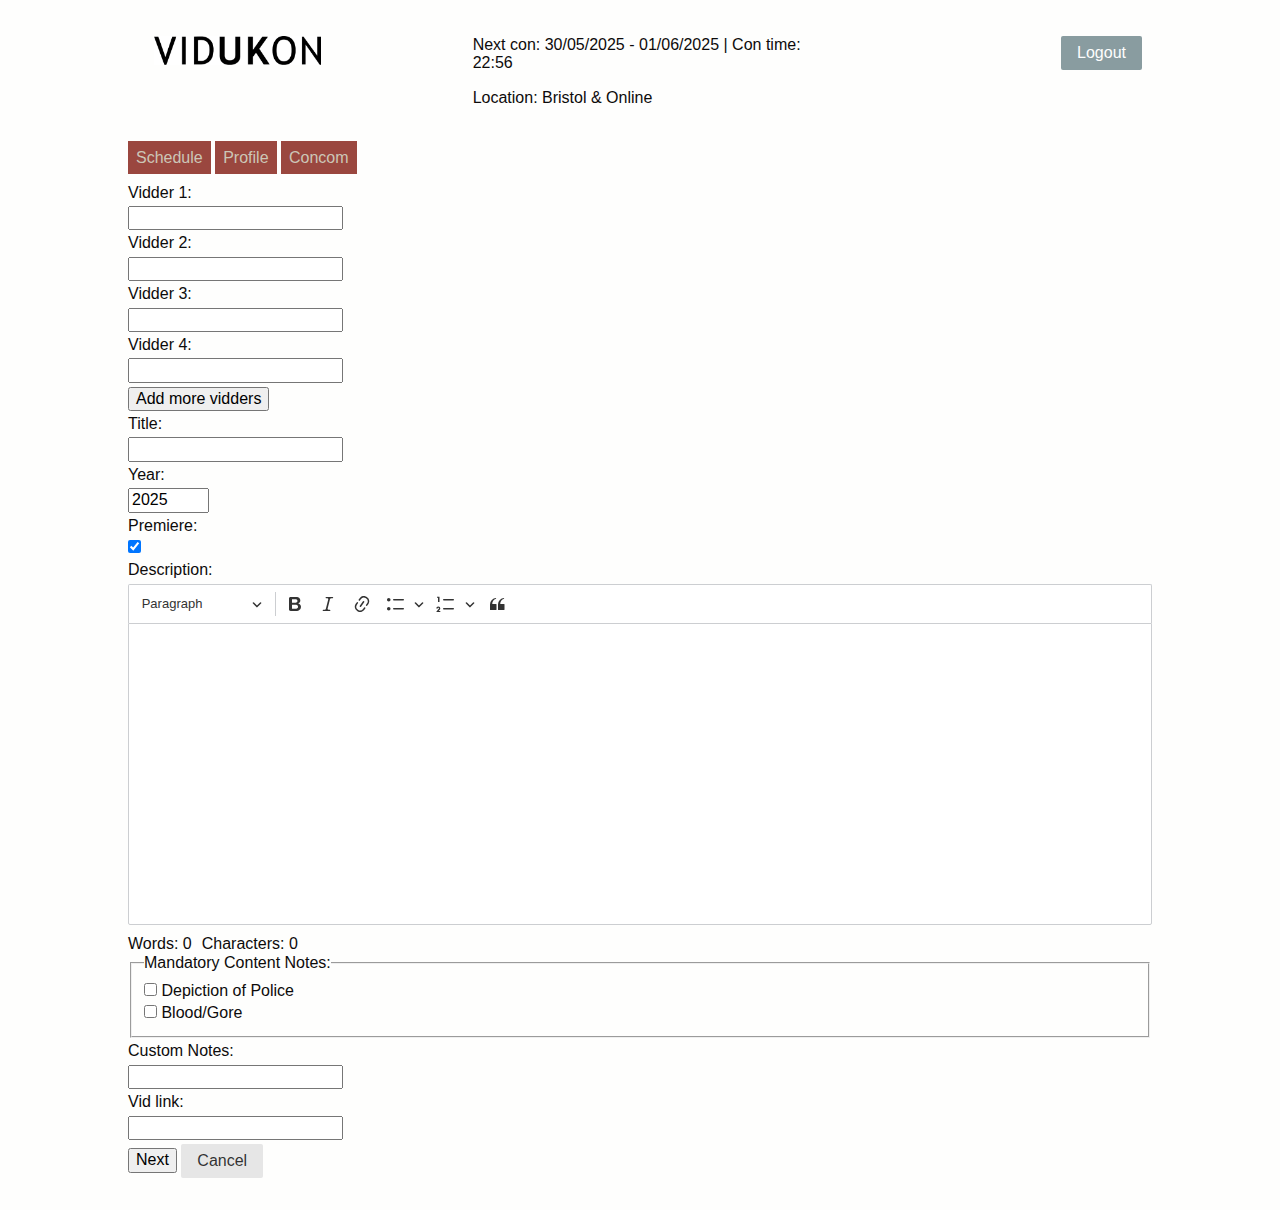
<file: index.htm>
<!--con_mgm/templates/con_mgm/submit_vid.html-->
<!--con_mgm/templates/base.html-->
<!DOCTYPE html>
<html lang="en"><head>
<meta http-equiv="content-type" content="text/html; charset=UTF-8">
        <title>Submit Vid</title>
        <link rel="stylesheet" href="index_files/style.css">
        <link rel="stylesheet" media="all" href="index_files/ckeditor_style.css">
        <link rel="stylesheet" media="all" href="index_files/bootstrap5-extra.css">
        <link rel="stylesheet" media="all" href="index_files/tailwind.css">
        <link rel="stylesheet" href="index_files/pure-min.css" integrity="sha384-X38yfunGUhNzHpBaEBsWLO+A0HDYOQi8ufWDkZ0k9e0eXz/tH3II7uKZ9msv++Ls" crossorigin="anonymous">
        <script src="index_files/bundle.js"></script>
        <script src="index_files/scripts.js"></script>
        
            <script>
                document.addEventListener('DOMContentLoaded', function () {
                function updateTime(tz, el) {
                el.innerHTML = new Date().toLocaleTimeString("en-GB", {timeZone: tz, timeStyle: 'short'});
                };

                function startClock(tzs, els) {
                tzs.forEach(function (value, i) {
                    updateTime(value, els[i]);
                });
                };

                
                    setInterval( startClock, 60*1000, ['Europe/London'], [document.getElementById('con_time')] );
                
                });
            </script>
        
        
  <script src="index_files/search-support.js"></script>

        <meta name="robots" content="NONE,NOARCHIVE">
    <style type="text/css">
                .ck.fullscreen-mode .ck.ck-content.ck-editor__editable,
                .ck.fullscreen-mode .ck.ck-editor__main {
                    height: 100% !important;
                    resize: none !important;
                }
                .ck.ck-editor.fullscreen-mode {
                    display: flex;
                    flex-direction: column;
                }
                .ck.ck-editor.fullscreen-style-activated {
                    position: fixed;
                    top: 0;
                    right: 0;
                    bottom: 0;
                    left: 0;
                    z-index: 99999;
                    width: 100vw;
                    height: 100vh;
                }
        </style></head>
    <body cz-shortcut-listen="true">
        <header>
            <div class="pure-g">
                <div class="pure-u-1-3 left">
                    <a href="http://localhost:8000/"><img class="logo" src="index_files/logo.png" width="50%"></a>
                </div>
                <div class="pure-u-1-3">
                    
                        <p>Next con: 30/05/2025 - 01/06/2025 | Con time: <span id="con_time">22:56</span></p>
                        <p>Location: Bristol &amp; Online
                        
                        </p>
                    
                </div>
                <div class="pure-u-1-3 right">
                    
                        
                            <form id="logout-form" method="post" action="/accounts/logout/" class="pure-form">
                                <input type="hidden" name="csrfmiddlewaretoken" value="AwYrTcjOEE8YFNgNj094kgmQCciEw4LsDHPlCqhmwq6DnySdovByevHB6jNVAXSg">
                                <p><button type="submit" class="pure-button pure-button-primary">Logout</button></p>
                            </form>
                        
                    
                </div>
            </div>
            <nav>
                <ul>
                    <!--<li>Info Pages</li>-->
                    
                        
                            <li><a href="http://localhost:8000/schedule/" class="">Schedule</a></li>
                        
                            <li><a href="http://localhost:8000/profile/" class="">Profile</a></li>
                        
                            <li><a href="http://localhost:8000/admin/" class="">Concom</a></li>
                        
                    
                </ul>
            </nav>
        </header>
        <section>
            

  
    
  

  <form enctype="multipart/form-data" method="post" class="pure-form-stacked bottom-mar-1">
    <input type="hidden" name="csrfmiddlewaretoken" value="AwYrTcjOEE8YFNgNj094kgmQCciEw4LsDHPlCqhmwq6DnySdovByevHB6jNVAXSg">
    <div>
        <label for="id_vidder_input_1">Vidder 1:</label>
        <input type="text" form="" id="id_vidder_input_1" autocomplete="off" list="data-vidders">
        <label for="id_vidder_input_2">Vidder 2:</label>
        <input type="text" form="" id="id_vidder_input_2" autocomplete="off" list="data-vidders">
        <label for="id_vidder_input_3">Vidder 3:</label>
        <input type="text" form="" id="id_vidder_input_3" autocomplete="off" list="data-vidders">
        <label for="id_vidder_input_4">Vidder 4:</label>
        <input type="text" form="" id="id_vidder_input_4" autocomplete="off" list="data-vidders">
        <button type="button" id="add-inputs">Add more vidders</button>
    </div>
    <div>
    <label for="id_title">Title:</label>



<input type="text" name="title" required="" id="id_title">
    
</div>

  <div>
    <label for="id_year">Year:</label>



<input type="number" name="year" value="2025" min="1965" max="2025" id="id_year">
    
</div>

  <div>
    <label for="id_premiere">Premiere:</label>



<input type="checkbox" name="premiere" id="id_premiere" checked="checked">
    
</div>

  <div>
    <label for="id_description" style="float: none;">Description:</label>



<div class="ck-editor-container">
<textarea name="description" class="django_ckeditor_5" id="id_description" data-processed="1" style="display: none;"></textarea><div class="ck ck-reset ck-editor ck-rounded-corners" role="application" dir="ltr" lang="en" aria-labelledby="ck-editor__label_e7ddbf50eb57ecbb2a0c1b83523e48da1"><label class="ck ck-label ck-voice-label" id="ck-editor__label_e7ddbf50eb57ecbb2a0c1b83523e48da1">Rich Text Editor</label><div class="ck ck-editor__top ck-reset_all" role="presentation"><div class="ck ck-sticky-panel"><div class="ck ck-sticky-panel__placeholder" style="display: none;"></div><div class="ck ck-sticky-panel__content"><div class="ck ck-toolbar ck-toolbar_grouping" role="toolbar" aria-label="Editor toolbar" tabindex="-1"><div class="ck ck-toolbar__items"><div class="ck ck-dropdown ck-heading-dropdown"><button class="ck ck-button ck-off ck-button_with-text ck-dropdown__button" type="button" tabindex="-1" aria-label="Paragraph, Heading" data-cke-tooltip-text="Heading" data-cke-tooltip-position="s" aria-haspopup="true" aria-expanded="false"><span class="ck ck-button__label">Paragraph</span><svg class="ck ck-icon ck-reset_all-excluded ck-icon_inherit-color ck-dropdown__arrow" viewBox="0 0 10 10"><path d="M.941 4.523a.75.75 0 1 1 1.06-1.06l3.006 3.005 3.005-3.005a.75.75 0 1 1 1.06 1.06l-3.549 3.55a.75.75 0 0 1-1.168-.136L.941 4.523z"></path></svg></button><div class="ck ck-reset ck-dropdown__panel ck-dropdown__panel_se" tabindex="-1"></div></div><span class="ck ck-toolbar__separator"></span><button class="ck ck-button ck-off" type="button" tabindex="-1" aria-pressed="false" aria-labelledby="ck-editor__aria-label_e1f6eb58ff0f94506ff3e1db0df0ea507" data-cke-tooltip-text="Bold (Ctrl+B)" data-cke-tooltip-position="s"><svg class="ck ck-icon ck-reset_all-excluded ck-icon_inherit-color ck-button__icon" viewBox="0 0 20 20"><path d="M10.187 17H5.773c-.637 0-1.092-.138-1.364-.415-.273-.277-.409-.718-.409-1.323V4.738c0-.617.14-1.062.419-1.332.279-.27.73-.406 1.354-.406h4.68c.69 0 1.288.041 1.793.124.506.083.96.242 1.36.478.341.197.644.447.906.75a3.262 3.262 0 0 1 .808 2.162c0 1.401-.722 2.426-2.167 3.075C15.05 10.175 16 11.315 16 13.01a3.756 3.756 0 0 1-2.296 3.504 6.1 6.1 0 0 1-1.517.377c-.571.073-1.238.11-2 .11zm-.217-6.217H7v4.087h3.069c1.977 0 2.965-.69 2.965-2.072 0-.707-.256-1.22-.768-1.537-.512-.319-1.277-.478-2.296-.478zM7 5.13v3.619h2.606c.729 0 1.292-.067 1.69-.2a1.6 1.6 0 0 0 .91-.765c.165-.267.247-.566.247-.897 0-.707-.26-1.176-.778-1.409-.519-.232-1.31-.348-2.375-.348H7z"></path></svg><span class="ck ck-button__label" id="ck-editor__aria-label_e1f6eb58ff0f94506ff3e1db0df0ea507">Bold</span></button><button class="ck ck-button ck-off" type="button" tabindex="-1" aria-pressed="false" aria-labelledby="ck-editor__aria-label_ebfcca6b34e668f18234e13d90122f951" data-cke-tooltip-text="Italic (Ctrl+I)" data-cke-tooltip-position="s"><svg class="ck ck-icon ck-reset_all-excluded ck-icon_inherit-color ck-button__icon" viewBox="0 0 20 20"><path d="m9.586 14.633.021.004c-.036.335.095.655.393.962.082.083.173.15.274.201h1.474a.6.6 0 1 1 0 1.2H5.304a.6.6 0 0 1 0-1.2h1.15c.474-.07.809-.182 1.005-.334.157-.122.291-.32.404-.597l2.416-9.55a1.053 1.053 0 0 0-.281-.823 1.12 1.12 0 0 0-.442-.296H8.15a.6.6 0 0 1 0-1.2h6.443a.6.6 0 1 1 0 1.2h-1.195c-.376.056-.65.155-.823.296-.215.175-.423.439-.623.79l-2.366 9.347z"></path></svg><span class="ck ck-button__label" id="ck-editor__aria-label_ebfcca6b34e668f18234e13d90122f951">Italic</span></button><button class="ck ck-button ck-off" type="button" tabindex="-1" aria-pressed="false" aria-labelledby="ck-editor__aria-label_e87e4e923f75821d3bc435b03da97e3d8" data-cke-tooltip-text="Link (Ctrl+K)" data-cke-tooltip-position="s"><svg class="ck ck-icon ck-reset_all-excluded ck-icon_inherit-color ck-button__icon" viewBox="0 0 20 20"><path d="m11.077 15 .991-1.416a.75.75 0 1 1 1.229.86l-1.148 1.64a.748.748 0 0 1-.217.206 5.251 5.251 0 0 1-8.503-5.955.741.741 0 0 1 .12-.274l1.147-1.639a.75.75 0 1 1 1.228.86L4.933 10.7l.006.003a3.75 3.75 0 0 0 6.132 4.294l.006.004zm5.494-5.335a.748.748 0 0 1-.12.274l-1.147 1.639a.75.75 0 1 1-1.228-.86l.86-1.23a3.75 3.75 0 0 0-6.144-4.301l-.86 1.229a.75.75 0 0 1-1.229-.86l1.148-1.64a.748.748 0 0 1 .217-.206 5.251 5.251 0 0 1 8.503 5.955zm-4.563-2.532a.75.75 0 0 1 .184 1.045l-3.155 4.505a.75.75 0 1 1-1.229-.86l3.155-4.506a.75.75 0 0 1 1.045-.184z"></path></svg><span class="ck ck-button__label" id="ck-editor__aria-label_e87e4e923f75821d3bc435b03da97e3d8">Link</span></button><div class="ck ck-dropdown ck-list-styles-dropdown"><div class="ck ck-splitbutton ck-dropdown__button"><button class="ck ck-button ck-off ck-splitbutton__action" type="button" tabindex="-1" aria-pressed="false" aria-labelledby="ck-editor__aria-label_e4451fd5144d523597afaa78031df5a18" data-cke-tooltip-text="Bulleted List" data-cke-tooltip-position="s"><svg class="ck ck-icon ck-reset_all-excluded ck-icon_inherit-color ck-button__icon" viewBox="0 0 20 20"><path d="M7 5.75c0 .414.336.75.75.75h9.5a.75.75 0 1 0 0-1.5h-9.5a.75.75 0 0 0-.75.75zm-6 0C1 4.784 1.777 4 2.75 4c.966 0 1.75.777 1.75 1.75 0 .966-.777 1.75-1.75 1.75C1.784 7.5 1 6.723 1 5.75zm6 9c0 .414.336.75.75.75h9.5a.75.75 0 1 0 0-1.5h-9.5a.75.75 0 0 0-.75.75zm-6 0c0-.966.777-1.75 1.75-1.75.966 0 1.75.777 1.75 1.75 0 .966-.777 1.75-1.75 1.75-.966 0-1.75-.777-1.75-1.75z"></path></svg><span class="ck ck-button__label" id="ck-editor__aria-label_e4451fd5144d523597afaa78031df5a18">Bulleted List</span></button><button class="ck ck-button ck-off ck-splitbutton__arrow" type="button" tabindex="-1" aria-labelledby="ck-editor__aria-label_efd8db8c2f9d249794cc6cbe1be764993" data-cke-tooltip-text="Bulleted List" data-cke-tooltip-position="s" aria-haspopup="true" aria-expanded="false"><svg class="ck ck-icon ck-reset_all-excluded ck-icon_inherit-color ck-button__icon" viewBox="0 0 10 10"><path d="M.941 4.523a.75.75 0 1 1 1.06-1.06l3.006 3.005 3.005-3.005a.75.75 0 1 1 1.06 1.06l-3.549 3.55a.75.75 0 0 1-1.168-.136L.941 4.523z"></path></svg><span class="ck ck-button__label" id="ck-editor__aria-label_efd8db8c2f9d249794cc6cbe1be764993">Bulleted List</span></button></div><div class="ck ck-reset ck-dropdown__panel ck-dropdown__panel_se" tabindex="-1"></div></div><div class="ck ck-dropdown ck-list-styles-dropdown"><div class="ck ck-splitbutton ck-dropdown__button"><button class="ck ck-button ck-off ck-splitbutton__action" type="button" tabindex="-1" aria-pressed="false" aria-labelledby="ck-editor__aria-label_e5b7ef0a63c66471297a3a61eae025a52" data-cke-tooltip-text="Numbered List" data-cke-tooltip-position="s"><svg class="ck ck-icon ck-reset_all-excluded ck-icon_inherit-color ck-button__icon" viewBox="0 0 20 20"><path d="M7 5.75c0 .414.336.75.75.75h9.5a.75.75 0 1 0 0-1.5h-9.5a.75.75 0 0 0-.75.75zM3.5 3v5H2V3.7H1v-1h2.5V3zM.343 17.857l2.59-3.257H2.92a.6.6 0 1 0-1.04 0H.302a2 2 0 1 1 3.995 0h-.001c-.048.405-.16.734-.333.988-.175.254-.59.692-1.244 1.312H4.3v1h-4l.043-.043zM7 14.75a.75.75 0 0 1 .75-.75h9.5a.75.75 0 1 1 0 1.5h-9.5a.75.75 0 0 1-.75-.75z"></path></svg><span class="ck ck-button__label" id="ck-editor__aria-label_e5b7ef0a63c66471297a3a61eae025a52">Numbered List</span></button><button class="ck ck-button ck-off ck-splitbutton__arrow" type="button" tabindex="-1" aria-labelledby="ck-editor__aria-label_e3868122386e1ed13a3c03f358da5be86" data-cke-tooltip-text="Numbered List" data-cke-tooltip-position="s" aria-haspopup="true" aria-expanded="false"><svg class="ck ck-icon ck-reset_all-excluded ck-icon_inherit-color ck-button__icon" viewBox="0 0 10 10"><path d="M.941 4.523a.75.75 0 1 1 1.06-1.06l3.006 3.005 3.005-3.005a.75.75 0 1 1 1.06 1.06l-3.549 3.55a.75.75 0 0 1-1.168-.136L.941 4.523z"></path></svg><span class="ck ck-button__label" id="ck-editor__aria-label_e3868122386e1ed13a3c03f358da5be86">Numbered List</span></button></div><div class="ck ck-reset ck-dropdown__panel ck-dropdown__panel_se" tabindex="-1"></div></div><button class="ck ck-button ck-off" type="button" tabindex="-1" aria-pressed="false" aria-labelledby="ck-editor__aria-label_e8700c439861958e1e58eeacab6db8c0e" data-cke-tooltip-text="Block quote" data-cke-tooltip-position="s"><svg class="ck ck-icon ck-reset_all-excluded ck-icon_inherit-color ck-button__icon" viewBox="0 0 20 20"><path d="M3 10.423a6.5 6.5 0 0 1 6.056-6.408l.038.67C6.448 5.423 5.354 7.663 5.22 10H9c.552 0 .5.432.5.986v4.511c0 .554-.448.503-1 .503h-5c-.552 0-.5-.449-.5-1.003v-4.574zm8 0a6.5 6.5 0 0 1 6.056-6.408l.038.67c-2.646.739-3.74 2.979-3.873 5.315H17c.552 0 .5.432.5.986v4.511c0 .554-.448.503-1 .503h-5c-.552 0-.5-.449-.5-1.003v-4.574z"></path></svg><span class="ck ck-button__label" id="ck-editor__aria-label_e8700c439861958e1e58eeacab6db8c0e">Block quote</span></button></div></div></div></div></div><div class="ck ck-editor__main" role="presentation"><div class="ck-blurred ck ck-content ck-editor__editable ck-rounded-corners ck-editor__editable_inline" lang="en" dir="ltr" role="textbox" aria-label="Rich Text Editor. Editing area: main. Press Alt+0 for help." contenteditable="true"><p><br data-cke-filler="true"></p></div></div></div><span class="word-count" id="id_description_script-word-count"><div class="ck ck-word-count"><div class="ck-word-count__words">Words: 0</div><div class="ck-word-count__characters">Characters: 0</div></div></span>

</div>
<input type="hidden" id="id_description_script-ck-editor-5-upload-url" data-upload-url="/ckeditor5/image_upload/" data-upload-file-types="[&quot;jpeg&quot;, &quot;png&quot;, &quot;gif&quot;, &quot;bmp&quot;, &quot;webp&quot;, &quot;tiff&quot;]" data-csrf_cookie_name="csrftoken">

<span id="id_description_script-span"><script id="id_description_script" type="application/json">{"toolbar": ["heading", "|", "bold", "italic", "link", "bulletedList", "numberedList", "blockQuote"]}</script></span>
    
</div>

  <div>
    <fieldset>
  <legend>Mandatory Content Notes:</legend>



<div id="id_content_notes"><div>
    <label for="id_content_notes_0"><input type="checkbox" name="content_notes" value="1" id="id_content_notes_0">
 Depiction of Police</label>

</div><div>
    <label for="id_content_notes_1"><input type="checkbox" name="content_notes" value="2" id="id_content_notes_1">
 Blood/Gore</label>

</div>
</div></fieldset>
    
</div>

  <div>
    <label for="id_vidder_notes">Custom Notes:</label>



<input type="text" name="vidder_notes" id="id_vidder_notes">
    
</div>

  <div>
    <label for="id_vid_link">Vid link:</label>



<input type="text" name="vid_link" id="id_vid_link">
    
      <input type="hidden" name="vidshow_pk" value="2" id="id_vidshow_pk"><input type="hidden" name="new_orphan_vidders" id="id_new_orphan_vidders" value=""><input type="hidden" name="skip_duplicate_check" value="False" id="id_skip_duplicate_check"><input type="hidden" name="vidders" value="" id="id_vidders_0" label="teyla" data-pk="1" form=""><input type="hidden" name="vidders" value="" id="id_vidders_1" label="fajaqene" data-pk="2" form=""><input type="hidden" name="vidders" value="" id="id_vidders_2" label="absent" data-pk="3" form=""><input type="hidden" name="vidders" value="" id="id_vidders_3" label="findmeinthealps" data-pk="14" form=""><input type="hidden" name="new_user_vidders" value="" id="id_new_user_vidders_0" label="cokom28985" data-pk="191" form=""><input type="hidden" name="new_user_vidders" value="" id="id_new_user_vidders_1" label="putuwy" data-pk="193" form=""><input type="hidden" name="new_user_vidders" value="" id="id_new_user_vidders_2" label="wilamyhu" data-pk="194" form=""><input type="hidden" name="new_user_vidders" value="" id="id_new_user_vidders_3" label="puxelemo" data-pk="195" form=""><input type="hidden" name="new_user_vidders" value="" id="id_new_user_vidders_4" label="gibany" data-pk="196" form=""><input type="hidden" name="new_user_vidders" value="" id="id_new_user_vidders_5" label="mahahule" data-pk="197" form=""><input type="hidden" name="new_user_vidders" value="" id="id_new_user_vidders_6" label="fajaqene" data-pk="198" form=""><input type="hidden" name="new_user_vidders" value="" id="id_new_user_vidders_7" label="boherey" data-pk="192" form=""><input type="hidden" name="new_user_vidders" value="" id="id_new_user_vidders_8" label="testuser" data-pk="201" form=""><input type="hidden" name="new_user_vidders" value="" id="id_new_user_vidders_9" label="teyla" data-pk="1" form="">
    
</div>
    <input type="submit" value="Next"> <a href="http://localhost:8000/" class="pure-button">Cancel</a>
  </form>
  

        </section>
        <footer>
            <div class="pure-g">
                <nav class="pure-u-1-3">
                    <ul>
                        
                    </ul>
                </nav>
                <div class="pure-u-1-3"></div>
                <div class="pure-u-1-3">
                    
                    
                </div>
            </div>
        </footer>
    


<div style="display:none;">
<svg id="bsky" xmlns="http://www.w3.org/2000/svg" shape-rendering="geometricPrecision" text-rendering="geometricPrecision" image-rendering="optimizeQuality" fill-rule="evenodd" clip-rule="evenodd" viewBox="0 0 512 452.263"><path fill="#0085FF" fill-rule="nonzero" d="M110.983 30.443C169.682 74.656 232.823 164.296 256 212.4v127.056c0-2.705-1.04.351-3.282 6.935-12.094 35.646-59.343 174.777-167.383 63.552-56.888-58.561-30.551-117.119 72.998-134.801-59.239 10.111-125.839-6.6-144.114-72.119C8.958 184.18 0 68.081 0 52.402 0-26.143 68.632-1.454 110.983 30.443zm290.034 0C342.318 74.656 279.177 164.296 256 212.4v127.056c0-2.705 1.04.351 3.282 6.935 12.094 35.646 59.343 174.777 167.383 63.552 56.888-58.561 30.551-117.119-72.998-134.801 59.239 10.111 125.839-6.6 144.114-72.119C503.042 184.18 512 68.081 512 52.402c0-78.545-68.624-53.856-110.983-21.959z"></path></svg>
<svg id="tmblr" xmlns="http://www.w3.org/2000/svg" shape-rendering="geometricPrecision" text-rendering="geometricPrecision" image-rendering="optimizeQuality" fill-rule="evenodd" clip-rule="evenodd" viewBox="0 0 512 511.97"><g fill-rule="nonzero"><path fill="#272D3D" d="M409.76 0H102.24C46.05 0 0 46.02 0 102.24v307.5c0 56.22 46.05 102.23 102.24 102.23h307.52c56.19 0 102.24-46.01 102.24-102.23v-307.5C512 46.02 465.95 0 409.76 0z"></path><path fill="#FEFEFE" d="M344.19 415.45H290.2c-48.56 0-84.72-25-84.72-84.8V234.9h-44.16v-51.85c48.57-12.62 68.85-54.43 71.25-90.63h50.39v82.22h58.9v60.26h-58.9v83.37c0 25 12.66 33.64 32.69 33.64h28.54v63.54z"></path></g></svg>
<svg id="dw" version="1.1" xmlns="http://www.w3.org/2000/svg" viewBox="0 0 200 200">
<path d="M0 0 C6.75 0.875 6.75 0.875 9 2 C9 2.66 9 3.32 9 4 C10.32 4 11.64 4 13 4 C13 4.66 13 5.32 13 6 C13.804375 6.226875 14.60875 6.45375 15.4375 6.6875 C18.24712425 7.72262472 20.51411687 8.77299482 23.08984375 10.234375 C23.88108643 10.67998779 24.6723291 11.12560059 25.48754883 11.5847168 C26.31665771 12.05176025 27.1457666 12.51880371 28 13 C29.66801671 13.92024562 31.33730165 14.83819601 33.0078125 15.75390625 C33.84957031 16.21603516 34.69132812 16.67816406 35.55859375 17.15429688 C37.2771833 18.09729769 38.99593477 19.04000345 40.71484375 19.98242188 C45.50252382 22.61160102 50.26665474 25.27415754 55 28 C55 28.66 55 29.32 55 30 C55.66 30 56.32 30 57 30 C58.49860495 32.99720989 58.16237874 36.07982293 58.16796875 39.3671875 C58.17220352 40.10931992 58.17643829 40.85145233 58.18080139 41.61607361 C58.19074007 44.03577244 58.19071284 46.45528424 58.1875 48.875 C58.18689575 49.69777435 58.1862915 50.52054871 58.18566895 51.36825562 C58.16098497 63.68691581 57.85095973 75.80105735 56 88 C55.86577637 88.91491211 55.73155273 89.82982422 55.59326172 90.77246094 C53.78478012 102.82499945 51.32985072 114.43350469 47.61572266 126.0390625 C46.57267321 129.36093924 45.632974 132.71180523 44.6875 136.0625 C44.36136719 137.20847656 44.03523437 138.35445312 43.69921875 139.53515625 C43.46847656 140.34855469 43.23773438 141.16195312 43 142 C42.34 142 41.68 142 41 142 C40.7834375 143.423125 40.7834375 143.423125 40.5625 144.875 C40 148 40 148 39 150 C38.34 150 37.68 150 37 150 C36.7834375 151.423125 36.7834375 151.423125 36.5625 152.875 C36 156 36 156 35 158 C34.34 158 33.68 158 33 158 C33 159.32 33 160.64 33 162 C32.34 162 31.68 162 31 162 C30.01 164.97 30.01 164.97 29 168 C28.34 168 27.68 168 27 168 C26.71125 168.763125 26.4225 169.52625 26.125 170.3125 C25 173 25 173 23 176 C22.34 176 21.68 176 21 176 C20.9175 176.5775 20.835 177.155 20.75 177.75 C19.78202213 180.6539336 18.31305716 182.03740604 16 184 C15.34 184 14.68 184 14 184 C13.67 184.99 13.34 185.98 13 187 C8.58359523 187.48160015 4.16683086 187.95982463 -0.25 188.4375 C-1.48492187 188.57220703 -2.71984375 188.70691406 -3.9921875 188.84570312 C-9.92355357 189.48566631 -15.85671928 190.10715012 -21.796875 190.66015625 C-22.75432617 190.75047119 -23.71177734 190.84078613 -24.69824219 190.93383789 C-27 191 -27 191 -29 190 C-29 189.34 -29 188.68 -29 188 C-27.68 188 -26.36 188 -25 188 C-25 187.34 -25 186.68 -25 186 C-21.91190305 184.23537317 -20.76687864 184 -17 184 C-17 183.34 -17 182.68 -17 182 C-11.25 179 -11.25 179 -9 179 C-9 178.34 -9 177.68 -9 177 C-7.68 176.67 -6.36 176.34 -5 176 C-5 175.34 -5 174.68 -5 174 C-4.34 174 -3.68 174 -3 174 C-3 173.34 -3 172.68 -3 172 C-2.34 172 -1.68 172 -1 172 C-1 171.34 -1 170.68 -1 170 C-0.34 170 0.32 170 1 170 C1 169.34 1 168.68 1 168 C1.66 168 2.32 168 3 168 C3.41765625 167.15695313 3.41765625 167.15695313 3.84375 166.296875 C4.61884055 164.75716811 5.41078092 163.22583595 6.21875 161.703125 C11.57522403 151.44743691 14.21461299 140.82070286 11.3125 129.26171875 C9.18387335 123.70068163 6.20706116 118.51622154 3.26953125 113.34765625 C2 111 2 111 1 108 C0.34 108 -0.32 108 -1 108 C-1 107.34 -1 106.68 -1 106 C-1.86625 105.71125 -2.7325 105.4225 -3.625 105.125 C-6.75 104.08333333 -9.875 103.04166667 -13 102 C-13 101.34 -13 100.68 -13 100 C-15.68893267 100.08771546 -18.37485308 100.19467925 -21.0625 100.3125 C-21.81466797 100.33505859 -22.56683594 100.35761719 -23.34179688 100.38085938 C-28.49737727 100.6263632 -32.29603658 101.70991254 -37 104 C-38.72597695 104.71607055 -40.4548158 105.42531512 -42.1875 106.125 C-43.41533203 106.62386719 -43.41533203 106.62386719 -44.66796875 107.1328125 C-46.76808201 107.91375914 -48.81658838 108.50810497 -51 109 C-51 109.66 -51 110.32 -51 111 C-52.98 111.495 -52.98 111.495 -55 112 C-55 112.66 -55 113.32 -55 114 C-55.61875 114.0825 -56.2375 114.165 -56.875 114.25 C-59.18437567 114.81258459 -59.18437567 114.81258459 -60.25 117.0625 C-60.4975 117.701875 -60.745 118.34125 -61 119 C-61.66 119 -62.32 119 -63 119 C-63 119.99 -63 120.98 -63 122 C-63.66 122 -64.32 122 -65 122 C-65.4803318 123.58298026 -65.95921612 125.16639978 -66.4375 126.75 C-66.70433594 127.63171875 -66.97117187 128.5134375 -67.24609375 129.421875 C-69.76858569 138.04801323 -69.38139547 145.36744141 -67 154 C-67 155.32 -67 156.64 -67 158 C-66.34 158 -65.68 158 -65 158 C-65 158.66 -65 159.32 -65 160 C-64.34 160 -63.68 160 -63 160 C-63 160.99 -63 161.98 -63 163 C-61.68 163.66 -60.36 164.32 -59 165 C-59 165.66 -59 166.32 -59 167 C-51.18996717 169.49921051 -42.11583995 170.81623172 -34.23828125 168.01953125 C-29.70230058 165.58284742 -25.35640801 162.71281603 -23 158 C-22.34 158 -21.68 158 -21 158 C-19.90073468 149.22073238 -20.21384413 142.35846762 -23 134 C-25.01508358 133.26676204 -25.01508358 133.26676204 -27 133 C-27 132.34 -27 131.68 -27 131 C-33.57315478 130.63482473 -38.79485526 131.86380263 -45 134 C-45 134.66 -45 135.32 -45 136 C-45.66 136 -46.32 136 -47 136 C-47 141.94 -47 147.88 -47 154 C-48.32 153.67 -49.64 153.34 -51 153 C-51 152.01 -51 151.02 -51 150 C-51.66 150 -52.32 150 -53 150 C-54.74039663 145.48325636 -55.27087296 141.70708948 -55.25 136.875 C-55.25515625 135.67617187 -55.2603125 134.47734375 -55.265625 133.2421875 C-55.0177204 130.21629313 -54.59019672 128.53674239 -53 126 C-52.34 126 -51.68 126 -51 126 C-50.938125 125.38125 -50.87625 124.7625 -50.8125 124.125 C-50 122 -50 122 -47.4375 120.75 C-46.633125 120.5025 -45.82875 120.255 -45 120 C-45 119.34 -45 118.68 -45 118 C-38.71475249 115.20655666 -30.97632493 114.60159827 -24.4453125 116.8984375 C-22.25 118 -22.25 118 -19 120 C-19 120.66 -19 121.32 -19 122 C-17.7934375 122.4021875 -17.7934375 122.4021875 -16.5625 122.8125 C-15.716875 123.204375 -14.87125 123.59625 -14 124 C-13.67 124.99 -13.34 125.98 -13 127 C-11.515 127.495 -11.515 127.495 -10 128 C-9.67 129.98 -9.34 131.96 -9 134 C-8.01 134.33 -7.02 134.66 -6 135 C-3.77695058 144.00243153 -1.99440602 155.65050513 -7 164 C-7.66 164 -8.32 164 -9 164 C-9.144375 164.61875 -9.28875 165.2375 -9.4375 165.875 C-10 168 -10 168 -11 170 C-11.66 170 -12.32 170 -13 170 C-13 170.66 -13 171.32 -13 172 C-13.66 172 -14.32 172 -15 172 C-15 172.66 -15 173.32 -15 174 C-15.66 174 -16.32 174 -17 174 C-17 174.66 -17 175.32 -17 176 C-27.1891898 181.4719723 -37.25226716 185.32917229 -48.7421875 181.875 C-52.20159573 180.68425537 -55.60706247 179.36890851 -59 178 C-59 177.34 -59 176.68 -59 176 C-60.32 175.67 -61.64 175.34 -63 175 C-63 174.34 -63 173.68 -63 173 C-64.32 172.67 -65.64 172.34 -67 172 C-67 171.34 -67 170.68 -67 170 C-67.66 170 -68.32 170 -69 170 C-69 169.34 -69 168.68 -69 168 C-69.66 168 -70.32 168 -71 168 C-71 167.34 -71 166.68 -71 166 C-71.66 166 -72.32 166 -73 166 C-73 165.34 -73 164.68 -73 164 C-73.66 164 -74.32 164 -75 164 C-75.66 162.02 -76.32 160.04 -77 158 C-77.66 158 -78.32 158 -79 158 C-84.82172606 142.36450716 -86.79394899 127.37384641 -79.91015625 111.484375 C-78.99763721 109.62686294 -78.0080128 107.80747123 -77 106 C-76.34 106 -75.68 106 -75 106 C-74.835 105.319375 -74.67 104.63875 -74.5 103.9375 C-71.70328633 98.46060239 -66.55429293 94.52807504 -61 92 C-61 91.34 -61 90.68 -61 90 C-57.91190305 88.23537317 -56.76687864 88 -53 88 C-53 87.34 -53 86.68 -53 86 C-41.76499264 80.01839886 -25.3266107 78.52487077 -13 82 C-13 82.66 -13 83.32 -13 84 C-12.14148438 83.938125 -11.28296875 83.87625 -10.3984375 83.8125 C-6.43390263 84.03123296 -4.11188706 85.1403269 -0.625 87 C0.43460937 87.556875 1.49421875 88.11375 2.5859375 88.6875 C3.38257812 89.120625 4.17921875 89.55375 5 90 C5 90.66 5 91.32 5 92 C6.98 92.66 8.96 93.32 11 94 C11 94.66 11 95.32 11 96 C11.66 96 12.32 96 13 96 C13 96.66 13 97.32 13 98 C13.66 98 14.32 98 15 98 C15 98.66 15 99.32 15 100 C15.66 100 16.32 100 17 100 C17 100.66 17 101.32 17 102 C17.66 102 18.32 102 19 102 C19.61979734 74.26215591 12.84174233 46.43447371 5 20 C4.24490467 17.41810165 3.49681976 14.83431874 2.75 12.25 C2.43546875 11.18265625 2.1209375 10.1153125 1.796875 9.015625 C1.00582388 6.0220394 0.45817995 3.06064209 0 0 Z " fill="#B60007" transform="translate(113,4)"></path>
<path d="M0 0 C0 0.66 0 1.32 0 2 C0.825 1.9175 1.65 1.835 2.5 1.75 C7.01303847 2.07235989 10.11795056 3.79294651 14 6 C14 6.66 14 7.32 14 8 C12.02 8 10.04 8 8 8 C8 7.34 8 6.68 8 6 C6.02 6 4.04 6 2 6 C2 5.34 2 4.68 2 4 C-7.24 4 -16.48 4 -26 4 C-26 4.66 -26 5.32 -26 6 C-27.98 6 -29.96 6 -32 6 C-32 6.66 -32 7.32 -32 8 C-33.32 8 -34.64 8 -36 8 C-36 8.66 -36 9.32 -36 10 C-37.32 10 -38.64 10 -40 10 C-40 10.66 -40 11.32 -40 12 C-40.66 12 -41.32 12 -42 12 C-42 12.66 -42 13.32 -42 14 C-43.32 14 -44.64 14 -46 14 C-46 14.66 -46 15.32 -46 16 C-46.66 16 -47.32 16 -48 16 C-48 16.66 -48 17.32 -48 18 C-48.66 18 -49.32 18 -50 18 C-50 18.66 -50 19.32 -50 20 C-50.66 20 -51.32 20 -52 20 C-52 20.66 -52 21.32 -52 22 C-52.66 22 -53.32 22 -54 22 C-54 22.66 -54 23.32 -54 24 C-54.66 24 -55.32 24 -56 24 C-56 24.66 -56 25.32 -56 26 C-56.66 26 -57.32 26 -58 26 C-58 27.32 -58 28.64 -58 30 C-58.66 30 -59.32 30 -60 30 C-60 31.32 -60 32.64 -60 34 C-60.66 34 -61.32 34 -62 34 C-62 35.32 -62 36.64 -62 38 C-62.66 38 -63.32 38 -64 38 C-64 39.98 -64 41.96 -64 44 C-64.66 44 -65.32 44 -66 44 C-66 50.6 -66 57.2 -66 64 C-65.34 64 -64.68 64 -64 64 C-64 65.98 -64 67.96 -64 70 C-63.34 70 -62.68 70 -62 70 C-62 71.98 -62 73.96 -62 76 C-61.34 76 -60.68 76 -60 76 C-60 76.66 -60 77.32 -60 78 C-59.34 78 -58.68 78 -58 78 C-58 79.32 -58 80.64 -58 82 C-57.34 82 -56.68 82 -56 82 C-56 82.66 -56 83.32 -56 84 C-55.34 84 -54.68 84 -54 84 C-54 85.32 -54 86.64 -54 88 C-54.66 88 -55.32 88 -56 88 C-56 87.34 -56 86.68 -56 86 C-56.66 86 -57.32 86 -58 86 C-58 85.34 -58 84.68 -58 84 C-58.66 84 -59.32 84 -60 84 C-60 83.34 -60 82.68 -60 82 C-60.66 82 -61.32 82 -62 82 C-62.99 79.03 -62.99 79.03 -64 76 C-64.66 76 -65.32 76 -66 76 C-71.82172606 60.36450716 -73.79394899 45.37384641 -66.91015625 29.484375 C-65.99763721 27.62686294 -65.0080128 25.80747123 -64 24 C-63.34 24 -62.68 24 -62 24 C-61.835 23.319375 -61.67 22.63875 -61.5 21.9375 C-58.70328633 16.46060239 -53.55429293 12.52807504 -48 10 C-48 9.34 -48 8.68 -48 8 C-44.91190305 6.23537317 -43.76687864 6 -40 6 C-40 5.34 -40 4.68 -40 4 C-28.76499264 -1.98160114 -12.3266107 -3.47512923 0 0 Z " fill="#E80010" transform="translate(100,86)"></path>
<path d="M0 0 C2.31 0.33 4.62 0.66 7 1 C7 3.97 7 6.94 7 10 C7.66 10 8.32 10 9 10 C9 11.98 9 13.96 9 16 C9.66 16 10.32 16 11 16 C11 18.64 11 21.28 11 24 C11.66 24 12.32 24 13 24 C13 25.98 13 27.96 13 30 C13.66 30 14.32 30 15 30 C15 32.64 15 35.28 15 38 C15.66 38 16.32 38 17 38 C17 41.96 17 45.92 17 50 C17.66 50 18.32 50 19 50 C19 52.64 19 55.28 19 58 C19.66 58 20.32 58 21 58 C21 60.64 21 63.28 21 66 C21.66 66 22.32 66 23 66 C23 71.94 23 77.88 23 84 C23.66 84 24.32 84 25 84 C25 94.56 25 105.12 25 116 C24.34 116 23.68 116 23 116 C23 114.68 23 113.36 23 112 C22.34 112 21.68 112 21 112 C20.87995605 110.7531543 20.75991211 109.50630859 20.63623047 108.22167969 C18.32689551 84.50741457 16.00986889 61.11177766 10 38 C9.6592041 36.68080566 9.6592041 36.68080566 9.31152344 35.33496094 C7.96467463 30.19551286 6.5109094 25.09326794 5 20 C4.24490467 17.41810165 3.49681976 14.83431874 2.75 12.25 C2.43546875 11.18265625 2.1209375 10.1153125 1.796875 9.015625 C1.00582388 6.0220394 0.45817995 3.06064209 0 0 Z " fill="#E8000F" transform="translate(113,4)"></path>
<path d="M0 0 C1.32 0 2.64 0 4 0 C4 0.66 4 1.32 4 2 C4.66 2 5.32 2 6 2 C6 3.32 6 4.64 6 6 C6.66 6 7.32 6 8 6 C8 12.6 8 19.2 8 26 C7.34 26 6.68 26 6 26 C6 27.32 6 28.64 6 30 C5.34 30 4.68 30 4 30 C4 30.66 4 31.32 4 32 C3.34 32 2.68 32 2 32 C2 32.66 2 33.32 2 34 C1.34 34 0.68 34 0 34 C0 34.66 0 35.32 0 36 C-1.32 36 -2.64 36 -4 36 C-4 36.66 -4 37.32 -4 38 C-5.32 38 -6.64 38 -8 38 C-8 38.66 -8 39.32 -8 40 C-14.6 40 -21.2 40 -28 40 C-28 39.34 -28 38.68 -28 38 C-29.32 38 -30.64 38 -32 38 C-32 37.34 -32 36.68 -32 36 C-32.66 36 -33.32 36 -34 36 C-34 35.34 -34 34.68 -34 34 C-33.15050781 34.15726563 -32.30101562 34.31453125 -31.42578125 34.4765625 C-22.64134516 35.81876824 -14.42266427 36.3900102 -6.7734375 31.37109375 C-3.93618199 29.17753277 -1.61462896 27.22925791 0 24 C0.66 24 1.32 24 2 24 C3.09926532 15.22073238 2.78615587 8.35846762 0 0 Z " fill="#E7000F" transform="translate(90,138)"></path>
<path d="M0 0 C0.66 0 1.32 0 2 0 C2 6.6 2 13.2 2 20 C1.34 20 0.68 20 0 20 C0 21.98 0 23.96 0 26 C-0.66 26 -1.32 26 -2 26 C-2 27.32 -2 28.64 -2 30 C-2.66 30 -3.32 30 -4 30 C-4 30.66 -4 31.32 -4 32 C-4.66 32 -5.32 32 -6 32 C-6 33.32 -6 34.64 -6 36 C-6.66 36 -7.32 36 -8 36 C-8 36.66 -8 37.32 -8 38 C-8.66 38 -9.32 38 -10 38 C-10 38.66 -10 39.32 -10 40 C-10.66 40 -11.32 40 -12 40 C-12 40.66 -12 41.32 -12 42 C-12.66 42 -13.32 42 -14 42 C-14 42.66 -14 43.32 -14 44 C-14.66 44 -15.32 44 -16 44 C-16 44.66 -16 45.32 -16 46 C-17.32 46 -18.64 46 -20 46 C-20 46.66 -20 47.32 -20 48 C-20.66 48 -21.32 48 -22 48 C-22 48.66 -22 49.32 -22 50 C-23.32 50 -24.64 50 -26 50 C-26 50.66 -26 51.32 -26 52 C-27.32 52 -28.64 52 -30 52 C-30 52.66 -30 53.32 -30 54 C-30.66 54 -31.32 54 -32 54 C-32 54.66 -32 55.32 -32 56 C-34.73905345 57.36952673 -36.97087332 57.12621361 -40 57 C-40.66 56.67 -41.32 56.34 -42 56 C-42 55.34 -42 54.68 -42 54 C-40.68 54 -39.36 54 -38 54 C-38 53.34 -38 52.68 -38 52 C-34.91190305 50.23537317 -33.76687864 50 -30 50 C-30 49.34 -30 48.68 -30 48 C-24.25 45 -24.25 45 -22 45 C-22 44.34 -22 43.68 -22 43 C-20.02 42.505 -20.02 42.505 -18 42 C-18 41.34 -18 40.68 -18 40 C-17.34 40 -16.68 40 -16 40 C-16 39.34 -16 38.68 -16 38 C-15.34 38 -14.68 38 -14 38 C-14 37.34 -14 36.68 -14 36 C-13.34 36 -12.68 36 -12 36 C-12 35.34 -12 34.68 -12 34 C-11.34 34 -10.68 34 -10 34 C-9.7215625 33.43796875 -9.443125 32.8759375 -9.15625 32.296875 C-8.38115945 30.75716811 -7.58921908 29.22583595 -6.78125 27.703125 C-1.92842896 18.41174813 -0.66077564 10.43329957 0 0 Z " fill="#E7000F" transform="translate(126,138)"></path>
<path d="M0 0 C1.0725 0.66 2.145 1.32 3.25 2 C3.25 2.66 3.25 3.32 3.25 4 C1.93 4 0.61 4 -0.75 4 C-0.75 3.34 -0.75 2.68 -0.75 2 C-5.37 2 -9.99 2 -14.75 2 C-14.75 2.66 -14.75 3.32 -14.75 4 C-16.73 4 -18.71 4 -20.75 4 C-20.75 4.66 -20.75 5.32 -20.75 6 C-21.41 6 -22.07 6 -22.75 6 C-22.75 6.66 -22.75 7.32 -22.75 8 C-23.41 8 -24.07 8 -24.75 8 C-24.75 8.66 -24.75 9.32 -24.75 10 C-25.41 10 -26.07 10 -26.75 10 C-26.75 10.66 -26.75 11.32 -26.75 12 C-27.41 12 -28.07 12 -28.75 12 C-28.75 13.32 -28.75 14.64 -28.75 16 C-29.41 16 -30.07 16 -30.75 16 C-30.688125 17.918125 -30.688125 17.918125 -30.625 19.875 C-30.5546875 22.0546875 -30.5546875 22.0546875 -30.75 24 C-31.41 24.66 -32.07 25.32 -32.75 26 C-32.804138 23.75026553 -32.84285491 21.50015617 -32.875 19.25 C-32.89820313 17.99703125 -32.92140625 16.7440625 -32.9453125 15.453125 C-32.76537302 12.27179508 -32.43998582 10.63478104 -30.75 8 C-30.09 8 -29.43 8 -28.75 8 C-28.688125 7.38125 -28.62625 6.7625 -28.5625 6.125 C-27.75 4 -27.75 4 -25.1875 2.75 C-24.383125 2.5025 -23.57875 2.255 -22.75 2 C-22.75 1.34 -22.75 0.68 -22.75 0 C-15.63335332 -3.16295408 -7.01271843 -3.51883736 0 0 Z " fill="#E90011" transform="translate(90.75,122)"></path>
<path d="M0 0 C3.48670834 1.1094072 6.77484237 2.26337666 10 4 C10 4.66 10 5.32 10 6 C8.02 6 6.04 6 4 6 C4 5.34 4 4.68 4 4 C2.02 4 0.04 4 -2 4 C-2 3.34 -2 2.68 -2 2 C-1.34 2 -0.68 2 0 2 C0 1.34 0 0.68 0 0 Z " fill="#DB000B" transform="translate(104,88)"></path>
</svg>
<svg id="undefined" xmlns="http://www.w3.org/2000/svg" shape-rendering="geometricPrecision" text-rendering="geometricPrecision" image-rendering="optimizeQuality" fill-rule="evenodd" clip-rule="evenodd" viewBox="0 0 414 512.01"><path d="M35.95 0h213.36v146.7c0 5.51 4.47 9.98 9.98 9.98H414v319.39c0 9.83-4.04 18.81-10.55 25.34l-.08.08c-6.53 6.49-15.49 10.52-25.31 10.52H35.95c-9.9 0-18.89-4.04-25.4-10.55C4.04 494.95 0 485.96 0 476.07V35.94c0-9.89 4.04-18.88 10.55-25.39C17.06 4.04 26.05 0 35.95 0zm233.33 2.23a13.2 13.2 0 012.49 2.17l136.55 132.31H269.28V2.23zM91.31 419.73c-5.52 0-9.99-4.47-9.99-9.98 0-5.51 4.47-9.99 9.99-9.99h231.38c5.52 0 9.99 4.48 9.99 9.99s-4.47 9.98-9.99 9.98H91.31zm0-76.35c-5.52 0-9.99-4.47-9.99-9.98 0-5.52 4.47-9.99 9.99-9.99h227.78c5.52 0 9.99 4.47 9.99 9.99 0 5.51-4.47 9.98-9.99 9.98H91.31zm0-76.35c-5.52 0-9.99-4.47-9.99-9.99 0-5.51 4.47-9.98 9.99-9.98h184.31c5.51 0 9.99 4.47 9.99 9.98 0 5.52-4.48 9.99-9.99 9.99H91.31zm0-76.36c-5.52 0-9.99-4.47-9.99-9.98 0-5.52 4.47-9.99 9.99-9.99h102.9c5.52 0 9.99 4.47 9.99 9.99 0 5.51-4.47 9.98-9.99 9.98H91.31zm0-76.35c-5.52 0-9.99-4.47-9.99-9.99 0-5.51 4.47-9.98 9.99-9.98h55.41c5.52 0 9.99 4.47 9.99 9.98 0 5.52-4.47 9.99-9.99 9.99H91.31z"></path></svg>
<div id="search-data"><datalist id="data-vidders"><option value="teyla"></option><option value="fajaqene"></option><option value="absent"></option><option value="findmeinthealps"></option><option value="cokom28985"></option><option value="putuwy"></option><option value="wilamyhu"></option><option value="puxelemo"></option><option value="gibany"></option><option value="mahahule"></option><option value="boherey"></option><option value="testuser"></option></datalist><datalist id="data-vidders"><option value="teyla"></option><option value="fajaqene"></option><option value="absent"></option><option value="findmeinthealps"></option><option value="cokom28985"></option><option value="putuwy"></option><option value="wilamyhu"></option><option value="puxelemo"></option><option value="gibany"></option><option value="mahahule"></option><option value="boherey"></option><option value="testuser"></option></datalist><datalist id="data-vidders"><option value="teyla"></option><option value="fajaqene"></option><option value="absent"></option><option value="findmeinthealps"></option><option value="cokom28985"></option><option value="putuwy"></option><option value="wilamyhu"></option><option value="puxelemo"></option><option value="gibany"></option><option value="mahahule"></option><option value="boherey"></option><option value="testuser"></option></datalist></div>
</div><div class="ck-body-wrapper"><div class="ck ck-reset_all ck-body ck-rounded-corners" dir="ltr" role="application"><div class="ck ck-clipboard-drop-target-line ck-hidden"></div><div class="ck ck-aria-live-announcer"><div aria-live="polite" aria-relevant="additions"><ul class="ck ck-aria-live-region-list"></ul></div><div aria-live="assertive" aria-relevant="additions"><ul class="ck ck-aria-live-region-list"></ul></div></div></div></div></body></html>
</file>
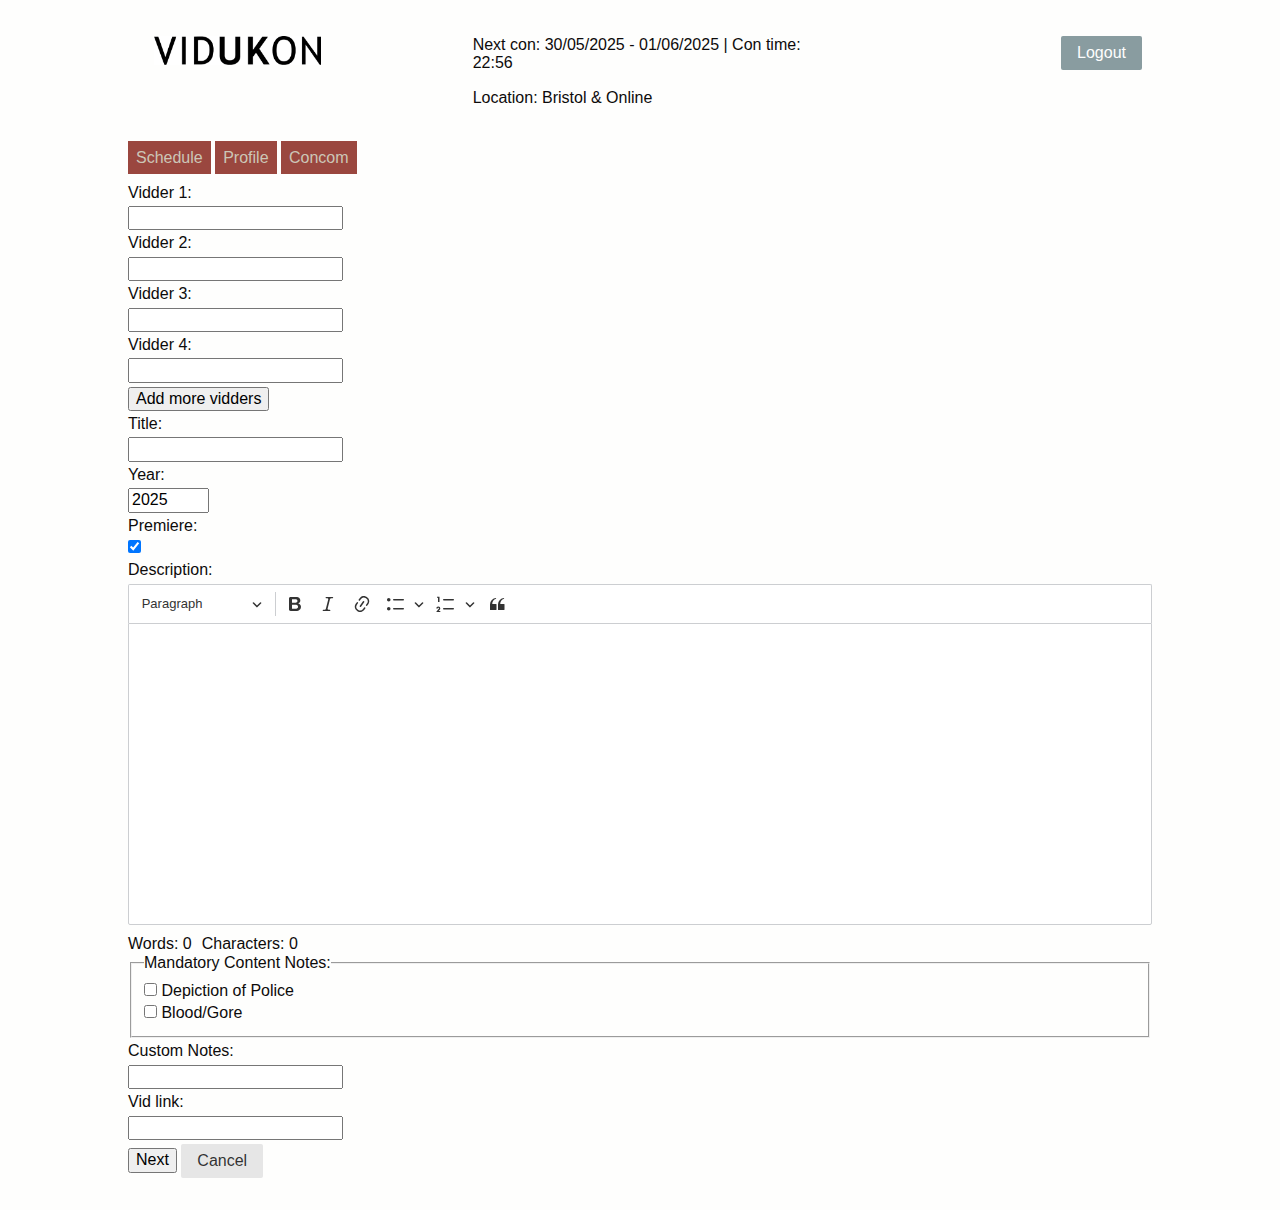
<file: submit_vid.htm>
<!--con_mgm/templates/con_mgm/submit_vid.html-->
<!--con_mgm/templates/base.html-->
<!DOCTYPE html>
<html lang="en"><head>
<meta http-equiv="content-type" content="text/html; charset=UTF-8">
        <title>Submit Vid</title>
        <link rel="stylesheet" href="submit_vid_files/style.css">
        <link rel="stylesheet" media="all" href="submit_vid_files/ckeditor_style.css">
        <link rel="stylesheet" media="all" href="submit_vid_files/bootstrap5-extra.css">
        <link rel="stylesheet" media="all" href="submit_vid_files/tailwind.css">
        <link rel="stylesheet" href="submit_vid_files/pure-min.css" integrity="sha384-X38yfunGUhNzHpBaEBsWLO+A0HDYOQi8ufWDkZ0k9e0eXz/tH3II7uKZ9msv++Ls" crossorigin="anonymous">
        <script src="submit_vid_files/bundle.js"></script>
        <script src="submit_vid_files/scripts.js"></script>
        
            <script>
                document.addEventListener('DOMContentLoaded', function () {
                function updateTime(tz, el) {
                el.innerHTML = new Date().toLocaleTimeString("en-GB", {timeZone: tz, timeStyle: 'short'});
                };

                function startClock(tzs, els) {
                tzs.forEach(function (value, i) {
                    updateTime(value, els[i]);
                });
                };

                
                    setInterval( startClock, 60*1000, ['Europe/London'], [document.getElementById('con_time')] );
                
                });
            </script>
        
        
  <script src="submit_vid_files/search-support.js"></script>

        <meta name="robots" content="NONE,NOARCHIVE">
    <style type="text/css">
                .ck.fullscreen-mode .ck.ck-content.ck-editor__editable,
                .ck.fullscreen-mode .ck.ck-editor__main {
                    height: 100% !important;
                    resize: none !important;
                }
                .ck.ck-editor.fullscreen-mode {
                    display: flex;
                    flex-direction: column;
                }
                .ck.ck-editor.fullscreen-style-activated {
                    position: fixed;
                    top: 0;
                    right: 0;
                    bottom: 0;
                    left: 0;
                    z-index: 99999;
                    width: 100vw;
                    height: 100vh;
                }
        </style></head>
    <body cz-shortcut-listen="true">
        <header>
            <div class="pure-g">
                <div class="pure-u-1-3 left">
                    <a href="http://localhost:8000/"><img class="logo" src="submit_vid_files/logo.png" width="50%"></a>
                </div>
                <div class="pure-u-1-3">
                    
                        <p>Next con: 30/05/2025 - 01/06/2025 | Con time: <span id="con_time">22:56</span></p>
                        <p>Location: Bristol &amp; Online
                        
                        </p>
                    
                </div>
                <div class="pure-u-1-3 right">
                    
                        
                            <form id="logout-form" method="post" action="/accounts/logout/" class="pure-form">
                                <input type="hidden" name="csrfmiddlewaretoken" value="AwYrTcjOEE8YFNgNj094kgmQCciEw4LsDHPlCqhmwq6DnySdovByevHB6jNVAXSg">
                                <p><button type="submit" class="pure-button pure-button-primary">Logout</button></p>
                            </form>
                        
                    
                </div>
            </div>
            <nav>
                <ul>
                    <!--<li>Info Pages</li>-->
                    
                        
                            <li><a href="http://localhost:8000/schedule/" class="">Schedule</a></li>
                        
                            <li><a href="http://localhost:8000/profile/" class="">Profile</a></li>
                        
                            <li><a href="http://localhost:8000/admin/" class="">Concom</a></li>
                        
                    
                </ul>
            </nav>
        </header>
        <section>
            

  
    
  

  <form enctype="multipart/form-data" method="post" class="pure-form-stacked bottom-mar-1">
    <input type="hidden" name="csrfmiddlewaretoken" value="AwYrTcjOEE8YFNgNj094kgmQCciEw4LsDHPlCqhmwq6DnySdovByevHB6jNVAXSg">
    <div>
        <label for="id_vidder_input_1">Vidder 1:</label>
        <input type="text" form="" id="id_vidder_input_1" autocomplete="off" list="data-vidders">
        <label for="id_vidder_input_2">Vidder 2:</label>
        <input type="text" form="" id="id_vidder_input_2" autocomplete="off" list="data-vidders">
        <label for="id_vidder_input_3">Vidder 3:</label>
        <input type="text" form="" id="id_vidder_input_3" autocomplete="off" list="data-vidders">
        <label for="id_vidder_input_4">Vidder 4:</label>
        <input type="text" form="" id="id_vidder_input_4" autocomplete="off" list="data-vidders">
        <button type="button" id="add-inputs">Add more vidders</button>
    </div>
    <div>
    <label for="id_title">Title:</label>



<input type="text" name="title" required="" id="id_title">
    
</div>

  <div>
    <label for="id_year">Year:</label>



<input type="number" name="year" value="2025" min="1965" max="2025" id="id_year">
    
</div>

  <div>
    <label for="id_premiere">Premiere:</label>



<input type="checkbox" name="premiere" id="id_premiere" checked="checked">
    
</div>

  <div>
    <label for="id_description" style="float: none;">Description:</label>



<div class="ck-editor-container">
<textarea name="description" class="django_ckeditor_5" id="id_description" data-processed="1" style="display: none;"></textarea><div class="ck ck-reset ck-editor ck-rounded-corners" role="application" dir="ltr" lang="en" aria-labelledby="ck-editor__label_e7ddbf50eb57ecbb2a0c1b83523e48da1"><label class="ck ck-label ck-voice-label" id="ck-editor__label_e7ddbf50eb57ecbb2a0c1b83523e48da1">Rich Text Editor</label><div class="ck ck-editor__top ck-reset_all" role="presentation"><div class="ck ck-sticky-panel"><div class="ck ck-sticky-panel__placeholder" style="display: none;"></div><div class="ck ck-sticky-panel__content"><div class="ck ck-toolbar ck-toolbar_grouping" role="toolbar" aria-label="Editor toolbar" tabindex="-1"><div class="ck ck-toolbar__items"><div class="ck ck-dropdown ck-heading-dropdown"><button class="ck ck-button ck-off ck-button_with-text ck-dropdown__button" type="button" tabindex="-1" aria-label="Paragraph, Heading" data-cke-tooltip-text="Heading" data-cke-tooltip-position="s" aria-haspopup="true" aria-expanded="false"><span class="ck ck-button__label">Paragraph</span><svg class="ck ck-icon ck-reset_all-excluded ck-icon_inherit-color ck-dropdown__arrow" viewBox="0 0 10 10"><path d="M.941 4.523a.75.75 0 1 1 1.06-1.06l3.006 3.005 3.005-3.005a.75.75 0 1 1 1.06 1.06l-3.549 3.55a.75.75 0 0 1-1.168-.136L.941 4.523z"></path></svg></button><div class="ck ck-reset ck-dropdown__panel ck-dropdown__panel_se" tabindex="-1"></div></div><span class="ck ck-toolbar__separator"></span><button class="ck ck-button ck-off" type="button" tabindex="-1" aria-pressed="false" aria-labelledby="ck-editor__aria-label_e1f6eb58ff0f94506ff3e1db0df0ea507" data-cke-tooltip-text="Bold (Ctrl+B)" data-cke-tooltip-position="s"><svg class="ck ck-icon ck-reset_all-excluded ck-icon_inherit-color ck-button__icon" viewBox="0 0 20 20"><path d="M10.187 17H5.773c-.637 0-1.092-.138-1.364-.415-.273-.277-.409-.718-.409-1.323V4.738c0-.617.14-1.062.419-1.332.279-.27.73-.406 1.354-.406h4.68c.69 0 1.288.041 1.793.124.506.083.96.242 1.36.478.341.197.644.447.906.75a3.262 3.262 0 0 1 .808 2.162c0 1.401-.722 2.426-2.167 3.075C15.05 10.175 16 11.315 16 13.01a3.756 3.756 0 0 1-2.296 3.504 6.1 6.1 0 0 1-1.517.377c-.571.073-1.238.11-2 .11zm-.217-6.217H7v4.087h3.069c1.977 0 2.965-.69 2.965-2.072 0-.707-.256-1.22-.768-1.537-.512-.319-1.277-.478-2.296-.478zM7 5.13v3.619h2.606c.729 0 1.292-.067 1.69-.2a1.6 1.6 0 0 0 .91-.765c.165-.267.247-.566.247-.897 0-.707-.26-1.176-.778-1.409-.519-.232-1.31-.348-2.375-.348H7z"></path></svg><span class="ck ck-button__label" id="ck-editor__aria-label_e1f6eb58ff0f94506ff3e1db0df0ea507">Bold</span></button><button class="ck ck-button ck-off" type="button" tabindex="-1" aria-pressed="false" aria-labelledby="ck-editor__aria-label_ebfcca6b34e668f18234e13d90122f951" data-cke-tooltip-text="Italic (Ctrl+I)" data-cke-tooltip-position="s"><svg class="ck ck-icon ck-reset_all-excluded ck-icon_inherit-color ck-button__icon" viewBox="0 0 20 20"><path d="m9.586 14.633.021.004c-.036.335.095.655.393.962.082.083.173.15.274.201h1.474a.6.6 0 1 1 0 1.2H5.304a.6.6 0 0 1 0-1.2h1.15c.474-.07.809-.182 1.005-.334.157-.122.291-.32.404-.597l2.416-9.55a1.053 1.053 0 0 0-.281-.823 1.12 1.12 0 0 0-.442-.296H8.15a.6.6 0 0 1 0-1.2h6.443a.6.6 0 1 1 0 1.2h-1.195c-.376.056-.65.155-.823.296-.215.175-.423.439-.623.79l-2.366 9.347z"></path></svg><span class="ck ck-button__label" id="ck-editor__aria-label_ebfcca6b34e668f18234e13d90122f951">Italic</span></button><button class="ck ck-button ck-off" type="button" tabindex="-1" aria-pressed="false" aria-labelledby="ck-editor__aria-label_e87e4e923f75821d3bc435b03da97e3d8" data-cke-tooltip-text="Link (Ctrl+K)" data-cke-tooltip-position="s"><svg class="ck ck-icon ck-reset_all-excluded ck-icon_inherit-color ck-button__icon" viewBox="0 0 20 20"><path d="m11.077 15 .991-1.416a.75.75 0 1 1 1.229.86l-1.148 1.64a.748.748 0 0 1-.217.206 5.251 5.251 0 0 1-8.503-5.955.741.741 0 0 1 .12-.274l1.147-1.639a.75.75 0 1 1 1.228.86L4.933 10.7l.006.003a3.75 3.75 0 0 0 6.132 4.294l.006.004zm5.494-5.335a.748.748 0 0 1-.12.274l-1.147 1.639a.75.75 0 1 1-1.228-.86l.86-1.23a3.75 3.75 0 0 0-6.144-4.301l-.86 1.229a.75.75 0 0 1-1.229-.86l1.148-1.64a.748.748 0 0 1 .217-.206 5.251 5.251 0 0 1 8.503 5.955zm-4.563-2.532a.75.75 0 0 1 .184 1.045l-3.155 4.505a.75.75 0 1 1-1.229-.86l3.155-4.506a.75.75 0 0 1 1.045-.184z"></path></svg><span class="ck ck-button__label" id="ck-editor__aria-label_e87e4e923f75821d3bc435b03da97e3d8">Link</span></button><div class="ck ck-dropdown ck-list-styles-dropdown"><div class="ck ck-splitbutton ck-dropdown__button"><button class="ck ck-button ck-off ck-splitbutton__action" type="button" tabindex="-1" aria-pressed="false" aria-labelledby="ck-editor__aria-label_e4451fd5144d523597afaa78031df5a18" data-cke-tooltip-text="Bulleted List" data-cke-tooltip-position="s"><svg class="ck ck-icon ck-reset_all-excluded ck-icon_inherit-color ck-button__icon" viewBox="0 0 20 20"><path d="M7 5.75c0 .414.336.75.75.75h9.5a.75.75 0 1 0 0-1.5h-9.5a.75.75 0 0 0-.75.75zm-6 0C1 4.784 1.777 4 2.75 4c.966 0 1.75.777 1.75 1.75 0 .966-.777 1.75-1.75 1.75C1.784 7.5 1 6.723 1 5.75zm6 9c0 .414.336.75.75.75h9.5a.75.75 0 1 0 0-1.5h-9.5a.75.75 0 0 0-.75.75zm-6 0c0-.966.777-1.75 1.75-1.75.966 0 1.75.777 1.75 1.75 0 .966-.777 1.75-1.75 1.75-.966 0-1.75-.777-1.75-1.75z"></path></svg><span class="ck ck-button__label" id="ck-editor__aria-label_e4451fd5144d523597afaa78031df5a18">Bulleted List</span></button><button class="ck ck-button ck-off ck-splitbutton__arrow" type="button" tabindex="-1" aria-labelledby="ck-editor__aria-label_efd8db8c2f9d249794cc6cbe1be764993" data-cke-tooltip-text="Bulleted List" data-cke-tooltip-position="s" aria-haspopup="true" aria-expanded="false"><svg class="ck ck-icon ck-reset_all-excluded ck-icon_inherit-color ck-button__icon" viewBox="0 0 10 10"><path d="M.941 4.523a.75.75 0 1 1 1.06-1.06l3.006 3.005 3.005-3.005a.75.75 0 1 1 1.06 1.06l-3.549 3.55a.75.75 0 0 1-1.168-.136L.941 4.523z"></path></svg><span class="ck ck-button__label" id="ck-editor__aria-label_efd8db8c2f9d249794cc6cbe1be764993">Bulleted List</span></button></div><div class="ck ck-reset ck-dropdown__panel ck-dropdown__panel_se" tabindex="-1"></div></div><div class="ck ck-dropdown ck-list-styles-dropdown"><div class="ck ck-splitbutton ck-dropdown__button"><button class="ck ck-button ck-off ck-splitbutton__action" type="button" tabindex="-1" aria-pressed="false" aria-labelledby="ck-editor__aria-label_e5b7ef0a63c66471297a3a61eae025a52" data-cke-tooltip-text="Numbered List" data-cke-tooltip-position="s"><svg class="ck ck-icon ck-reset_all-excluded ck-icon_inherit-color ck-button__icon" viewBox="0 0 20 20"><path d="M7 5.75c0 .414.336.75.75.75h9.5a.75.75 0 1 0 0-1.5h-9.5a.75.75 0 0 0-.75.75zM3.5 3v5H2V3.7H1v-1h2.5V3zM.343 17.857l2.59-3.257H2.92a.6.6 0 1 0-1.04 0H.302a2 2 0 1 1 3.995 0h-.001c-.048.405-.16.734-.333.988-.175.254-.59.692-1.244 1.312H4.3v1h-4l.043-.043zM7 14.75a.75.75 0 0 1 .75-.75h9.5a.75.75 0 1 1 0 1.5h-9.5a.75.75 0 0 1-.75-.75z"></path></svg><span class="ck ck-button__label" id="ck-editor__aria-label_e5b7ef0a63c66471297a3a61eae025a52">Numbered List</span></button><button class="ck ck-button ck-off ck-splitbutton__arrow" type="button" tabindex="-1" aria-labelledby="ck-editor__aria-label_e3868122386e1ed13a3c03f358da5be86" data-cke-tooltip-text="Numbered List" data-cke-tooltip-position="s" aria-haspopup="true" aria-expanded="false"><svg class="ck ck-icon ck-reset_all-excluded ck-icon_inherit-color ck-button__icon" viewBox="0 0 10 10"><path d="M.941 4.523a.75.75 0 1 1 1.06-1.06l3.006 3.005 3.005-3.005a.75.75 0 1 1 1.06 1.06l-3.549 3.55a.75.75 0 0 1-1.168-.136L.941 4.523z"></path></svg><span class="ck ck-button__label" id="ck-editor__aria-label_e3868122386e1ed13a3c03f358da5be86">Numbered List</span></button></div><div class="ck ck-reset ck-dropdown__panel ck-dropdown__panel_se" tabindex="-1"></div></div><button class="ck ck-button ck-off" type="button" tabindex="-1" aria-pressed="false" aria-labelledby="ck-editor__aria-label_e8700c439861958e1e58eeacab6db8c0e" data-cke-tooltip-text="Block quote" data-cke-tooltip-position="s"><svg class="ck ck-icon ck-reset_all-excluded ck-icon_inherit-color ck-button__icon" viewBox="0 0 20 20"><path d="M3 10.423a6.5 6.5 0 0 1 6.056-6.408l.038.67C6.448 5.423 5.354 7.663 5.22 10H9c.552 0 .5.432.5.986v4.511c0 .554-.448.503-1 .503h-5c-.552 0-.5-.449-.5-1.003v-4.574zm8 0a6.5 6.5 0 0 1 6.056-6.408l.038.67c-2.646.739-3.74 2.979-3.873 5.315H17c.552 0 .5.432.5.986v4.511c0 .554-.448.503-1 .503h-5c-.552 0-.5-.449-.5-1.003v-4.574z"></path></svg><span class="ck ck-button__label" id="ck-editor__aria-label_e8700c439861958e1e58eeacab6db8c0e">Block quote</span></button></div></div></div></div></div><div class="ck ck-editor__main" role="presentation"><div class="ck-blurred ck ck-content ck-editor__editable ck-rounded-corners ck-editor__editable_inline" lang="en" dir="ltr" role="textbox" aria-label="Rich Text Editor. Editing area: main. Press Alt+0 for help." contenteditable="true"><p><br data-cke-filler="true"></p></div></div></div><span class="word-count" id="id_description_script-word-count"><div class="ck ck-word-count"><div class="ck-word-count__words">Words: 0</div><div class="ck-word-count__characters">Characters: 0</div></div></span>

</div>
<input type="hidden" id="id_description_script-ck-editor-5-upload-url" data-upload-url="/ckeditor5/image_upload/" data-upload-file-types="[&quot;jpeg&quot;, &quot;png&quot;, &quot;gif&quot;, &quot;bmp&quot;, &quot;webp&quot;, &quot;tiff&quot;]" data-csrf_cookie_name="csrftoken">

<span id="id_description_script-span"><script id="id_description_script" type="application/json">{"toolbar": ["heading", "|", "bold", "italic", "link", "bulletedList", "numberedList", "blockQuote"]}</script></span>
    
</div>

  <div>
    <fieldset>
  <legend>Mandatory Content Notes:</legend>



<div id="id_content_notes"><div>
    <label for="id_content_notes_0"><input type="checkbox" name="content_notes" value="1" id="id_content_notes_0">
 Depiction of Police</label>

</div><div>
    <label for="id_content_notes_1"><input type="checkbox" name="content_notes" value="2" id="id_content_notes_1">
 Blood/Gore</label>

</div>
</div></fieldset>
    
</div>

  <div>
    <label for="id_vidder_notes">Custom Notes:</label>



<input type="text" name="vidder_notes" id="id_vidder_notes">
    
</div>

  <div>
    <label for="id_vid_link">Vid link:</label>



<input type="text" name="vid_link" id="id_vid_link">
    
      <input type="hidden" name="vidshow_pk" value="2" id="id_vidshow_pk"><input type="hidden" name="new_orphan_vidders" id="id_new_orphan_vidders" value=""><input type="hidden" name="skip_duplicate_check" value="False" id="id_skip_duplicate_check"><input type="hidden" name="vidders" value="" id="id_vidders_0" label="teyla" data-pk="1" form=""><input type="hidden" name="vidders" value="" id="id_vidders_1" label="fajaqene" data-pk="2" form=""><input type="hidden" name="vidders" value="" id="id_vidders_2" label="absent" data-pk="3" form=""><input type="hidden" name="vidders" value="" id="id_vidders_3" label="findmeinthealps" data-pk="14" form=""><input type="hidden" name="new_user_vidders" value="" id="id_new_user_vidders_0" label="cokom28985" data-pk="191" form=""><input type="hidden" name="new_user_vidders" value="" id="id_new_user_vidders_1" label="putuwy" data-pk="193" form=""><input type="hidden" name="new_user_vidders" value="" id="id_new_user_vidders_2" label="wilamyhu" data-pk="194" form=""><input type="hidden" name="new_user_vidders" value="" id="id_new_user_vidders_3" label="puxelemo" data-pk="195" form=""><input type="hidden" name="new_user_vidders" value="" id="id_new_user_vidders_4" label="gibany" data-pk="196" form=""><input type="hidden" name="new_user_vidders" value="" id="id_new_user_vidders_5" label="mahahule" data-pk="197" form=""><input type="hidden" name="new_user_vidders" value="" id="id_new_user_vidders_6" label="fajaqene" data-pk="198" form=""><input type="hidden" name="new_user_vidders" value="" id="id_new_user_vidders_7" label="boherey" data-pk="192" form=""><input type="hidden" name="new_user_vidders" value="" id="id_new_user_vidders_8" label="testuser" data-pk="201" form=""><input type="hidden" name="new_user_vidders" value="" id="id_new_user_vidders_9" label="teyla" data-pk="1" form="">
    
</div>
    <input type="submit" value="Next"> <a href="http://localhost:8000/" class="pure-button">Cancel</a>
  </form>
  

        </section>
        <footer>
            <div class="pure-g">
                <nav class="pure-u-1-3">
                    <ul>
                        
                    </ul>
                </nav>
                <div class="pure-u-1-3"></div>
                <div class="pure-u-1-3">
                    
                    
                </div>
            </div>
        </footer>
    


<div style="display:none;">
<svg id="bsky" xmlns="http://www.w3.org/2000/svg" shape-rendering="geometricPrecision" text-rendering="geometricPrecision" image-rendering="optimizeQuality" fill-rule="evenodd" clip-rule="evenodd" viewBox="0 0 512 452.263"><path fill="#0085FF" fill-rule="nonzero" d="M110.983 30.443C169.682 74.656 232.823 164.296 256 212.4v127.056c0-2.705-1.04.351-3.282 6.935-12.094 35.646-59.343 174.777-167.383 63.552-56.888-58.561-30.551-117.119 72.998-134.801-59.239 10.111-125.839-6.6-144.114-72.119C8.958 184.18 0 68.081 0 52.402 0-26.143 68.632-1.454 110.983 30.443zm290.034 0C342.318 74.656 279.177 164.296 256 212.4v127.056c0-2.705 1.04.351 3.282 6.935 12.094 35.646 59.343 174.777 167.383 63.552 56.888-58.561 30.551-117.119-72.998-134.801 59.239 10.111 125.839-6.6 144.114-72.119C503.042 184.18 512 68.081 512 52.402c0-78.545-68.624-53.856-110.983-21.959z"></path></svg>
<svg id="tmblr" xmlns="http://www.w3.org/2000/svg" shape-rendering="geometricPrecision" text-rendering="geometricPrecision" image-rendering="optimizeQuality" fill-rule="evenodd" clip-rule="evenodd" viewBox="0 0 512 511.97"><g fill-rule="nonzero"><path fill="#272D3D" d="M409.76 0H102.24C46.05 0 0 46.02 0 102.24v307.5c0 56.22 46.05 102.23 102.24 102.23h307.52c56.19 0 102.24-46.01 102.24-102.23v-307.5C512 46.02 465.95 0 409.76 0z"></path><path fill="#FEFEFE" d="M344.19 415.45H290.2c-48.56 0-84.72-25-84.72-84.8V234.9h-44.16v-51.85c48.57-12.62 68.85-54.43 71.25-90.63h50.39v82.22h58.9v60.26h-58.9v83.37c0 25 12.66 33.64 32.69 33.64h28.54v63.54z"></path></g></svg>
<svg id="dw" version="1.1" xmlns="http://www.w3.org/2000/svg" viewBox="0 0 200 200">
<path d="M0 0 C6.75 0.875 6.75 0.875 9 2 C9 2.66 9 3.32 9 4 C10.32 4 11.64 4 13 4 C13 4.66 13 5.32 13 6 C13.804375 6.226875 14.60875 6.45375 15.4375 6.6875 C18.24712425 7.72262472 20.51411687 8.77299482 23.08984375 10.234375 C23.88108643 10.67998779 24.6723291 11.12560059 25.48754883 11.5847168 C26.31665771 12.05176025 27.1457666 12.51880371 28 13 C29.66801671 13.92024562 31.33730165 14.83819601 33.0078125 15.75390625 C33.84957031 16.21603516 34.69132812 16.67816406 35.55859375 17.15429688 C37.2771833 18.09729769 38.99593477 19.04000345 40.71484375 19.98242188 C45.50252382 22.61160102 50.26665474 25.27415754 55 28 C55 28.66 55 29.32 55 30 C55.66 30 56.32 30 57 30 C58.49860495 32.99720989 58.16237874 36.07982293 58.16796875 39.3671875 C58.17220352 40.10931992 58.17643829 40.85145233 58.18080139 41.61607361 C58.19074007 44.03577244 58.19071284 46.45528424 58.1875 48.875 C58.18689575 49.69777435 58.1862915 50.52054871 58.18566895 51.36825562 C58.16098497 63.68691581 57.85095973 75.80105735 56 88 C55.86577637 88.91491211 55.73155273 89.82982422 55.59326172 90.77246094 C53.78478012 102.82499945 51.32985072 114.43350469 47.61572266 126.0390625 C46.57267321 129.36093924 45.632974 132.71180523 44.6875 136.0625 C44.36136719 137.20847656 44.03523437 138.35445312 43.69921875 139.53515625 C43.46847656 140.34855469 43.23773438 141.16195312 43 142 C42.34 142 41.68 142 41 142 C40.7834375 143.423125 40.7834375 143.423125 40.5625 144.875 C40 148 40 148 39 150 C38.34 150 37.68 150 37 150 C36.7834375 151.423125 36.7834375 151.423125 36.5625 152.875 C36 156 36 156 35 158 C34.34 158 33.68 158 33 158 C33 159.32 33 160.64 33 162 C32.34 162 31.68 162 31 162 C30.01 164.97 30.01 164.97 29 168 C28.34 168 27.68 168 27 168 C26.71125 168.763125 26.4225 169.52625 26.125 170.3125 C25 173 25 173 23 176 C22.34 176 21.68 176 21 176 C20.9175 176.5775 20.835 177.155 20.75 177.75 C19.78202213 180.6539336 18.31305716 182.03740604 16 184 C15.34 184 14.68 184 14 184 C13.67 184.99 13.34 185.98 13 187 C8.58359523 187.48160015 4.16683086 187.95982463 -0.25 188.4375 C-1.48492187 188.57220703 -2.71984375 188.70691406 -3.9921875 188.84570312 C-9.92355357 189.48566631 -15.85671928 190.10715012 -21.796875 190.66015625 C-22.75432617 190.75047119 -23.71177734 190.84078613 -24.69824219 190.93383789 C-27 191 -27 191 -29 190 C-29 189.34 -29 188.68 -29 188 C-27.68 188 -26.36 188 -25 188 C-25 187.34 -25 186.68 -25 186 C-21.91190305 184.23537317 -20.76687864 184 -17 184 C-17 183.34 -17 182.68 -17 182 C-11.25 179 -11.25 179 -9 179 C-9 178.34 -9 177.68 -9 177 C-7.68 176.67 -6.36 176.34 -5 176 C-5 175.34 -5 174.68 -5 174 C-4.34 174 -3.68 174 -3 174 C-3 173.34 -3 172.68 -3 172 C-2.34 172 -1.68 172 -1 172 C-1 171.34 -1 170.68 -1 170 C-0.34 170 0.32 170 1 170 C1 169.34 1 168.68 1 168 C1.66 168 2.32 168 3 168 C3.41765625 167.15695313 3.41765625 167.15695313 3.84375 166.296875 C4.61884055 164.75716811 5.41078092 163.22583595 6.21875 161.703125 C11.57522403 151.44743691 14.21461299 140.82070286 11.3125 129.26171875 C9.18387335 123.70068163 6.20706116 118.51622154 3.26953125 113.34765625 C2 111 2 111 1 108 C0.34 108 -0.32 108 -1 108 C-1 107.34 -1 106.68 -1 106 C-1.86625 105.71125 -2.7325 105.4225 -3.625 105.125 C-6.75 104.08333333 -9.875 103.04166667 -13 102 C-13 101.34 -13 100.68 -13 100 C-15.68893267 100.08771546 -18.37485308 100.19467925 -21.0625 100.3125 C-21.81466797 100.33505859 -22.56683594 100.35761719 -23.34179688 100.38085938 C-28.49737727 100.6263632 -32.29603658 101.70991254 -37 104 C-38.72597695 104.71607055 -40.4548158 105.42531512 -42.1875 106.125 C-43.41533203 106.62386719 -43.41533203 106.62386719 -44.66796875 107.1328125 C-46.76808201 107.91375914 -48.81658838 108.50810497 -51 109 C-51 109.66 -51 110.32 -51 111 C-52.98 111.495 -52.98 111.495 -55 112 C-55 112.66 -55 113.32 -55 114 C-55.61875 114.0825 -56.2375 114.165 -56.875 114.25 C-59.18437567 114.81258459 -59.18437567 114.81258459 -60.25 117.0625 C-60.4975 117.701875 -60.745 118.34125 -61 119 C-61.66 119 -62.32 119 -63 119 C-63 119.99 -63 120.98 -63 122 C-63.66 122 -64.32 122 -65 122 C-65.4803318 123.58298026 -65.95921612 125.16639978 -66.4375 126.75 C-66.70433594 127.63171875 -66.97117187 128.5134375 -67.24609375 129.421875 C-69.76858569 138.04801323 -69.38139547 145.36744141 -67 154 C-67 155.32 -67 156.64 -67 158 C-66.34 158 -65.68 158 -65 158 C-65 158.66 -65 159.32 -65 160 C-64.34 160 -63.68 160 -63 160 C-63 160.99 -63 161.98 -63 163 C-61.68 163.66 -60.36 164.32 -59 165 C-59 165.66 -59 166.32 -59 167 C-51.18996717 169.49921051 -42.11583995 170.81623172 -34.23828125 168.01953125 C-29.70230058 165.58284742 -25.35640801 162.71281603 -23 158 C-22.34 158 -21.68 158 -21 158 C-19.90073468 149.22073238 -20.21384413 142.35846762 -23 134 C-25.01508358 133.26676204 -25.01508358 133.26676204 -27 133 C-27 132.34 -27 131.68 -27 131 C-33.57315478 130.63482473 -38.79485526 131.86380263 -45 134 C-45 134.66 -45 135.32 -45 136 C-45.66 136 -46.32 136 -47 136 C-47 141.94 -47 147.88 -47 154 C-48.32 153.67 -49.64 153.34 -51 153 C-51 152.01 -51 151.02 -51 150 C-51.66 150 -52.32 150 -53 150 C-54.74039663 145.48325636 -55.27087296 141.70708948 -55.25 136.875 C-55.25515625 135.67617187 -55.2603125 134.47734375 -55.265625 133.2421875 C-55.0177204 130.21629313 -54.59019672 128.53674239 -53 126 C-52.34 126 -51.68 126 -51 126 C-50.938125 125.38125 -50.87625 124.7625 -50.8125 124.125 C-50 122 -50 122 -47.4375 120.75 C-46.633125 120.5025 -45.82875 120.255 -45 120 C-45 119.34 -45 118.68 -45 118 C-38.71475249 115.20655666 -30.97632493 114.60159827 -24.4453125 116.8984375 C-22.25 118 -22.25 118 -19 120 C-19 120.66 -19 121.32 -19 122 C-17.7934375 122.4021875 -17.7934375 122.4021875 -16.5625 122.8125 C-15.716875 123.204375 -14.87125 123.59625 -14 124 C-13.67 124.99 -13.34 125.98 -13 127 C-11.515 127.495 -11.515 127.495 -10 128 C-9.67 129.98 -9.34 131.96 -9 134 C-8.01 134.33 -7.02 134.66 -6 135 C-3.77695058 144.00243153 -1.99440602 155.65050513 -7 164 C-7.66 164 -8.32 164 -9 164 C-9.144375 164.61875 -9.28875 165.2375 -9.4375 165.875 C-10 168 -10 168 -11 170 C-11.66 170 -12.32 170 -13 170 C-13 170.66 -13 171.32 -13 172 C-13.66 172 -14.32 172 -15 172 C-15 172.66 -15 173.32 -15 174 C-15.66 174 -16.32 174 -17 174 C-17 174.66 -17 175.32 -17 176 C-27.1891898 181.4719723 -37.25226716 185.32917229 -48.7421875 181.875 C-52.20159573 180.68425537 -55.60706247 179.36890851 -59 178 C-59 177.34 -59 176.68 -59 176 C-60.32 175.67 -61.64 175.34 -63 175 C-63 174.34 -63 173.68 -63 173 C-64.32 172.67 -65.64 172.34 -67 172 C-67 171.34 -67 170.68 -67 170 C-67.66 170 -68.32 170 -69 170 C-69 169.34 -69 168.68 -69 168 C-69.66 168 -70.32 168 -71 168 C-71 167.34 -71 166.68 -71 166 C-71.66 166 -72.32 166 -73 166 C-73 165.34 -73 164.68 -73 164 C-73.66 164 -74.32 164 -75 164 C-75.66 162.02 -76.32 160.04 -77 158 C-77.66 158 -78.32 158 -79 158 C-84.82172606 142.36450716 -86.79394899 127.37384641 -79.91015625 111.484375 C-78.99763721 109.62686294 -78.0080128 107.80747123 -77 106 C-76.34 106 -75.68 106 -75 106 C-74.835 105.319375 -74.67 104.63875 -74.5 103.9375 C-71.70328633 98.46060239 -66.55429293 94.52807504 -61 92 C-61 91.34 -61 90.68 -61 90 C-57.91190305 88.23537317 -56.76687864 88 -53 88 C-53 87.34 -53 86.68 -53 86 C-41.76499264 80.01839886 -25.3266107 78.52487077 -13 82 C-13 82.66 -13 83.32 -13 84 C-12.14148438 83.938125 -11.28296875 83.87625 -10.3984375 83.8125 C-6.43390263 84.03123296 -4.11188706 85.1403269 -0.625 87 C0.43460937 87.556875 1.49421875 88.11375 2.5859375 88.6875 C3.38257812 89.120625 4.17921875 89.55375 5 90 C5 90.66 5 91.32 5 92 C6.98 92.66 8.96 93.32 11 94 C11 94.66 11 95.32 11 96 C11.66 96 12.32 96 13 96 C13 96.66 13 97.32 13 98 C13.66 98 14.32 98 15 98 C15 98.66 15 99.32 15 100 C15.66 100 16.32 100 17 100 C17 100.66 17 101.32 17 102 C17.66 102 18.32 102 19 102 C19.61979734 74.26215591 12.84174233 46.43447371 5 20 C4.24490467 17.41810165 3.49681976 14.83431874 2.75 12.25 C2.43546875 11.18265625 2.1209375 10.1153125 1.796875 9.015625 C1.00582388 6.0220394 0.45817995 3.06064209 0 0 Z " fill="#B60007" transform="translate(113,4)"></path>
<path d="M0 0 C0 0.66 0 1.32 0 2 C0.825 1.9175 1.65 1.835 2.5 1.75 C7.01303847 2.07235989 10.11795056 3.79294651 14 6 C14 6.66 14 7.32 14 8 C12.02 8 10.04 8 8 8 C8 7.34 8 6.68 8 6 C6.02 6 4.04 6 2 6 C2 5.34 2 4.68 2 4 C-7.24 4 -16.48 4 -26 4 C-26 4.66 -26 5.32 -26 6 C-27.98 6 -29.96 6 -32 6 C-32 6.66 -32 7.32 -32 8 C-33.32 8 -34.64 8 -36 8 C-36 8.66 -36 9.32 -36 10 C-37.32 10 -38.64 10 -40 10 C-40 10.66 -40 11.32 -40 12 C-40.66 12 -41.32 12 -42 12 C-42 12.66 -42 13.32 -42 14 C-43.32 14 -44.64 14 -46 14 C-46 14.66 -46 15.32 -46 16 C-46.66 16 -47.32 16 -48 16 C-48 16.66 -48 17.32 -48 18 C-48.66 18 -49.32 18 -50 18 C-50 18.66 -50 19.32 -50 20 C-50.66 20 -51.32 20 -52 20 C-52 20.66 -52 21.32 -52 22 C-52.66 22 -53.32 22 -54 22 C-54 22.66 -54 23.32 -54 24 C-54.66 24 -55.32 24 -56 24 C-56 24.66 -56 25.32 -56 26 C-56.66 26 -57.32 26 -58 26 C-58 27.32 -58 28.64 -58 30 C-58.66 30 -59.32 30 -60 30 C-60 31.32 -60 32.64 -60 34 C-60.66 34 -61.32 34 -62 34 C-62 35.32 -62 36.64 -62 38 C-62.66 38 -63.32 38 -64 38 C-64 39.98 -64 41.96 -64 44 C-64.66 44 -65.32 44 -66 44 C-66 50.6 -66 57.2 -66 64 C-65.34 64 -64.68 64 -64 64 C-64 65.98 -64 67.96 -64 70 C-63.34 70 -62.68 70 -62 70 C-62 71.98 -62 73.96 -62 76 C-61.34 76 -60.68 76 -60 76 C-60 76.66 -60 77.32 -60 78 C-59.34 78 -58.68 78 -58 78 C-58 79.32 -58 80.64 -58 82 C-57.34 82 -56.68 82 -56 82 C-56 82.66 -56 83.32 -56 84 C-55.34 84 -54.68 84 -54 84 C-54 85.32 -54 86.64 -54 88 C-54.66 88 -55.32 88 -56 88 C-56 87.34 -56 86.68 -56 86 C-56.66 86 -57.32 86 -58 86 C-58 85.34 -58 84.68 -58 84 C-58.66 84 -59.32 84 -60 84 C-60 83.34 -60 82.68 -60 82 C-60.66 82 -61.32 82 -62 82 C-62.99 79.03 -62.99 79.03 -64 76 C-64.66 76 -65.32 76 -66 76 C-71.82172606 60.36450716 -73.79394899 45.37384641 -66.91015625 29.484375 C-65.99763721 27.62686294 -65.0080128 25.80747123 -64 24 C-63.34 24 -62.68 24 -62 24 C-61.835 23.319375 -61.67 22.63875 -61.5 21.9375 C-58.70328633 16.46060239 -53.55429293 12.52807504 -48 10 C-48 9.34 -48 8.68 -48 8 C-44.91190305 6.23537317 -43.76687864 6 -40 6 C-40 5.34 -40 4.68 -40 4 C-28.76499264 -1.98160114 -12.3266107 -3.47512923 0 0 Z " fill="#E80010" transform="translate(100,86)"></path>
<path d="M0 0 C2.31 0.33 4.62 0.66 7 1 C7 3.97 7 6.94 7 10 C7.66 10 8.32 10 9 10 C9 11.98 9 13.96 9 16 C9.66 16 10.32 16 11 16 C11 18.64 11 21.28 11 24 C11.66 24 12.32 24 13 24 C13 25.98 13 27.96 13 30 C13.66 30 14.32 30 15 30 C15 32.64 15 35.28 15 38 C15.66 38 16.32 38 17 38 C17 41.96 17 45.92 17 50 C17.66 50 18.32 50 19 50 C19 52.64 19 55.28 19 58 C19.66 58 20.32 58 21 58 C21 60.64 21 63.28 21 66 C21.66 66 22.32 66 23 66 C23 71.94 23 77.88 23 84 C23.66 84 24.32 84 25 84 C25 94.56 25 105.12 25 116 C24.34 116 23.68 116 23 116 C23 114.68 23 113.36 23 112 C22.34 112 21.68 112 21 112 C20.87995605 110.7531543 20.75991211 109.50630859 20.63623047 108.22167969 C18.32689551 84.50741457 16.00986889 61.11177766 10 38 C9.6592041 36.68080566 9.6592041 36.68080566 9.31152344 35.33496094 C7.96467463 30.19551286 6.5109094 25.09326794 5 20 C4.24490467 17.41810165 3.49681976 14.83431874 2.75 12.25 C2.43546875 11.18265625 2.1209375 10.1153125 1.796875 9.015625 C1.00582388 6.0220394 0.45817995 3.06064209 0 0 Z " fill="#E8000F" transform="translate(113,4)"></path>
<path d="M0 0 C1.32 0 2.64 0 4 0 C4 0.66 4 1.32 4 2 C4.66 2 5.32 2 6 2 C6 3.32 6 4.64 6 6 C6.66 6 7.32 6 8 6 C8 12.6 8 19.2 8 26 C7.34 26 6.68 26 6 26 C6 27.32 6 28.64 6 30 C5.34 30 4.68 30 4 30 C4 30.66 4 31.32 4 32 C3.34 32 2.68 32 2 32 C2 32.66 2 33.32 2 34 C1.34 34 0.68 34 0 34 C0 34.66 0 35.32 0 36 C-1.32 36 -2.64 36 -4 36 C-4 36.66 -4 37.32 -4 38 C-5.32 38 -6.64 38 -8 38 C-8 38.66 -8 39.32 -8 40 C-14.6 40 -21.2 40 -28 40 C-28 39.34 -28 38.68 -28 38 C-29.32 38 -30.64 38 -32 38 C-32 37.34 -32 36.68 -32 36 C-32.66 36 -33.32 36 -34 36 C-34 35.34 -34 34.68 -34 34 C-33.15050781 34.15726563 -32.30101562 34.31453125 -31.42578125 34.4765625 C-22.64134516 35.81876824 -14.42266427 36.3900102 -6.7734375 31.37109375 C-3.93618199 29.17753277 -1.61462896 27.22925791 0 24 C0.66 24 1.32 24 2 24 C3.09926532 15.22073238 2.78615587 8.35846762 0 0 Z " fill="#E7000F" transform="translate(90,138)"></path>
<path d="M0 0 C0.66 0 1.32 0 2 0 C2 6.6 2 13.2 2 20 C1.34 20 0.68 20 0 20 C0 21.98 0 23.96 0 26 C-0.66 26 -1.32 26 -2 26 C-2 27.32 -2 28.64 -2 30 C-2.66 30 -3.32 30 -4 30 C-4 30.66 -4 31.32 -4 32 C-4.66 32 -5.32 32 -6 32 C-6 33.32 -6 34.64 -6 36 C-6.66 36 -7.32 36 -8 36 C-8 36.66 -8 37.32 -8 38 C-8.66 38 -9.32 38 -10 38 C-10 38.66 -10 39.32 -10 40 C-10.66 40 -11.32 40 -12 40 C-12 40.66 -12 41.32 -12 42 C-12.66 42 -13.32 42 -14 42 C-14 42.66 -14 43.32 -14 44 C-14.66 44 -15.32 44 -16 44 C-16 44.66 -16 45.32 -16 46 C-17.32 46 -18.64 46 -20 46 C-20 46.66 -20 47.32 -20 48 C-20.66 48 -21.32 48 -22 48 C-22 48.66 -22 49.32 -22 50 C-23.32 50 -24.64 50 -26 50 C-26 50.66 -26 51.32 -26 52 C-27.32 52 -28.64 52 -30 52 C-30 52.66 -30 53.32 -30 54 C-30.66 54 -31.32 54 -32 54 C-32 54.66 -32 55.32 -32 56 C-34.73905345 57.36952673 -36.97087332 57.12621361 -40 57 C-40.66 56.67 -41.32 56.34 -42 56 C-42 55.34 -42 54.68 -42 54 C-40.68 54 -39.36 54 -38 54 C-38 53.34 -38 52.68 -38 52 C-34.91190305 50.23537317 -33.76687864 50 -30 50 C-30 49.34 -30 48.68 -30 48 C-24.25 45 -24.25 45 -22 45 C-22 44.34 -22 43.68 -22 43 C-20.02 42.505 -20.02 42.505 -18 42 C-18 41.34 -18 40.68 -18 40 C-17.34 40 -16.68 40 -16 40 C-16 39.34 -16 38.68 -16 38 C-15.34 38 -14.68 38 -14 38 C-14 37.34 -14 36.68 -14 36 C-13.34 36 -12.68 36 -12 36 C-12 35.34 -12 34.68 -12 34 C-11.34 34 -10.68 34 -10 34 C-9.7215625 33.43796875 -9.443125 32.8759375 -9.15625 32.296875 C-8.38115945 30.75716811 -7.58921908 29.22583595 -6.78125 27.703125 C-1.92842896 18.41174813 -0.66077564 10.43329957 0 0 Z " fill="#E7000F" transform="translate(126,138)"></path>
<path d="M0 0 C1.0725 0.66 2.145 1.32 3.25 2 C3.25 2.66 3.25 3.32 3.25 4 C1.93 4 0.61 4 -0.75 4 C-0.75 3.34 -0.75 2.68 -0.75 2 C-5.37 2 -9.99 2 -14.75 2 C-14.75 2.66 -14.75 3.32 -14.75 4 C-16.73 4 -18.71 4 -20.75 4 C-20.75 4.66 -20.75 5.32 -20.75 6 C-21.41 6 -22.07 6 -22.75 6 C-22.75 6.66 -22.75 7.32 -22.75 8 C-23.41 8 -24.07 8 -24.75 8 C-24.75 8.66 -24.75 9.32 -24.75 10 C-25.41 10 -26.07 10 -26.75 10 C-26.75 10.66 -26.75 11.32 -26.75 12 C-27.41 12 -28.07 12 -28.75 12 C-28.75 13.32 -28.75 14.64 -28.75 16 C-29.41 16 -30.07 16 -30.75 16 C-30.688125 17.918125 -30.688125 17.918125 -30.625 19.875 C-30.5546875 22.0546875 -30.5546875 22.0546875 -30.75 24 C-31.41 24.66 -32.07 25.32 -32.75 26 C-32.804138 23.75026553 -32.84285491 21.50015617 -32.875 19.25 C-32.89820313 17.99703125 -32.92140625 16.7440625 -32.9453125 15.453125 C-32.76537302 12.27179508 -32.43998582 10.63478104 -30.75 8 C-30.09 8 -29.43 8 -28.75 8 C-28.688125 7.38125 -28.62625 6.7625 -28.5625 6.125 C-27.75 4 -27.75 4 -25.1875 2.75 C-24.383125 2.5025 -23.57875 2.255 -22.75 2 C-22.75 1.34 -22.75 0.68 -22.75 0 C-15.63335332 -3.16295408 -7.01271843 -3.51883736 0 0 Z " fill="#E90011" transform="translate(90.75,122)"></path>
<path d="M0 0 C3.48670834 1.1094072 6.77484237 2.26337666 10 4 C10 4.66 10 5.32 10 6 C8.02 6 6.04 6 4 6 C4 5.34 4 4.68 4 4 C2.02 4 0.04 4 -2 4 C-2 3.34 -2 2.68 -2 2 C-1.34 2 -0.68 2 0 2 C0 1.34 0 0.68 0 0 Z " fill="#DB000B" transform="translate(104,88)"></path>
</svg>
<svg id="undefined" xmlns="http://www.w3.org/2000/svg" shape-rendering="geometricPrecision" text-rendering="geometricPrecision" image-rendering="optimizeQuality" fill-rule="evenodd" clip-rule="evenodd" viewBox="0 0 414 512.01"><path d="M35.95 0h213.36v146.7c0 5.51 4.47 9.98 9.98 9.98H414v319.39c0 9.83-4.04 18.81-10.55 25.34l-.08.08c-6.53 6.49-15.49 10.52-25.31 10.52H35.95c-9.9 0-18.89-4.04-25.4-10.55C4.04 494.95 0 485.96 0 476.07V35.94c0-9.89 4.04-18.88 10.55-25.39C17.06 4.04 26.05 0 35.95 0zm233.33 2.23a13.2 13.2 0 012.49 2.17l136.55 132.31H269.28V2.23zM91.31 419.73c-5.52 0-9.99-4.47-9.99-9.98 0-5.51 4.47-9.99 9.99-9.99h231.38c5.52 0 9.99 4.48 9.99 9.99s-4.47 9.98-9.99 9.98H91.31zm0-76.35c-5.52 0-9.99-4.47-9.99-9.98 0-5.52 4.47-9.99 9.99-9.99h227.78c5.52 0 9.99 4.47 9.99 9.99 0 5.51-4.47 9.98-9.99 9.98H91.31zm0-76.35c-5.52 0-9.99-4.47-9.99-9.99 0-5.51 4.47-9.98 9.99-9.98h184.31c5.51 0 9.99 4.47 9.99 9.98 0 5.52-4.48 9.99-9.99 9.99H91.31zm0-76.36c-5.52 0-9.99-4.47-9.99-9.98 0-5.52 4.47-9.99 9.99-9.99h102.9c5.52 0 9.99 4.47 9.99 9.99 0 5.51-4.47 9.98-9.99 9.98H91.31zm0-76.35c-5.52 0-9.99-4.47-9.99-9.99 0-5.51 4.47-9.98 9.99-9.98h55.41c5.52 0 9.99 4.47 9.99 9.98 0 5.52-4.47 9.99-9.99 9.99H91.31z"></path></svg>
<div id="search-data"><datalist id="data-vidders"><option value="teyla"></option><option value="fajaqene"></option><option value="absent"></option><option value="findmeinthealps"></option><option value="cokom28985"></option><option value="putuwy"></option><option value="wilamyhu"></option><option value="puxelemo"></option><option value="gibany"></option><option value="mahahule"></option><option value="boherey"></option><option value="testuser"></option></datalist><datalist id="data-vidders"><option value="teyla"></option><option value="fajaqene"></option><option value="absent"></option><option value="findmeinthealps"></option><option value="cokom28985"></option><option value="putuwy"></option><option value="wilamyhu"></option><option value="puxelemo"></option><option value="gibany"></option><option value="mahahule"></option><option value="boherey"></option><option value="testuser"></option></datalist></div>
</div><div class="ck-body-wrapper"><div class="ck ck-reset_all ck-body ck-rounded-corners" dir="ltr" role="application"><div class="ck ck-clipboard-drop-target-line ck-hidden"></div><div class="ck ck-aria-live-announcer"><div aria-live="polite" aria-relevant="additions"><ul class="ck ck-aria-live-region-list"></ul></div><div aria-live="assertive" aria-relevant="additions"><ul class="ck ck-aria-live-region-list"></ul></div></div></div></div></body></html>
</file>
<file: index_files/style.css>
/* text */
.center {
    text-align: center;
}

.right {
    text-align: right;
}

.left {
    text-align: left;
}

.small {
    font-size: small;
}

/* basic padding */
body {
    padding: 10px 10% 0 10%;
}

.bottom-mar-1 {
    margin: auto auto 1rem auto;
}

/* messages */

ul.messagelist {
    padding: 0;
    margin: 0;
}

ul.messagelist li {
    display: block;
    font-weight: 400;
    font-size: 0.8125rem;
    padding: 10px 10px 10px 65px;
    margin: 0 0 10px 0;
    background: #9EDF9C;
    background-size: 16px auto;
    word-break: break-word;
}

ul.messagelist li.warning {
    background: #E4C087;
    background-size: 14px auto;
}

ul.messagelist li.error {
    background: #C5705D;
    background-size: 16px auto;
}

.urgent_deadline {
    color: #9A473F;
}


.palette {
    color: #9A473F
#899CA0
#CCC6B7
#FEFEFD
#0D0B0B
}

body {
    background: #FEFEFD;
    color: #0D0B0B;
}

.pure-button-primary {
    background: #899CA0 !important;
    color: #FEFEFD !important;
}

a {
    color: #899CA0;
    text-decoration: none;
}

header div.pure-g {
    padding: 10px;
}

.logo {
    padding: 1em;
}

nav ul {
    margin-left: -40px;
}

header nav li {
    display: inline;
    background: #9A473F;
    padding: 8px;
}

header nav a {
    color: #CCC6B7;
}

footer nav li {
    display: inline;
    list-style-type: none;
    padding-right: 15px;
}

.accordionTitle {
	cursor: pointer;
	-moz-user-select: none;
	-webkit-user-select: none;
	-ms-user-select: none;
	user-select: none;
}

.accordionTitle + .accordionContent {
	display: none;
}

.accordionTitle.is-open + .accordionContent {
	display: block;
}
</file>
<file: index_files/ckeditor_style.css>
.ck-hidden{display:none!important}:root{--ck-z-default:1;--ck-z-panel:calc(var(--ck-z-default) + 999);--ck-z-dialog:9999}.ck-transitions-disabled,.ck-transitions-disabled *{transition:none!important}:root{--ck-powered-by-line-height:10px;--ck-powered-by-padding-vertical:2px;--ck-powered-by-padding-horizontal:4px;--ck-powered-by-text-color:#4f4f4f;--ck-powered-by-border-radius:var(--ck-border-radius);--ck-powered-by-background:#fff;--ck-powered-by-border-color:var(--ck-color-focus-border)}.ck.ck-balloon-panel.ck-powered-by-balloon{--ck-border-radius:var(--ck-powered-by-border-radius);background:var(--ck-powered-by-background);box-shadow:none;min-height:unset;z-index:calc(var(--ck-z-panel) - 1)}.ck.ck-balloon-panel.ck-powered-by-balloon .ck.ck-powered-by{line-height:var(--ck-powered-by-line-height)}.ck.ck-balloon-panel.ck-powered-by-balloon .ck.ck-powered-by a{align-items:center;cursor:pointer;display:flex;filter:grayscale(80%);line-height:var(--ck-powered-by-line-height);opacity:.66;padding:var(--ck-powered-by-padding-vertical) var(--ck-powered-by-padding-horizontal)}.ck.ck-balloon-panel.ck-powered-by-balloon .ck.ck-powered-by .ck-powered-by__label{color:var(--ck-powered-by-text-color);cursor:pointer;font-size:7.5px;font-weight:700;letter-spacing:-.2px;line-height:normal;margin-right:4px;padding-left:2px;text-transform:uppercase}.ck.ck-balloon-panel.ck-powered-by-balloon .ck.ck-powered-by .ck-icon{cursor:pointer;display:block}.ck.ck-balloon-panel.ck-powered-by-balloon .ck.ck-powered-by:hover a{filter:grayscale(0);opacity:1}.ck.ck-balloon-panel.ck-powered-by-balloon[class*=position_inside]{border-color:transparent}.ck.ck-balloon-panel.ck-powered-by-balloon[class*=position_border]{border:var(--ck-focus-ring);border-color:var(--ck-powered-by-border-color)}:root{--ck-color-base-foreground:#fafafa;--ck-color-base-background:#fff;--ck-color-base-border:#ccced1;--ck-color-base-action:#53a336;--ck-color-base-focus:#6cb5f9;--ck-color-base-text:#333;--ck-color-base-active:#2977ff;--ck-color-base-active-focus:#0d65ff;--ck-color-base-error:#db3700;--ck-color-focus-border-coordinates:218,81.8%,56.9%;--ck-color-focus-border:hsl(var(--ck-color-focus-border-coordinates));--ck-color-focus-outer-shadow:#cae1fc;--ck-color-focus-disabled-shadow:rgba(119,186,248,.3);--ck-color-focus-error-shadow:rgba(255,64,31,.3);--ck-color-text:var(--ck-color-base-text);--ck-color-shadow-drop:rgba(0,0,0,.15);--ck-color-shadow-drop-active:rgba(0,0,0,.2);--ck-color-shadow-inner:rgba(0,0,0,.1);--ck-color-button-default-background:transparent;--ck-color-button-default-hover-background:#f0f0f0;--ck-color-button-default-active-background:#f0f0f0;--ck-color-button-default-disabled-background:transparent;--ck-color-button-on-background:#f0f7ff;--ck-color-button-on-hover-background:#dbecff;--ck-color-button-on-active-background:#dbecff;--ck-color-button-on-disabled-background:#f0f2f4;--ck-color-button-on-color:#2977ff;--ck-color-button-action-background:var(--ck-color-base-action);--ck-color-button-action-hover-background:#4d9d30;--ck-color-button-action-active-background:#4d9d30;--ck-color-button-action-disabled-background:#7ec365;--ck-color-button-action-text:var(--ck-color-base-background);--ck-color-button-save:#008a00;--ck-color-button-cancel:#db3700;--ck-color-switch-button-off-background:#939393;--ck-color-switch-button-off-hover-background:#7d7d7d;--ck-color-switch-button-on-background:var(--ck-color-button-action-background);--ck-color-switch-button-on-hover-background:#4d9d30;--ck-color-switch-button-inner-background:var(--ck-color-base-background);--ck-color-switch-button-inner-shadow:rgba(0,0,0,.1);--ck-color-dropdown-panel-background:var(--ck-color-base-background);--ck-color-dropdown-panel-border:var(--ck-color-base-border);--ck-color-dialog-background:var(--ck-custom-background);--ck-color-dialog-form-header-border:var(--ck-custom-border);--ck-color-input-background:var(--ck-color-base-background);--ck-color-input-border:var(--ck-color-base-border);--ck-color-input-error-border:var(--ck-color-base-error);--ck-color-input-text:var(--ck-color-base-text);--ck-color-input-disabled-background:#f2f2f2;--ck-color-input-disabled-border:var(--ck-color-base-border);--ck-color-input-disabled-text:#757575;--ck-color-list-background:var(--ck-color-base-background);--ck-color-list-button-hover-background:var(--ck-color-button-default-hover-background);--ck-color-list-button-on-background:var(--ck-color-button-on-color);--ck-color-list-button-on-background-focus:var(--ck-color-button-on-color);--ck-color-list-button-on-text:var(--ck-color-base-background);--ck-color-panel-background:var(--ck-color-base-background);--ck-color-panel-border:var(--ck-color-base-border);--ck-color-toolbar-background:var(--ck-color-base-background);--ck-color-toolbar-border:var(--ck-color-base-border);--ck-color-tooltip-background:var(--ck-color-base-text);--ck-color-tooltip-text:var(--ck-color-base-background);--ck-color-engine-placeholder-text:#707070;--ck-color-upload-bar-background:#6cb5f9;--ck-color-link-default:#0000f0;--ck-color-link-selected-background:rgba(31,176,255,.1);--ck-color-link-fake-selection:rgba(31,176,255,.3);--ck-color-highlight-background:#ff0;--ck-color-light-red:#fcc;--ck-disabled-opacity:.5;--ck-focus-outer-shadow-geometry:0 0 0 3px;--ck-focus-outer-shadow:var(--ck-focus-outer-shadow-geometry) var(--ck-color-focus-outer-shadow);--ck-focus-disabled-outer-shadow:var(--ck-focus-outer-shadow-geometry) var(--ck-color-focus-disabled-shadow);--ck-focus-error-outer-shadow:var(--ck-focus-outer-shadow-geometry) var(--ck-color-focus-error-shadow);--ck-focus-ring:1px solid var(--ck-color-focus-border);--ck-font-size-base:13px;--ck-line-height-base:1.84615;--ck-font-face:Helvetica,Arial,Tahoma,Verdana,Sans-Serif;--ck-font-size-tiny:0.7em;--ck-font-size-small:0.75em;--ck-font-size-normal:1em;--ck-font-size-big:1.4em;--ck-font-size-large:1.8em;--ck-ui-component-min-height:2.3em}.ck-reset_all :not(.ck-reset_all-excluded *),.ck.ck-reset,.ck.ck-reset_all{background:transparent;border:0;box-sizing:border-box;height:auto;margin:0;padding:0;position:static;text-decoration:none;transition:none;vertical-align:middle;width:auto;word-wrap:break-word}.ck-reset_all :not(.ck-reset_all-excluded *),.ck.ck-reset_all{border-collapse:collapse;color:var(--ck-color-text);cursor:auto;float:none;font:normal normal normal var(--ck-font-size-base)/var(--ck-line-height-base) var(--ck-font-face);text-align:left;white-space:nowrap}.ck-reset_all .ck-rtl :not(.ck-reset_all-excluded *){text-align:right}.ck-reset_all iframe:not(.ck-reset_all-excluded *){vertical-align:inherit}.ck-reset_all textarea:not(.ck-reset_all-excluded *){white-space:pre-wrap}.ck-reset_all input[type=password]:not(.ck-reset_all-excluded *),.ck-reset_all input[type=text]:not(.ck-reset_all-excluded *),.ck-reset_all textarea:not(.ck-reset_all-excluded *){cursor:text}.ck-reset_all input[type=password][disabled]:not(.ck-reset_all-excluded *),.ck-reset_all input[type=text][disabled]:not(.ck-reset_all-excluded *),.ck-reset_all textarea[disabled]:not(.ck-reset_all-excluded *){cursor:default}.ck-reset_all fieldset:not(.ck-reset_all-excluded *){border:2px groove #dfdee3;padding:10px}.ck-reset_all button:not(.ck-reset_all-excluded *)::-moz-focus-inner{border:0;padding:0}.ck[dir=rtl],.ck[dir=rtl] .ck{text-align:right}:root{--ck-border-radius:2px;--ck-inner-shadow:2px 2px 3px var(--ck-color-shadow-inner) inset;--ck-drop-shadow:0 1px 2px 1px var(--ck-color-shadow-drop);--ck-drop-shadow-active:0 3px 6px 1px var(--ck-color-shadow-drop-active);--ck-spacing-unit:0.6em;--ck-spacing-large:calc(var(--ck-spacing-unit)*1.5);--ck-spacing-standard:var(--ck-spacing-unit);--ck-spacing-medium:calc(var(--ck-spacing-unit)*0.8);--ck-spacing-small:calc(var(--ck-spacing-unit)*0.5);--ck-spacing-tiny:calc(var(--ck-spacing-unit)*0.3);--ck-spacing-extra-tiny:calc(var(--ck-spacing-unit)*0.16)}
.ck .ck-placeholder,.ck.ck-placeholder{position:relative}.ck .ck-placeholder:before,.ck.ck-placeholder:before{content:attr(data-placeholder);left:0;pointer-events:none;position:absolute;right:0}.ck.ck-read-only .ck-placeholder:before{display:none}.ck.ck-reset_all .ck-placeholder{position:relative}@media (forced-colors:active){.ck .ck-placeholder,.ck.ck-placeholder{forced-color-adjust:preserve-parent-color}}.ck .ck-placeholder:before,.ck.ck-placeholder:before{cursor:text}@media (forced-colors:none){.ck .ck-placeholder:before,.ck.ck-placeholder:before{color:var(--ck-color-engine-placeholder-text)}}@media (forced-colors:active){.ck .ck-placeholder:before,.ck.ck-placeholder:before{font-style:italic;margin-left:1px}}
.ck.ck-editor__editable span[data-ck-unsafe-element]{display:none}
.ck.ck-icon{vertical-align:middle}:root{--ck-icon-size:calc(var(--ck-line-height-base)*var(--ck-font-size-normal));--ck-icon-font-size:.8333350694em}.ck.ck-icon{font-size:var(--ck-icon-font-size);height:var(--ck-icon-size);width:var(--ck-icon-size);will-change:transform}.ck.ck-icon,.ck.ck-icon *{cursor:inherit}.ck.ck-icon.ck-icon_inherit-color,.ck.ck-icon.ck-icon_inherit-color *{color:inherit}.ck.ck-icon.ck-icon_inherit-color :not([fill]){fill:currentColor}
.ck.ck-button,a.ck.ck-button{align-items:center;display:inline-flex;position:relative;-moz-user-select:none;-webkit-user-select:none;-ms-user-select:none;user-select:none}[dir=ltr] .ck.ck-button,[dir=ltr] a.ck.ck-button{justify-content:left}[dir=rtl] .ck.ck-button,[dir=rtl] a.ck.ck-button{justify-content:right}.ck.ck-button .ck-button__label,a.ck.ck-button .ck-button__label{display:none}.ck.ck-button.ck-button_with-text .ck-button__label,a.ck.ck-button.ck-button_with-text .ck-button__label{display:inline-block}.ck.ck-button:not(.ck-button_with-text),a.ck.ck-button:not(.ck-button_with-text){justify-content:center}.ck.ck-button,a.ck.ck-button{background:var(--ck-color-button-default-background)}.ck.ck-button:not(.ck-disabled):hover,a.ck.ck-button:not(.ck-disabled):hover{background:var(--ck-color-button-default-hover-background)}.ck.ck-button:not(.ck-disabled):active,a.ck.ck-button:not(.ck-disabled):active{background:var(--ck-color-button-default-active-background)}.ck.ck-button.ck-disabled,a.ck.ck-button.ck-disabled{background:var(--ck-color-button-default-disabled-background)}.ck.ck-button,a.ck.ck-button{border-radius:0}.ck-rounded-corners .ck.ck-button,.ck-rounded-corners a.ck.ck-button,.ck.ck-button.ck-rounded-corners,a.ck.ck-button.ck-rounded-corners{border-radius:var(--ck-border-radius)}.ck.ck-button,a.ck.ck-button{-webkit-appearance:none;border:1px solid transparent;cursor:default;font-size:inherit;line-height:1;min-height:var(--ck-ui-component-min-height);min-width:var(--ck-ui-component-min-height);padding:var(--ck-spacing-tiny);text-align:center;transition:box-shadow .2s ease-in-out,border .2s ease-in-out;vertical-align:middle;white-space:nowrap}@media (prefers-reduced-motion:reduce){.ck.ck-button,a.ck.ck-button{transition:none}}.ck.ck-button:active,.ck.ck-button:focus,a.ck.ck-button:active,a.ck.ck-button:focus{border:var(--ck-focus-ring);box-shadow:var(--ck-focus-outer-shadow),0 0;outline:none}.ck.ck-button .ck-button__icon use,.ck.ck-button .ck-button__icon use *,a.ck.ck-button .ck-button__icon use,a.ck.ck-button .ck-button__icon use *{color:inherit}.ck.ck-button .ck-button__label,a.ck.ck-button .ck-button__label{color:inherit;cursor:inherit;font-size:inherit;font-weight:inherit;vertical-align:middle}[dir=ltr] .ck.ck-button .ck-button__label,[dir=ltr] a.ck.ck-button .ck-button__label{text-align:left}[dir=rtl] .ck.ck-button .ck-button__label,[dir=rtl] a.ck.ck-button .ck-button__label{text-align:right}.ck.ck-button .ck-button__keystroke,a.ck.ck-button .ck-button__keystroke{color:inherit}[dir=ltr] .ck.ck-button .ck-button__keystroke,[dir=ltr] a.ck.ck-button .ck-button__keystroke{margin-left:var(--ck-spacing-large)}[dir=rtl] .ck.ck-button .ck-button__keystroke,[dir=rtl] a.ck.ck-button .ck-button__keystroke{margin-right:var(--ck-spacing-large)}.ck.ck-button .ck-button__keystroke,a.ck.ck-button .ck-button__keystroke{opacity:.5}.ck.ck-button.ck-disabled:active,.ck.ck-button.ck-disabled:focus,a.ck.ck-button.ck-disabled:active,a.ck.ck-button.ck-disabled:focus{box-shadow:var(--ck-focus-disabled-outer-shadow),0 0}.ck.ck-button.ck-disabled .ck-button__icon,.ck.ck-button.ck-disabled .ck-button__label,a.ck.ck-button.ck-disabled .ck-button__icon,a.ck.ck-button.ck-disabled .ck-button__label{opacity:var(--ck-disabled-opacity)}.ck.ck-button.ck-disabled .ck-button__keystroke,a.ck.ck-button.ck-disabled .ck-button__keystroke{opacity:.3}.ck.ck-button.ck-button_with-text,a.ck.ck-button.ck-button_with-text{padding:var(--ck-spacing-tiny) var(--ck-spacing-standard)}[dir=ltr] .ck.ck-button.ck-button_with-text .ck-button__icon,[dir=ltr] a.ck.ck-button.ck-button_with-text .ck-button__icon{margin-right:var(--ck-spacing-medium)}[dir=rtl] .ck.ck-button.ck-button_with-text .ck-button__icon,[dir=rtl] a.ck.ck-button.ck-button_with-text .ck-button__icon{margin-left:var(--ck-spacing-medium)}.ck.ck-button.ck-button_with-keystroke .ck-button__label,a.ck.ck-button.ck-button_with-keystroke .ck-button__label{flex-grow:1}.ck.ck-button.ck-on,a.ck.ck-button.ck-on{background:var(--ck-color-button-on-background)}.ck.ck-button.ck-on:not(.ck-disabled):hover,a.ck.ck-button.ck-on:not(.ck-disabled):hover{background:var(--ck-color-button-on-hover-background)}.ck.ck-button.ck-on:not(.ck-disabled):active,a.ck.ck-button.ck-on:not(.ck-disabled):active{background:var(--ck-color-button-on-active-background)}.ck.ck-button.ck-on.ck-disabled,a.ck.ck-button.ck-on.ck-disabled{background:var(--ck-color-button-on-disabled-background)}.ck.ck-button.ck-on,a.ck.ck-button.ck-on{color:var(--ck-color-button-on-color)}.ck.ck-button.ck-button-save,a.ck.ck-button.ck-button-save{color:var(--ck-color-button-save)}.ck.ck-button.ck-button-cancel,a.ck.ck-button.ck-button-cancel{color:var(--ck-color-button-cancel)}.ck.ck-button-action,a.ck.ck-button-action{background:var(--ck-color-button-action-background)}.ck.ck-button-action:not(.ck-disabled):hover,a.ck.ck-button-action:not(.ck-disabled):hover{background:var(--ck-color-button-action-hover-background)}.ck.ck-button-action:not(.ck-disabled):active,a.ck.ck-button-action:not(.ck-disabled):active{background:var(--ck-color-button-action-active-background)}.ck.ck-button-action.ck-disabled,a.ck.ck-button-action.ck-disabled{background:var(--ck-color-button-action-disabled-background)}.ck.ck-button-action,a.ck.ck-button-action{color:var(--ck-color-button-action-text)}.ck.ck-button-bold,a.ck.ck-button-bold{font-weight:700}
.ck.ck-form__header{align-items:center;display:flex;flex-direction:row;flex-wrap:nowrap;justify-content:space-between}.ck.ck-form__header h2.ck-form__header__label{flex-grow:1}:root{--ck-form-header-height:44px}.ck.ck-form__header{border-bottom:1px solid var(--ck-color-base-border);height:var(--ck-form-header-height);line-height:var(--ck-form-header-height);padding:var(--ck-spacing-small) var(--ck-spacing-large)}[dir=ltr] .ck.ck-form__header>.ck-icon{margin-right:var(--ck-spacing-medium)}[dir=rtl] .ck.ck-form__header>.ck-icon{margin-left:var(--ck-spacing-medium)}.ck.ck-form__header .ck-form__header__label{--ck-font-size-base:15px;font-weight:700}
.ck.ck-dialog .ck.ck-dialog__actions{display:flex;justify-content:flex-end;padding:var(--ck-spacing-large)}.ck.ck-dialog .ck.ck-dialog__actions>*+*{margin-left:var(--ck-spacing-large)}
.ck.ck-dialog-overlay{bottom:0;left:0;overscroll-behavior:none;position:fixed;right:0;top:0;user-select:none}.ck.ck-dialog-overlay.ck-dialog-overlay__transparent{animation:none;background:none;pointer-events:none}.ck.ck-dialog{overscroll-behavior:none;position:absolute;width:fit-content}.ck.ck-dialog .ck.ck-form__header{flex-shrink:0}.ck.ck-dialog .ck.ck-form__header .ck-form__header__label{cursor:grab}.ck.ck-dialog-overlay.ck-dialog-overlay__transparent .ck.ck-dialog{pointer-events:all}:root{--ck-dialog-overlay-background-color:rgba(0,0,0,.5);--ck-dialog-drop-shadow:0px 0px 6px 2px rgba(0,0,0,.15);--ck-dialog-max-width:100vw;--ck-dialog-max-height:90vh;--ck-color-dialog-background:var(--ck-color-base-background);--ck-color-dialog-form-header-border:var(--ck-color-base-border)}.ck.ck-dialog-overlay{animation:ck-dialog-fade-in .3s;background:var(--ck-dialog-overlay-background-color);z-index:var(--ck-z-dialog)}.ck.ck-dialog{border-radius:0}.ck-rounded-corners .ck.ck-dialog,.ck.ck-dialog.ck-rounded-corners{border-radius:var(--ck-border-radius)}.ck.ck-dialog{box-shadow:var(--ck-drop-shadow),0 0;--ck-drop-shadow:var(--ck-dialog-drop-shadow);background:var(--ck-color-dialog-background);border:1px solid var(--ck-color-base-border);max-height:var(--ck-dialog-max-height);max-width:var(--ck-dialog-max-width)}.ck.ck-dialog .ck.ck-form__header{border-bottom:1px solid var(--ck-color-dialog-form-header-border)}@keyframes ck-dialog-fade-in{0%{background:transparent}to{background:var(--ck-dialog-overlay-background-color)}}
.ck.ck-list-item-button{border-radius:0;min-height:unset;width:100%}[dir=ltr] .ck.ck-list-item-button{text-align:left}[dir=rtl] .ck.ck-list-item-button{text-align:right}[dir=ltr] .ck.ck-list-item-button.ck-list-item-button_toggleable{padding-left:var(--ck-spacing-small)}[dir=rtl] .ck.ck-list-item-button.ck-list-item-button_toggleable{padding-right:var(--ck-spacing-small)}.ck.ck-list-item-button .ck-list-item-button__check-holder{display:inline-flex;height:.9em;width:.9em}[dir=ltr] .ck.ck-list-item-button .ck-list-item-button__check-holder{margin-right:var(--ck-spacing-small)}[dir=rtl] .ck.ck-list-item-button .ck-list-item-button__check-holder{margin-left:var(--ck-spacing-small)}.ck.ck-list-item-button .ck-list-item-button__check-icon{height:100%}.ck.ck-button.ck-list-item-button{padding:var(--ck-spacing-tiny) calc(var(--ck-spacing-standard)*2)}.ck.ck-button.ck-list-item-button,.ck.ck-button.ck-list-item-button.ck-on{background:var(--ck-color-list-background);color:var(--ck-color-text)}[dir=ltr] .ck.ck-button.ck-list-item-button:has(.ck-list-item-button__check-holder){padding-left:var(--ck-spacing-small)}[dir=rtl] .ck.ck-button.ck-list-item-button:has(.ck-list-item-button__check-holder){padding-right:var(--ck-spacing-small)}.ck.ck-button.ck-list-item-button.ck-button.ck-on:hover,.ck.ck-button.ck-list-item-button.ck-on:hover,.ck.ck-button.ck-list-item-button.ck-on:not(.ck-list-item-button_toggleable),.ck.ck-button.ck-list-item-button:hover:not(.ck-disabled){background:var(--ck-color-list-button-hover-background)}.ck.ck-button.ck-list-item-button.ck-button.ck-on:hover:not(.ck-disabled),.ck.ck-button.ck-list-item-button.ck-on:hover:not(.ck-disabled),.ck.ck-button.ck-list-item-button.ck-on:not(.ck-list-item-button_toggleable):not(.ck-disabled),.ck.ck-button.ck-list-item-button:hover:not(.ck-disabled):not(.ck-disabled){color:var(--ck-color-text)}
.ck.ck-menu-bar__menu .ck-button.ck-menu-bar__menu__item__button{border-radius:0}.ck.ck-menu-bar__menu .ck-button.ck-menu-bar__menu__item__button>.ck-spinner-container,.ck.ck-menu-bar__menu .ck-button.ck-menu-bar__menu__item__button>.ck-spinner-container .ck-spinner{--ck-toolbar-spinner-size:20px}.ck.ck-menu-bar__menu .ck-button.ck-menu-bar__menu__item__button>.ck-spinner-container{font-size:var(--ck-icon-font-size)}[dir=ltr] .ck.ck-menu-bar__menu .ck-button.ck-menu-bar__menu__item__button>.ck-spinner-container{margin-right:var(--ck-spacing-medium)}[dir=rtl] .ck.ck-menu-bar__menu .ck-button.ck-menu-bar__menu__item__button>.ck-spinner-container{margin-left:var(--ck-spacing-medium)}
.ck.ck-label{display:block}.ck.ck-voice-label{display:none}.ck.ck-label{font-weight:700}
:root{--ck-accessibility-help-dialog-max-width:600px;--ck-accessibility-help-dialog-max-height:400px;--ck-accessibility-help-dialog-border-color:#ccced1;--ck-accessibility-help-dialog-code-background-color:#ededed;--ck-accessibility-help-dialog-kbd-shadow-color:#9c9c9c}.ck.ck-accessibility-help-dialog .ck-accessibility-help-dialog__content{border:1px solid transparent;max-height:var(--ck-accessibility-help-dialog-max-height);max-width:var(--ck-accessibility-help-dialog-max-width);overflow:auto;padding:var(--ck-spacing-large);user-select:text}.ck.ck-accessibility-help-dialog .ck-accessibility-help-dialog__content:focus{border:var(--ck-focus-ring);box-shadow:var(--ck-focus-outer-shadow),0 0;outline:none}.ck.ck-accessibility-help-dialog .ck-accessibility-help-dialog__content{*{white-space:normal}}.ck.ck-accessibility-help-dialog .ck-accessibility-help-dialog__content .ck-label{display:none}.ck.ck-accessibility-help-dialog .ck-accessibility-help-dialog__content h3{font-size:1.2em;font-weight:700}.ck.ck-accessibility-help-dialog .ck-accessibility-help-dialog__content h4{font-size:1em;font-weight:700}.ck.ck-accessibility-help-dialog .ck-accessibility-help-dialog__content h3,.ck.ck-accessibility-help-dialog .ck-accessibility-help-dialog__content h4,.ck.ck-accessibility-help-dialog .ck-accessibility-help-dialog__content p,.ck.ck-accessibility-help-dialog .ck-accessibility-help-dialog__content table{margin:1em 0}.ck.ck-accessibility-help-dialog .ck-accessibility-help-dialog__content dl{border-bottom:none;border-top:1px solid var(--ck-accessibility-help-dialog-border-color);display:grid;grid-template-columns:2fr 1fr}.ck.ck-accessibility-help-dialog .ck-accessibility-help-dialog__content dl dd,.ck.ck-accessibility-help-dialog .ck-accessibility-help-dialog__content dl dt{border-bottom:1px solid var(--ck-accessibility-help-dialog-border-color);padding:.4em 0}.ck.ck-accessibility-help-dialog .ck-accessibility-help-dialog__content dl dt{grid-column-start:1}.ck.ck-accessibility-help-dialog .ck-accessibility-help-dialog__content dl dd{grid-column-start:2;text-align:right}.ck.ck-accessibility-help-dialog .ck-accessibility-help-dialog__content code,.ck.ck-accessibility-help-dialog .ck-accessibility-help-dialog__content kbd{background:var(--ck-accessibility-help-dialog-code-background-color);border-radius:2px;display:inline-block;font-size:.9em;line-height:1;padding:.4em;text-align:center;vertical-align:middle}.ck.ck-accessibility-help-dialog .ck-accessibility-help-dialog__content code{font-family:monospace}.ck.ck-accessibility-help-dialog .ck-accessibility-help-dialog__content kbd{box-shadow:0 1px 1px var(--ck-accessibility-help-dialog-kbd-shadow-color);margin:0 1px;min-width:1.8em}.ck.ck-accessibility-help-dialog .ck-accessibility-help-dialog__content kbd+kbd{margin-left:2px}
.ck.ck-button.ck-switchbutton .ck-button__toggle,.ck.ck-button.ck-switchbutton .ck-button__toggle .ck-button__toggle__inner{display:block}:root{--ck-switch-button-toggle-width:2.6153846154em;--ck-switch-button-toggle-inner-size:calc(1.07692em + 1px);--ck-switch-button-translation:calc(var(--ck-switch-button-toggle-width) - var(--ck-switch-button-toggle-inner-size) - 2px);--ck-switch-button-inner-hover-shadow:0 0 0 5px var(--ck-color-switch-button-inner-shadow)}.ck.ck-button.ck-switchbutton,.ck.ck-button.ck-switchbutton.ck-on:active,.ck.ck-button.ck-switchbutton.ck-on:focus,.ck.ck-button.ck-switchbutton.ck-on:hover,.ck.ck-button.ck-switchbutton:active,.ck.ck-button.ck-switchbutton:focus,.ck.ck-button.ck-switchbutton:hover{background:transparent;color:inherit}[dir=ltr] .ck.ck-button.ck-switchbutton .ck-button__label{margin-right:calc(var(--ck-spacing-large)*2)}[dir=rtl] .ck.ck-button.ck-switchbutton .ck-button__label{margin-left:calc(var(--ck-spacing-large)*2)}.ck.ck-button.ck-switchbutton .ck-button__toggle{border-radius:0}.ck-rounded-corners .ck.ck-button.ck-switchbutton .ck-button__toggle,.ck.ck-button.ck-switchbutton .ck-button__toggle.ck-rounded-corners{border-radius:var(--ck-border-radius)}[dir=ltr] .ck.ck-button.ck-switchbutton .ck-button__toggle{margin-left:auto}[dir=rtl] .ck.ck-button.ck-switchbutton .ck-button__toggle{margin-right:auto}.ck.ck-button.ck-switchbutton .ck-button__toggle{background:var(--ck-color-switch-button-off-background);border:1px solid transparent;transition:background .4s ease,box-shadow .2s ease-in-out,outline .2s ease-in-out;width:var(--ck-switch-button-toggle-width)}.ck.ck-button.ck-switchbutton .ck-button__toggle .ck-button__toggle__inner{border-radius:0}.ck-rounded-corners .ck.ck-button.ck-switchbutton .ck-button__toggle .ck-button__toggle__inner,.ck.ck-button.ck-switchbutton .ck-button__toggle .ck-button__toggle__inner.ck-rounded-corners{border-radius:var(--ck-border-radius);border-radius:calc(var(--ck-border-radius)*.5)}.ck.ck-button.ck-switchbutton .ck-button__toggle .ck-button__toggle__inner{background:var(--ck-color-switch-button-inner-background);height:var(--ck-switch-button-toggle-inner-size);transition:all .3s ease;width:var(--ck-switch-button-toggle-inner-size)}@media (prefers-reduced-motion:reduce){.ck.ck-button.ck-switchbutton .ck-button__toggle .ck-button__toggle__inner{transition:none}}.ck.ck-button.ck-switchbutton .ck-button__toggle:hover{background:var(--ck-color-switch-button-off-hover-background)}.ck.ck-button.ck-switchbutton .ck-button__toggle:hover .ck-button__toggle__inner{box-shadow:var(--ck-switch-button-inner-hover-shadow)}.ck.ck-button.ck-switchbutton.ck-disabled .ck-button__toggle{opacity:var(--ck-disabled-opacity)}.ck.ck-button.ck-switchbutton:focus{border-color:transparent;box-shadow:none;outline:none}.ck.ck-button.ck-switchbutton:focus .ck-button__toggle{box-shadow:0 0 0 1px var(--ck-color-base-background),0 0 0 5px var(--ck-color-focus-outer-shadow);outline:var(--ck-focus-ring);outline-offset:1px}.ck.ck-button.ck-switchbutton.ck-on .ck-button__toggle{background:var(--ck-color-switch-button-on-background)}.ck.ck-button.ck-switchbutton.ck-on .ck-button__toggle:hover{background:var(--ck-color-switch-button-on-hover-background)}[dir=ltr] .ck.ck-button.ck-switchbutton.ck-on .ck-button__toggle .ck-button__toggle__inner{transform:translateX(var( --ck-switch-button-translation ))}[dir=rtl] .ck.ck-button.ck-switchbutton.ck-on .ck-button__toggle .ck-button__toggle__inner{transform:translateX(calc(var( --ck-switch-button-translation )*-1))}
.ck.ck-collapsible.ck-collapsible_collapsed>.ck-collapsible__children{display:none}:root{--ck-collapsible-arrow-size:calc(var(--ck-icon-size)*0.5)}.ck.ck-collapsible>.ck.ck-button{border-radius:0;color:inherit;font-weight:700;width:100%}.ck.ck-collapsible>.ck.ck-button:focus{background:transparent}.ck.ck-collapsible>.ck.ck-button:active,.ck.ck-collapsible>.ck.ck-button:hover:not(:focus),.ck.ck-collapsible>.ck.ck-button:not(:focus){background:transparent;border-color:transparent;box-shadow:none}.ck.ck-collapsible>.ck.ck-button>.ck-icon{margin-right:var(--ck-spacing-medium);width:var(--ck-collapsible-arrow-size)}.ck.ck-collapsible>.ck-collapsible__children{padding:var(--ck-spacing-medium) var(--ck-spacing-large) var(--ck-spacing-large)}.ck.ck-collapsible.ck-collapsible_collapsed>.ck.ck-button .ck-icon{transform:rotate(-90deg)}
.ck.ck-color-grid{display:grid}:root{--ck-color-grid-tile-size:24px;--ck-color-color-grid-check-icon:#166fd4}.ck.ck-color-grid{grid-gap:5px;padding:8px}.ck.ck-color-grid__tile{transition:box-shadow .2s ease}@media (forced-colors:none){.ck.ck-color-grid__tile{border:0;height:var(--ck-color-grid-tile-size);min-height:var(--ck-color-grid-tile-size);min-width:var(--ck-color-grid-tile-size);padding:0;width:var(--ck-color-grid-tile-size)}.ck.ck-color-grid__tile.ck-on,.ck.ck-color-grid__tile:focus:not(.ck-disabled),.ck.ck-color-grid__tile:hover:not(.ck-disabled){border:0}.ck.ck-color-grid__tile.ck-color-selector__color-tile_bordered{box-shadow:0 0 0 1px var(--ck-color-base-border)}.ck.ck-color-grid__tile.ck-on{box-shadow:inset 0 0 0 1px var(--ck-color-base-background),0 0 0 2px var(--ck-color-base-text)}.ck.ck-color-grid__tile:focus:not(.ck-disabled),.ck.ck-color-grid__tile:hover:not(.ck-disabled){box-shadow:inset 0 0 0 1px var(--ck-color-base-background),0 0 0 2px var(--ck-color-focus-border)}}@media (forced-colors:active){.ck.ck-color-grid__tile{height:unset;min-height:unset;min-width:unset;padding:0 var(--ck-spacing-small);width:unset}.ck.ck-color-grid__tile .ck-button__label{display:inline-block}}@media (prefers-reduced-motion:reduce){.ck.ck-color-grid__tile{transition:none}}.ck.ck-color-grid__tile.ck-disabled{cursor:unset;transition:unset}.ck.ck-color-grid__tile .ck.ck-icon{color:var(--ck-color-color-grid-check-icon);display:none}.ck.ck-color-grid__tile.ck-on .ck.ck-icon{display:block}.ck.ck-color-grid__label{padding:0 var(--ck-spacing-standard)}
.ck.ck-labeled-field-view>.ck.ck-labeled-field-view__input-wrapper{display:flex;position:relative}.ck.ck-labeled-field-view .ck.ck-label{display:block;position:absolute}:root{--ck-labeled-field-view-transition:.1s cubic-bezier(0,0,0.24,0.95);--ck-labeled-field-empty-unfocused-max-width:100% - 2 * var(--ck-spacing-medium);--ck-labeled-field-label-default-position-x:var(--ck-spacing-medium);--ck-labeled-field-label-default-position-y:calc(var(--ck-font-size-base)*0.6);--ck-color-labeled-field-label-background:var(--ck-color-base-background)}.ck.ck-labeled-field-view{border-radius:0}.ck-rounded-corners .ck.ck-labeled-field-view,.ck.ck-labeled-field-view.ck-rounded-corners{border-radius:var(--ck-border-radius)}.ck.ck-labeled-field-view>.ck.ck-labeled-field-view__input-wrapper{width:100%}.ck.ck-labeled-field-view>.ck.ck-labeled-field-view__input-wrapper>.ck.ck-label{top:0}[dir=ltr] .ck.ck-labeled-field-view>.ck.ck-labeled-field-view__input-wrapper>.ck.ck-label{left:0;transform:translate(var(--ck-spacing-medium),-6px) scale(.75);transform-origin:0 0}[dir=rtl] .ck.ck-labeled-field-view>.ck.ck-labeled-field-view__input-wrapper>.ck.ck-label{right:0;transform:translate(calc(var(--ck-spacing-medium)*-1),-6px) scale(.75);transform-origin:100% 0}.ck.ck-labeled-field-view>.ck.ck-labeled-field-view__input-wrapper>.ck.ck-label{background:var(--ck-color-labeled-field-label-background);font-weight:400;line-height:normal;max-width:100%;overflow:hidden;padding:0 calc(var(--ck-font-size-tiny)*.5);pointer-events:none;text-overflow:ellipsis;transition:transform var(--ck-labeled-field-view-transition),padding var(--ck-labeled-field-view-transition),background var(--ck-labeled-field-view-transition)}@media (prefers-reduced-motion:reduce){.ck.ck-labeled-field-view>.ck.ck-labeled-field-view__input-wrapper>.ck.ck-label{transition:none}}.ck.ck-labeled-field-view.ck-error .ck-input:not([readonly])+.ck.ck-label,.ck.ck-labeled-field-view.ck-error>.ck.ck-labeled-field-view__input-wrapper>.ck.ck-label{color:var(--ck-color-base-error)}.ck.ck-labeled-field-view .ck-labeled-field-view__status{font-size:var(--ck-font-size-small);margin-top:var(--ck-spacing-small);white-space:normal}.ck.ck-labeled-field-view .ck-labeled-field-view__status.ck-labeled-field-view__status_error{color:var(--ck-color-base-error)}.ck.ck-labeled-field-view.ck-disabled>.ck.ck-labeled-field-view__input-wrapper>.ck.ck-label,.ck.ck-labeled-field-view.ck-labeled-field-view_empty:not(.ck-labeled-field-view_focused)>.ck.ck-labeled-field-view__input-wrapper>.ck.ck-label{color:var(--ck-color-input-disabled-text)}[dir=ltr] .ck.ck-labeled-field-view.ck-disabled.ck-labeled-field-view_empty:not(.ck-labeled-field-view_placeholder)>.ck.ck-labeled-field-view__input-wrapper>.ck.ck-label,[dir=ltr] .ck.ck-labeled-field-view.ck-labeled-field-view_empty:not(.ck-labeled-field-view_focused):not(.ck-labeled-field-view_placeholder):not(.ck-error)>.ck.ck-labeled-field-view__input-wrapper>.ck.ck-label{transform:translate(var(--ck-labeled-field-label-default-position-x),var(--ck-labeled-field-label-default-position-y)) scale(1)}[dir=rtl] .ck.ck-labeled-field-view.ck-disabled.ck-labeled-field-view_empty:not(.ck-labeled-field-view_placeholder)>.ck.ck-labeled-field-view__input-wrapper>.ck.ck-label,[dir=rtl] .ck.ck-labeled-field-view.ck-labeled-field-view_empty:not(.ck-labeled-field-view_focused):not(.ck-labeled-field-view_placeholder):not(.ck-error)>.ck.ck-labeled-field-view__input-wrapper>.ck.ck-label{transform:translate(calc(var(--ck-labeled-field-label-default-position-x)*-1),var(--ck-labeled-field-label-default-position-y)) scale(1)}.ck.ck-labeled-field-view.ck-disabled.ck-labeled-field-view_empty:not(.ck-labeled-field-view_placeholder)>.ck.ck-labeled-field-view__input-wrapper>.ck.ck-label,.ck.ck-labeled-field-view.ck-labeled-field-view_empty:not(.ck-labeled-field-view_focused):not(.ck-labeled-field-view_placeholder):not(.ck-error)>.ck.ck-labeled-field-view__input-wrapper>.ck.ck-label{background:transparent;max-width:calc(var(--ck-labeled-field-empty-unfocused-max-width));padding:0}.ck.ck-labeled-field-view>.ck.ck-labeled-field-view__input-wrapper>.ck-dropdown>.ck.ck-button{background:transparent}.ck.ck-labeled-field-view.ck-labeled-field-view_empty>.ck.ck-labeled-field-view__input-wrapper>.ck-dropdown>.ck-button>.ck-button__label{opacity:0}.ck.ck-labeled-field-view.ck-labeled-field-view_empty:not(.ck-labeled-field-view_focused):not(.ck-labeled-field-view_placeholder)>.ck.ck-labeled-field-view__input-wrapper>.ck-dropdown+.ck-label{max-width:calc(var(--ck-labeled-field-empty-unfocused-max-width) - var(--ck-dropdown-arrow-size) - var(--ck-spacing-standard))}
:root{--ck-input-width:18em;--ck-input-text-width:var(--ck-input-width)}.ck.ck-input{border-radius:0}.ck-rounded-corners .ck.ck-input,.ck.ck-input.ck-rounded-corners{border-radius:var(--ck-border-radius)}.ck.ck-input{background:var(--ck-color-input-background);border:1px solid var(--ck-color-input-border);min-height:var(--ck-ui-component-min-height);min-width:var(--ck-input-width);padding:var(--ck-spacing-extra-tiny) var(--ck-spacing-medium);transition:box-shadow .1s ease-in-out,border .1s ease-in-out}@media (prefers-reduced-motion:reduce){.ck.ck-input{transition:none}}.ck.ck-input:focus{border:var(--ck-focus-ring);box-shadow:var(--ck-focus-outer-shadow),0 0;outline:none}.ck.ck-input[readonly]{background:var(--ck-color-input-disabled-background);border:1px solid var(--ck-color-input-disabled-border);color:var(--ck-color-input-disabled-text)}.ck.ck-input[readonly]:focus{box-shadow:var(--ck-focus-disabled-outer-shadow),0 0}.ck.ck-input.ck-error{animation:ck-input-shake .3s ease both;border-color:var(--ck-color-input-error-border)}@media (prefers-reduced-motion:reduce){.ck.ck-input.ck-error{animation:none}}.ck.ck-input.ck-error:focus{box-shadow:var(--ck-focus-error-outer-shadow),0 0}@keyframes ck-input-shake{20%{transform:translateX(-2px)}40%{transform:translateX(2px)}60%{transform:translateX(-1px)}80%{transform:translateX(1px)}}
.ck-textarea{overflow-x:hidden}
:root{--ck-dropdown-max-width:75vw}.ck.ck-dropdown{display:inline-block;position:relative}.ck.ck-dropdown .ck-dropdown__arrow{pointer-events:none;z-index:var(--ck-z-default)}.ck.ck-dropdown .ck-button.ck-dropdown__button{width:100%}.ck.ck-dropdown .ck-dropdown__panel{display:none;max-width:var(--ck-dropdown-max-width);position:absolute;z-index:var(--ck-z-panel)}.ck.ck-dropdown .ck-dropdown__panel.ck-dropdown__panel-visible{display:inline-block}.ck.ck-dropdown .ck-dropdown__panel.ck-dropdown__panel_n,.ck.ck-dropdown .ck-dropdown__panel.ck-dropdown__panel_ne,.ck.ck-dropdown .ck-dropdown__panel.ck-dropdown__panel_nme,.ck.ck-dropdown .ck-dropdown__panel.ck-dropdown__panel_nmw,.ck.ck-dropdown .ck-dropdown__panel.ck-dropdown__panel_nw{bottom:100%}.ck.ck-dropdown .ck-dropdown__panel.ck-dropdown__panel_s,.ck.ck-dropdown .ck-dropdown__panel.ck-dropdown__panel_se,.ck.ck-dropdown .ck-dropdown__panel.ck-dropdown__panel_sme,.ck.ck-dropdown .ck-dropdown__panel.ck-dropdown__panel_smw,.ck.ck-dropdown .ck-dropdown__panel.ck-dropdown__panel_sw{bottom:auto;top:100%}.ck.ck-dropdown .ck-dropdown__panel.ck-dropdown__panel_ne,.ck.ck-dropdown .ck-dropdown__panel.ck-dropdown__panel_se{left:0}.ck.ck-dropdown .ck-dropdown__panel.ck-dropdown__panel_nw,.ck.ck-dropdown .ck-dropdown__panel.ck-dropdown__panel_sw{right:0}.ck.ck-dropdown .ck-dropdown__panel.ck-dropdown__panel_n,.ck.ck-dropdown .ck-dropdown__panel.ck-dropdown__panel_s{left:50%;transform:translateX(-50%)}.ck.ck-dropdown .ck-dropdown__panel.ck-dropdown__panel_nmw,.ck.ck-dropdown .ck-dropdown__panel.ck-dropdown__panel_smw{left:75%;transform:translateX(-75%)}.ck.ck-dropdown .ck-dropdown__panel.ck-dropdown__panel_nme,.ck.ck-dropdown .ck-dropdown__panel.ck-dropdown__panel_sme{left:25%;transform:translateX(-25%)}.ck.ck-toolbar .ck-dropdown__panel{z-index:calc(var(--ck-z-panel) + 1)}:root{--ck-dropdown-arrow-size:calc(var(--ck-icon-size)*0.5)}.ck.ck-dropdown{font-size:inherit}.ck.ck-dropdown .ck-dropdown__arrow{width:var(--ck-dropdown-arrow-size)}[dir=ltr] .ck.ck-dropdown .ck-dropdown__arrow{margin-left:var(--ck-spacing-standard);right:var(--ck-spacing-standard)}[dir=rtl] .ck.ck-dropdown .ck-dropdown__arrow{left:var(--ck-spacing-standard);margin-right:var(--ck-spacing-small)}.ck.ck-dropdown.ck-disabled .ck-dropdown__arrow{opacity:var(--ck-disabled-opacity)}[dir=ltr] .ck.ck-dropdown .ck-button.ck-dropdown__button:not(.ck-button_with-text){padding-left:var(--ck-spacing-small)}[dir=rtl] .ck.ck-dropdown .ck-button.ck-dropdown__button:not(.ck-button_with-text){padding-right:var(--ck-spacing-small)}.ck.ck-dropdown .ck-button.ck-dropdown__button .ck-button__label{overflow:hidden;text-overflow:ellipsis;width:7em}.ck.ck-dropdown .ck-button.ck-dropdown__button.ck-disabled .ck-button__label{opacity:var(--ck-disabled-opacity)}.ck.ck-dropdown .ck-button.ck-dropdown__button.ck-on{border-bottom-left-radius:0;border-bottom-right-radius:0}.ck.ck-dropdown .ck-button.ck-dropdown__button.ck-dropdown__button_label-width_auto .ck-button__label{width:auto}.ck.ck-dropdown .ck-button.ck-dropdown__button.ck-off:active,.ck.ck-dropdown .ck-button.ck-dropdown__button.ck-on:active{box-shadow:none}.ck.ck-dropdown .ck-button.ck-dropdown__button.ck-off:active:focus,.ck.ck-dropdown .ck-button.ck-dropdown__button.ck-on:active:focus{box-shadow:var(--ck-focus-outer-shadow),0 0}.ck.ck-dropdown__panel{border-radius:0}.ck-rounded-corners .ck.ck-dropdown__panel,.ck.ck-dropdown__panel.ck-rounded-corners{border-radius:var(--ck-border-radius)}.ck.ck-dropdown__panel{background:var(--ck-color-dropdown-panel-background);border:1px solid var(--ck-color-dropdown-panel-border);bottom:0;box-shadow:var(--ck-drop-shadow),0 0;min-width:100%}.ck.ck-dropdown__panel.ck-dropdown__panel_se{border-top-left-radius:0}.ck.ck-dropdown__panel.ck-dropdown__panel_sw{border-top-right-radius:0}.ck.ck-dropdown__panel.ck-dropdown__panel_ne{border-bottom-left-radius:0}.ck.ck-dropdown__panel.ck-dropdown__panel_nw{border-bottom-right-radius:0}.ck.ck-dropdown__panel:focus{outline:none}
.ck-button.ck-dropdown-menu-list__nested-menu__item__button{border-radius:0}.ck-button.ck-dropdown-menu-list__nested-menu__item__button>.ck-spinner-container,.ck-button.ck-dropdown-menu-list__nested-menu__item__button>.ck-spinner-container .ck-spinner{--ck-toolbar-spinner-size:20px}.ck-button.ck-dropdown-menu-list__nested-menu__item__button>.ck-spinner-container{margin-left:calc(var(--ck-spacing-small)*-1);margin-right:var(--ck-spacing-small)}.ck-button.ck-dropdown-menu-list__nested-menu__item__button:focus{border-color:transparent;box-shadow:none}.ck-button.ck-dropdown-menu-list__nested-menu__item__button:focus:not(.ck-on){background:var(--ck-color-button-default-hover-background)}
.ck.ck-dropdown-menu-list__nested-menu__button>.ck-dropdown-menu-list__nested-menu__button__arrow{pointer-events:none;z-index:var(--ck-z-default)}.ck.ck-button.ck-dropdown-menu-list__nested-menu__button{border-radius:0;padding:var(--ck-spacing-tiny) calc(var(--ck-spacing-standard)*2);width:100%}.ck.ck-button.ck-dropdown-menu-list__nested-menu__button:focus{border-color:transparent;box-shadow:none}.ck.ck-button.ck-dropdown-menu-list__nested-menu__button:focus:not(.ck-on){background:var(--ck-color-button-default-hover-background)}.ck.ck-button.ck-dropdown-menu-list__nested-menu__button>.ck-button__label{flex-grow:1;overflow:hidden;text-overflow:ellipsis}.ck.ck-button.ck-dropdown-menu-list__nested-menu__button.ck-disabled>.ck-button__label{opacity:var(--ck-disabled-opacity)}.ck.ck-button.ck-dropdown-menu-list__nested-menu__button.ck-icon-spacing:not(:has(.ck-button__icon))>.ck-button__label{margin-left:calc(var(--ck-icon-size) - var(--ck-spacing-small))}.ck.ck-button.ck-dropdown-menu-list__nested-menu__button>.ck-dropdown-menu-list__nested-menu__button__arrow{width:var(--ck-dropdown-arrow-size)}[dir=ltr] .ck.ck-button.ck-dropdown-menu-list__nested-menu__button>.ck-dropdown-menu-list__nested-menu__button__arrow{margin-right:calc(var(--ck-spacing-small)*-1);transform:rotate(-90deg)}[dir=rtl] .ck.ck-button.ck-dropdown-menu-list__nested-menu__button>.ck-dropdown-menu-list__nested-menu__button__arrow{margin-left:calc(var(--ck-spacing-small)*-1);transform:rotate(90deg)}.ck.ck-button.ck-dropdown-menu-list__nested-menu__button.ck-disabled>.ck-dropdown-menu-list__nested-menu__button__arrow{opacity:var(--ck-disabled-opacity)}[dir=ltr] .ck.ck-button.ck-dropdown-menu-list__nested-menu__button:not(.ck-button_with-text){padding-left:var(--ck-spacing-small)}[dir=ltr] .ck.ck-button.ck-dropdown-menu-list__nested-menu__button>.ck-dropdown-menu-list__nested-menu__button__arrow{margin-left:var(--ck-spacing-standard);right:var(--ck-spacing-standard)}[dir=rtl] .ck.ck-button.ck-dropdown-menu-list__nested-menu__button:not(.ck-button_with-text){padding-right:var(--ck-spacing-small)}[dir=rtl] .ck.ck-button.ck-dropdown-menu-list__nested-menu__button>.ck-dropdown-menu-list__nested-menu__button__arrow{left:var(--ck-spacing-standard);margin-right:var(--ck-spacing-small)}
.ck.ck-list{display:flex;flex-direction:column;-moz-user-select:none;-webkit-user-select:none;-ms-user-select:none;user-select:none}.ck.ck-list .ck-list__item,.ck.ck-list .ck-list__separator{display:block}.ck.ck-list .ck-list__item>:focus{position:relative;z-index:var(--ck-z-default)}.ck.ck-list{border-radius:0}.ck-rounded-corners .ck.ck-list,.ck.ck-list.ck-rounded-corners{border-radius:var(--ck-border-radius)}.ck.ck-list{background:var(--ck-color-list-background);list-style-type:none;padding:var(--ck-spacing-small) 0}.ck.ck-list__item{cursor:default;min-width:15em}.ck.ck-list__item>.ck-button:not(.ck-list-item-button){border-radius:0;min-height:unset;padding:var(--ck-spacing-tiny) calc(var(--ck-spacing-standard)*2);width:100%}[dir=ltr] .ck.ck-list__item>.ck-button:not(.ck-list-item-button){text-align:left}[dir=rtl] .ck.ck-list__item>.ck-button:not(.ck-list-item-button){text-align:right}.ck.ck-list__item>.ck-button:not(.ck-list-item-button) .ck-button__label{line-height:calc(var(--ck-line-height-base)*var(--ck-font-size-base))}.ck.ck-list__item>.ck-button:not(.ck-list-item-button):active{box-shadow:none}.ck.ck-list__item>.ck-button.ck-on:not(.ck-list-item-button){background:var(--ck-color-list-button-on-background);color:var(--ck-color-list-button-on-text)}.ck.ck-list__item>.ck-button.ck-on:not(.ck-list-item-button):active{box-shadow:none}.ck.ck-list__item>.ck-button.ck-on:not(.ck-list-item-button):hover:not(.ck-disabled){background:var(--ck-color-list-button-on-background-focus)}.ck.ck-list__item>.ck-button.ck-on:not(.ck-list-item-button):focus:not(.ck-disabled){border-color:var(--ck-color-base-background)}.ck.ck-list__item>.ck-button:not(.ck-list-item-button):hover:not(.ck-disabled){background:var(--ck-color-list-button-hover-background)}.ck.ck-list__item>.ck-button.ck-switchbutton.ck-on{background:var(--ck-color-list-background);color:inherit}.ck.ck-list__item>.ck-button.ck-switchbutton.ck-on:hover:not(.ck-disabled){background:var(--ck-color-list-button-hover-background);color:inherit}.ck-list .ck-list__group{padding-top:var(--ck-spacing-medium)}.ck-list .ck-list__group:first-child{padding-top:0}.ck-list .ck-list__group{:not(.ck-hidden)~&{border-top:1px solid var(--ck-color-base-border)}}.ck-list .ck-list__group>.ck-label{font-size:11px;font-weight:700;padding:var(--ck-spacing-medium) var(--ck-spacing-large) 0}.ck.ck-list__separator{background:var(--ck-color-base-border);height:1px;margin:var(--ck-spacing-small) 0;width:100%}
:root{--ck-dropdown-menu-menu-item-min-width:18em}.ck.ck-dropdown-menu-list__nested-menu__item{min-width:var(--ck-dropdown-menu-menu-item-min-width)}
:root{--ck-balloon-panel-arrow-z-index:calc(var(--ck-z-default) - 3)}.ck.ck-balloon-panel{display:none;position:absolute;z-index:var(--ck-z-panel)}.ck.ck-balloon-panel.ck-balloon-panel_with-arrow:after,.ck.ck-balloon-panel.ck-balloon-panel_with-arrow:before{content:"";position:absolute}.ck.ck-balloon-panel.ck-balloon-panel_with-arrow:before{z-index:var(--ck-balloon-panel-arrow-z-index)}.ck.ck-balloon-panel.ck-balloon-panel_with-arrow:after{z-index:calc(var(--ck-balloon-panel-arrow-z-index) + 1)}.ck.ck-balloon-panel[class*=arrow_n]:before{z-index:var(--ck-balloon-panel-arrow-z-index)}.ck.ck-balloon-panel[class*=arrow_n]:after{z-index:calc(var(--ck-balloon-panel-arrow-z-index) + 1)}.ck.ck-balloon-panel[class*=arrow_s]:before{z-index:var(--ck-balloon-panel-arrow-z-index)}.ck.ck-balloon-panel[class*=arrow_s]:after{z-index:calc(var(--ck-balloon-panel-arrow-z-index) + 1)}.ck.ck-balloon-panel.ck-balloon-panel_visible{display:block}:root{--ck-balloon-border-width:1px;--ck-balloon-arrow-offset:2px;--ck-balloon-arrow-height:10px;--ck-balloon-arrow-half-width:8px;--ck-balloon-arrow-drop-shadow:0 2px 2px var(--ck-color-shadow-drop)}.ck.ck-balloon-panel{border-radius:0}.ck-rounded-corners .ck.ck-balloon-panel,.ck.ck-balloon-panel.ck-rounded-corners{border-radius:var(--ck-border-radius)}.ck.ck-balloon-panel{background:var(--ck-color-panel-background);border:var(--ck-balloon-border-width) solid var(--ck-color-panel-border);box-shadow:var(--ck-drop-shadow),0 0;min-height:15px}.ck.ck-balloon-panel.ck-balloon-panel_with-arrow:after,.ck.ck-balloon-panel.ck-balloon-panel_with-arrow:before{border-style:solid;height:0;width:0}.ck.ck-balloon-panel[class*=arrow_n]:after,.ck.ck-balloon-panel[class*=arrow_n]:before{border-width:0 var(--ck-balloon-arrow-half-width) var(--ck-balloon-arrow-height) var(--ck-balloon-arrow-half-width)}.ck.ck-balloon-panel[class*=arrow_n]:before{border-color:transparent transparent var(--ck-color-panel-border) transparent;margin-top:calc(var(--ck-balloon-border-width)*-1)}.ck.ck-balloon-panel[class*=arrow_n]:after{border-color:transparent transparent var(--ck-color-panel-background) transparent;margin-top:calc(var(--ck-balloon-arrow-offset) - var(--ck-balloon-border-width))}.ck.ck-balloon-panel[class*=arrow_s]:after,.ck.ck-balloon-panel[class*=arrow_s]:before{border-width:var(--ck-balloon-arrow-height) var(--ck-balloon-arrow-half-width) 0 var(--ck-balloon-arrow-half-width)}.ck.ck-balloon-panel[class*=arrow_s]:before{border-color:var(--ck-color-panel-border) transparent transparent;filter:drop-shadow(var(--ck-balloon-arrow-drop-shadow));margin-bottom:calc(var(--ck-balloon-border-width)*-1)}.ck.ck-balloon-panel[class*=arrow_s]:after{border-color:var(--ck-color-panel-background) transparent transparent transparent;margin-bottom:calc(var(--ck-balloon-arrow-offset) - var(--ck-balloon-border-width))}.ck.ck-balloon-panel[class*=arrow_e]:after,.ck.ck-balloon-panel[class*=arrow_e]:before{border-width:var(--ck-balloon-arrow-half-width) 0 var(--ck-balloon-arrow-half-width) var(--ck-balloon-arrow-height)}.ck.ck-balloon-panel[class*=arrow_e]:before{border-color:transparent transparent transparent var(--ck-color-panel-border);margin-right:calc(var(--ck-balloon-border-width)*-1)}.ck.ck-balloon-panel[class*=arrow_e]:after{border-color:transparent transparent transparent var(--ck-color-panel-background);margin-right:calc(var(--ck-balloon-arrow-offset) - var(--ck-balloon-border-width))}.ck.ck-balloon-panel[class*=arrow_w]:after,.ck.ck-balloon-panel[class*=arrow_w]:before{border-width:var(--ck-balloon-arrow-half-width) var(--ck-balloon-arrow-height) var(--ck-balloon-arrow-half-width) 0}.ck.ck-balloon-panel[class*=arrow_w]:before{border-color:transparent var(--ck-color-panel-border) transparent transparent;margin-left:calc(var(--ck-balloon-border-width)*-1)}.ck.ck-balloon-panel[class*=arrow_w]:after{border-color:transparent var(--ck-color-panel-background) transparent transparent;margin-left:calc(var(--ck-balloon-arrow-offset) - var(--ck-balloon-border-width))}.ck.ck-balloon-panel.ck-balloon-panel_arrow_n:after,.ck.ck-balloon-panel.ck-balloon-panel_arrow_n:before{left:50%;margin-left:calc(var(--ck-balloon-arrow-half-width)*-1);top:calc(var(--ck-balloon-arrow-height)*-1)}.ck.ck-balloon-panel.ck-balloon-panel_arrow_nw:after,.ck.ck-balloon-panel.ck-balloon-panel_arrow_nw:before{left:calc(var(--ck-balloon-arrow-half-width)*2);top:calc(var(--ck-balloon-arrow-height)*-1)}.ck.ck-balloon-panel.ck-balloon-panel_arrow_ne:after,.ck.ck-balloon-panel.ck-balloon-panel_arrow_ne:before{right:calc(var(--ck-balloon-arrow-half-width)*2);top:calc(var(--ck-balloon-arrow-height)*-1)}.ck.ck-balloon-panel.ck-balloon-panel_arrow_s:after,.ck.ck-balloon-panel.ck-balloon-panel_arrow_s:before{bottom:calc(var(--ck-balloon-arrow-height)*-1);left:50%;margin-left:calc(var(--ck-balloon-arrow-half-width)*-1)}.ck.ck-balloon-panel.ck-balloon-panel_arrow_sw:after,.ck.ck-balloon-panel.ck-balloon-panel_arrow_sw:before{bottom:calc(var(--ck-balloon-arrow-height)*-1);left:calc(var(--ck-balloon-arrow-half-width)*2)}.ck.ck-balloon-panel.ck-balloon-panel_arrow_se:after,.ck.ck-balloon-panel.ck-balloon-panel_arrow_se:before{bottom:calc(var(--ck-balloon-arrow-height)*-1);right:calc(var(--ck-balloon-arrow-half-width)*2)}.ck.ck-balloon-panel.ck-balloon-panel_arrow_sme:after,.ck.ck-balloon-panel.ck-balloon-panel_arrow_sme:before{bottom:calc(var(--ck-balloon-arrow-height)*-1);margin-right:calc(var(--ck-balloon-arrow-half-width)*2);right:25%}.ck.ck-balloon-panel.ck-balloon-panel_arrow_smw:after,.ck.ck-balloon-panel.ck-balloon-panel_arrow_smw:before{bottom:calc(var(--ck-balloon-arrow-height)*-1);left:25%;margin-left:calc(var(--ck-balloon-arrow-half-width)*2)}.ck.ck-balloon-panel.ck-balloon-panel_arrow_nme:after,.ck.ck-balloon-panel.ck-balloon-panel_arrow_nme:before{margin-right:calc(var(--ck-balloon-arrow-half-width)*2);right:25%;top:calc(var(--ck-balloon-arrow-height)*-1)}.ck.ck-balloon-panel.ck-balloon-panel_arrow_nmw:after,.ck.ck-balloon-panel.ck-balloon-panel_arrow_nmw:before{left:25%;margin-left:calc(var(--ck-balloon-arrow-half-width)*2);top:calc(var(--ck-balloon-arrow-height)*-1)}.ck.ck-balloon-panel.ck-balloon-panel_arrow_e:after,.ck.ck-balloon-panel.ck-balloon-panel_arrow_e:before{margin-top:calc(var(--ck-balloon-arrow-half-width)*-1);right:calc(var(--ck-balloon-arrow-height)*-1);top:50%}.ck.ck-balloon-panel.ck-balloon-panel_arrow_w:after,.ck.ck-balloon-panel.ck-balloon-panel_arrow_w:before{left:calc(var(--ck-balloon-arrow-height)*-1);margin-top:calc(var(--ck-balloon-arrow-half-width)*-1);top:50%}
.ck.ck-balloon-panel.ck-dropdown-menu__nested-menu__panel{max-height:314px;overflow-y:auto;position:absolute;z-index:calc(var(--ck-z-panel) + 1)}:root{--ck-dropdown-menu-menu-panel-max-width:75vw}.ck.ck-balloon-panel.ck-dropdown-menu__nested-menu__panel{background:var(--ck-color-dropdown-panel-background);border:1px solid var(--ck-color-dropdown-panel-border);bottom:0;box-shadow:var(--ck-drop-shadow),0 0;height:fit-content;max-width:var(--ck-dropdown-menu-menu-panel-max-width)}.ck.ck-balloon-panel.ck-dropdown-menu__nested-menu__panel:after,.ck.ck-balloon-panel.ck-dropdown-menu__nested-menu__panel:before{display:none}.ck.ck-balloon-panel.ck-dropdown-menu__nested-menu__panel.ck-balloon-panel_es,.ck.ck-balloon-panel.ck-dropdown-menu__nested-menu__panel.ck-balloon-panel_se{border-top-left-radius:0}.ck.ck-balloon-panel.ck-dropdown-menu__nested-menu__panel.ck-balloon-panel_sw,.ck.ck-balloon-panel.ck-dropdown-menu__nested-menu__panel.ck-balloon-panel_ws{border-top-right-radius:0}.ck.ck-balloon-panel.ck-dropdown-menu__nested-menu__panel.ck-balloon-panel_en,.ck.ck-balloon-panel.ck-dropdown-menu__nested-menu__panel.ck-balloon-panel_ne{border-bottom-left-radius:0}.ck.ck-balloon-panel.ck-dropdown-menu__nested-menu__panel.ck-balloon-panel_nw,.ck.ck-balloon-panel.ck-dropdown-menu__nested-menu__panel.ck-balloon-panel_wn{border-bottom-right-radius:0}.ck.ck-balloon-panel.ck-dropdown-menu__nested-menu__panel:focus{outline:none}
.ck.ck-dropdown-menu-list__nested-menu{display:block}
.ck.ck-toolbar{align-items:center;display:flex;flex-flow:row nowrap;-moz-user-select:none;-webkit-user-select:none;-ms-user-select:none;user-select:none}.ck.ck-toolbar>.ck-toolbar__items{align-items:center;display:flex;flex-flow:row wrap;flex-grow:1}.ck.ck-toolbar .ck.ck-toolbar__separator{display:inline-block}.ck.ck-toolbar .ck.ck-toolbar__separator:first-child,.ck.ck-toolbar .ck.ck-toolbar__separator:last-child{display:none}.ck.ck-toolbar .ck-toolbar__line-break{flex-basis:100%}.ck.ck-toolbar.ck-toolbar_grouping>.ck-toolbar__items{flex-wrap:nowrap}.ck.ck-toolbar.ck-toolbar_vertical>.ck-toolbar__items{flex-direction:column}.ck.ck-toolbar.ck-toolbar_floating>.ck-toolbar__items{flex-wrap:nowrap}.ck.ck-toolbar>.ck.ck-toolbar__grouped-dropdown>.ck-dropdown__button .ck-dropdown__arrow{display:none}.ck.ck-toolbar{border-radius:0}.ck-rounded-corners .ck.ck-toolbar,.ck.ck-toolbar.ck-rounded-corners{border-radius:var(--ck-border-radius)}.ck.ck-toolbar{background:var(--ck-color-toolbar-background);border:1px solid var(--ck-color-toolbar-border);padding:0 var(--ck-spacing-small)}.ck.ck-toolbar .ck.ck-toolbar__separator{background:var(--ck-color-toolbar-border);height:var(--ck-icon-size);margin-bottom:var(--ck-spacing-small);margin-top:var(--ck-spacing-small);min-width:1px;width:1px}.ck.ck-toolbar .ck-toolbar__line-break{height:0}.ck.ck-toolbar>.ck-toolbar__items>:not(.ck-toolbar__line-break){margin-right:var(--ck-spacing-small)}.ck.ck-toolbar>.ck-toolbar__items:empty+.ck.ck-toolbar__separator{display:none}.ck.ck-toolbar>.ck-toolbar__items>:not(.ck-toolbar__line-break),.ck.ck-toolbar>.ck.ck-toolbar__grouped-dropdown{margin-bottom:var(--ck-spacing-small);margin-top:var(--ck-spacing-small)}.ck.ck-toolbar.ck-toolbar_vertical{padding:0}.ck.ck-toolbar.ck-toolbar_vertical>.ck-toolbar__items>.ck{border-radius:0;margin:0;width:100%}.ck.ck-toolbar.ck-toolbar_compact{padding:0}.ck.ck-toolbar.ck-toolbar_compact>.ck-toolbar__items>*{margin:0}.ck.ck-toolbar.ck-toolbar_compact>.ck-toolbar__items>:not(:first-child):not(:last-child){border-radius:0}.ck.ck-toolbar>.ck.ck-toolbar__grouped-dropdown>.ck.ck-button.ck-dropdown__button{padding-left:var(--ck-spacing-tiny)}.ck.ck-toolbar .ck-toolbar__nested-toolbar-dropdown>.ck-dropdown__panel{min-width:auto}.ck.ck-toolbar .ck-toolbar__nested-toolbar-dropdown>.ck-button>.ck-button__label{max-width:7em;width:auto}.ck.ck-toolbar:focus{outline:none}.ck-toolbar-container .ck.ck-toolbar{border:0}.ck.ck-toolbar[dir=rtl]>.ck-toolbar__items>.ck,[dir=rtl] .ck.ck-toolbar>.ck-toolbar__items>.ck{margin-right:0}.ck.ck-toolbar[dir=rtl]:not(.ck-toolbar_compact)>.ck-toolbar__items>.ck,[dir=rtl] .ck.ck-toolbar:not(.ck-toolbar_compact)>.ck-toolbar__items>.ck{margin-left:var(--ck-spacing-small)}.ck.ck-toolbar[dir=rtl]>.ck-toolbar__items>.ck:last-child,[dir=rtl] .ck.ck-toolbar>.ck-toolbar__items>.ck:last-child{margin-left:0}.ck.ck-toolbar.ck-toolbar_compact[dir=rtl]>.ck-toolbar__items>.ck:first-child,[dir=rtl] .ck.ck-toolbar.ck-toolbar_compact>.ck-toolbar__items>.ck:first-child{border-bottom-left-radius:0;border-top-left-radius:0}.ck.ck-toolbar.ck-toolbar_compact[dir=rtl]>.ck-toolbar__items>.ck:last-child,[dir=rtl] .ck.ck-toolbar.ck-toolbar_compact>.ck-toolbar__items>.ck:last-child{border-bottom-right-radius:0;border-top-right-radius:0}.ck.ck-toolbar.ck-toolbar_grouping[dir=rtl]>.ck-toolbar__items:not(:empty):not(:only-child),.ck.ck-toolbar[dir=rtl]>.ck.ck-toolbar__separator,[dir=rtl] .ck.ck-toolbar.ck-toolbar_grouping>.ck-toolbar__items:not(:empty):not(:only-child),[dir=rtl] .ck.ck-toolbar>.ck.ck-toolbar__separator{margin-left:var(--ck-spacing-small)}.ck.ck-toolbar[dir=ltr]>.ck-toolbar__items>.ck:last-child,[dir=ltr] .ck.ck-toolbar>.ck-toolbar__items>.ck:last-child{margin-right:0}.ck.ck-toolbar.ck-toolbar_compact[dir=ltr]>.ck-toolbar__items>.ck:first-child,[dir=ltr] .ck.ck-toolbar.ck-toolbar_compact>.ck-toolbar__items>.ck:first-child{border-bottom-right-radius:0;border-top-right-radius:0}.ck.ck-toolbar.ck-toolbar_compact[dir=ltr]>.ck-toolbar__items>.ck:last-child,[dir=ltr] .ck.ck-toolbar.ck-toolbar_compact>.ck-toolbar__items>.ck:last-child{border-bottom-left-radius:0;border-top-left-radius:0}.ck.ck-toolbar.ck-toolbar_grouping[dir=ltr]>.ck-toolbar__items:not(:empty):not(:only-child),.ck.ck-toolbar[dir=ltr]>.ck.ck-toolbar__separator,[dir=ltr] .ck.ck-toolbar.ck-toolbar_grouping>.ck-toolbar__items:not(:empty):not(:only-child),[dir=ltr] .ck.ck-toolbar>.ck.ck-toolbar__separator{margin-right:var(--ck-spacing-small)}
.ck.ck-splitbutton{font-size:inherit}.ck.ck-splitbutton .ck-splitbutton__action:focus{z-index:calc(var(--ck-z-default) + 1)}:root{--ck-color-split-button-hover-background:#ebebeb;--ck-color-split-button-hover-border:#b3b3b3}[dir=ltr] .ck.ck-splitbutton.ck-splitbutton_open>.ck-splitbutton__action,[dir=ltr] .ck.ck-splitbutton:hover>.ck-splitbutton__action{border-bottom-right-radius:unset;border-top-right-radius:unset}[dir=rtl] .ck.ck-splitbutton.ck-splitbutton_open>.ck-splitbutton__action,[dir=rtl] .ck.ck-splitbutton:hover>.ck-splitbutton__action{border-bottom-left-radius:unset;border-top-left-radius:unset}.ck.ck-splitbutton>.ck-splitbutton__arrow{min-width:unset}[dir=ltr] .ck.ck-splitbutton>.ck-splitbutton__arrow{border-bottom-left-radius:unset;border-top-left-radius:unset}[dir=rtl] .ck.ck-splitbutton>.ck-splitbutton__arrow{border-bottom-right-radius:unset;border-top-right-radius:unset}.ck.ck-splitbutton>.ck-splitbutton__arrow svg{width:var(--ck-dropdown-arrow-size)}.ck.ck-splitbutton>.ck-splitbutton__arrow:not(:focus){border-bottom-width:0;border-top-width:0}.ck.ck-splitbutton.ck-splitbutton_open>.ck-button:not(.ck-on):not(.ck-disabled):not(:hover),.ck.ck-splitbutton:hover>.ck-button:not(.ck-on):not(.ck-disabled):not(:hover){background:var(--ck-color-split-button-hover-background)}.ck.ck-splitbutton.ck-splitbutton_open>.ck-splitbutton__arrow:not(.ck-disabled):after,.ck.ck-splitbutton:hover>.ck-splitbutton__arrow:not(.ck-disabled):after{background-color:var(--ck-color-split-button-hover-border);content:"";height:100%;position:absolute;width:1px}.ck.ck-splitbutton.ck-splitbutton_open>.ck-splitbutton__arrow:focus:after,.ck.ck-splitbutton:hover>.ck-splitbutton__arrow:focus:after{--ck-color-split-button-hover-border:var(--ck-color-focus-border)}[dir=ltr] .ck.ck-splitbutton.ck-splitbutton_open>.ck-splitbutton__arrow:not(.ck-disabled):after,[dir=ltr] .ck.ck-splitbutton:hover>.ck-splitbutton__arrow:not(.ck-disabled):after{left:-1px}[dir=rtl] .ck.ck-splitbutton.ck-splitbutton_open>.ck-splitbutton__arrow:not(.ck-disabled):after,[dir=rtl] .ck.ck-splitbutton:hover>.ck-splitbutton__arrow:not(.ck-disabled):after{right:-1px}.ck.ck-splitbutton.ck-splitbutton_open{border-radius:0}.ck-rounded-corners .ck.ck-splitbutton.ck-splitbutton_open,.ck.ck-splitbutton.ck-splitbutton_open.ck-rounded-corners{border-radius:var(--ck-border-radius)}.ck-rounded-corners .ck.ck-splitbutton.ck-splitbutton_open>.ck-splitbutton__action,.ck.ck-splitbutton.ck-splitbutton_open.ck-rounded-corners>.ck-splitbutton__action{border-bottom-left-radius:0}.ck-rounded-corners .ck.ck-splitbutton.ck-splitbutton_open>.ck-splitbutton__arrow,.ck.ck-splitbutton.ck-splitbutton_open.ck-rounded-corners>.ck-splitbutton__arrow{border-bottom-right-radius:0}
:root{--ck-toolbar-dropdown-max-width:60vw}.ck.ck-toolbar-dropdown>.ck-dropdown__panel{max-width:var(--ck-toolbar-dropdown-max-width);width:max-content}.ck.ck-toolbar-dropdown>.ck-dropdown__panel .ck-button:focus{z-index:calc(var(--ck-z-default) + 1)}.ck.ck-toolbar-dropdown .ck-toolbar{border:0}
.ck.ck-dropdown>.ck-dropdown__panel>.ck-list{border-radius:0}.ck-rounded-corners .ck.ck-dropdown>.ck-dropdown__panel>.ck-list,.ck.ck-dropdown>.ck-dropdown__panel>.ck-list.ck-rounded-corners{border-radius:var(--ck-border-radius);border-top-left-radius:0}.ck.ck-dropdown>.ck-dropdown__panel>.ck-list .ck-list__item:first-child>.ck-button{border-radius:0}.ck-rounded-corners .ck.ck-dropdown>.ck-dropdown__panel>.ck-list .ck-list__item:first-child>.ck-button,.ck.ck-dropdown>.ck-dropdown__panel>.ck-list .ck-list__item:first-child>.ck-button.ck-rounded-corners{border-radius:var(--ck-border-radius);border-bottom-left-radius:0;border-bottom-right-radius:0;border-top-left-radius:0}.ck.ck-dropdown>.ck-dropdown__panel>.ck-list .ck-list__item:last-child>.ck-button{border-radius:0}.ck-rounded-corners .ck.ck-dropdown>.ck-dropdown__panel>.ck-list .ck-list__item:last-child>.ck-button,.ck.ck-dropdown>.ck-dropdown__panel>.ck-list .ck-list__item:last-child>.ck-button.ck-rounded-corners{border-radius:var(--ck-border-radius);border-top-left-radius:0;border-top-right-radius:0}
.color-picker-hex-input{width:max-content}.color-picker-hex-input .ck.ck-input{min-width:unset}.ck.ck-color-picker__row{display:flex;flex-direction:row;flex-wrap:nowrap;justify-content:space-between;margin:var(--ck-spacing-large) 0 0;width:unset}.ck.ck-color-picker__row .ck.ck-labeled-field-view{padding-top:unset}.ck.ck-color-picker__row .ck.ck-input-text{width:unset}.ck.ck-color-picker__row .ck-color-picker__hash-view{padding-right:var(--ck-spacing-medium);padding-top:var(--ck-spacing-tiny)}
.ck.ck-color-selector .ck-color-grids-fragment .ck-button.ck-color-selector__color-picker,.ck.ck-color-selector .ck-color-grids-fragment .ck-button.ck-color-selector__remove-color{align-items:center;display:flex}[dir=rtl] .ck.ck-color-selector .ck-color-grids-fragment .ck-button.ck-color-selector__color-picker,[dir=rtl] .ck.ck-color-selector .ck-color-grids-fragment .ck-button.ck-color-selector__remove-color{justify-content:flex-start}.ck.ck-color-selector .ck-color-picker-fragment .ck.ck-color-selector_action-bar{display:flex;flex-direction:row;justify-content:space-around}.ck.ck-color-selector .ck-color-picker-fragment .ck.ck-color-selector_action-bar .ck-button-cancel,.ck.ck-color-selector .ck-color-picker-fragment .ck.ck-color-selector_action-bar .ck-button-save{flex:1}.ck.ck-color-selector .ck-color-grids-fragment .ck-button.ck-color-selector__color-picker,.ck.ck-color-selector .ck-color-grids-fragment .ck-button.ck-color-selector__remove-color{width:100%}.ck.ck-color-selector .ck-color-grids-fragment .ck-button.ck-color-selector__color-picker{border-bottom-left-radius:0;border-bottom-right-radius:0;padding:calc(var(--ck-spacing-standard)/2) var(--ck-spacing-standard)}.ck.ck-color-selector .ck-color-grids-fragment .ck-button.ck-color-selector__color-picker:not(:focus){border-top:1px solid var(--ck-color-base-border)}[dir=ltr] .ck.ck-color-selector .ck-color-grids-fragment .ck-button.ck-color-selector__color-picker .ck.ck-icon{margin-right:var(--ck-spacing-standard)}[dir=rtl] .ck.ck-color-selector .ck-color-grids-fragment .ck-button.ck-color-selector__color-picker .ck.ck-icon{margin-left:var(--ck-spacing-standard)}.ck.ck-color-selector .ck-color-grids-fragment label.ck.ck-color-grid__label{font-weight:unset}.ck.ck-color-selector .ck-color-picker-fragment .ck.ck-color-picker{padding:8px}.ck.ck-color-selector .ck-color-picker-fragment .ck.ck-color-picker .hex-color-picker{height:100px;min-width:180px}.ck.ck-color-selector .ck-color-picker-fragment .ck.ck-color-picker .hex-color-picker::part(saturation){border-radius:var(--ck-border-radius) var(--ck-border-radius) 0 0}.ck.ck-color-selector .ck-color-picker-fragment .ck.ck-color-picker .hex-color-picker::part(hue){border-radius:0 0 var(--ck-border-radius) var(--ck-border-radius)}.ck.ck-color-selector .ck-color-picker-fragment .ck.ck-color-picker .hex-color-picker::part(hue-pointer),.ck.ck-color-selector .ck-color-picker-fragment .ck.ck-color-picker .hex-color-picker::part(saturation-pointer){height:15px;width:15px}.ck.ck-color-selector .ck-color-picker-fragment .ck.ck-color-selector_action-bar{padding:0 8px 8px}
.ck.ck-balloon-panel.ck-tooltip{-moz-user-select:none;-webkit-user-select:none;-ms-user-select:none;user-select:none;z-index:calc(var(--ck-z-dialog) + 100);--ck-balloon-border-width:0px;--ck-balloon-arrow-offset:0px;--ck-balloon-arrow-half-width:4px;--ck-balloon-arrow-height:4px;--ck-tooltip-text-padding:4px;--ck-color-panel-background:var(--ck-color-tooltip-background);padding:0 var(--ck-spacing-medium)}.ck.ck-balloon-panel.ck-tooltip .ck-tooltip__text{color:var(--ck-color-tooltip-text);font-size:.9em;line-height:1.5}.ck.ck-balloon-panel.ck-tooltip.ck-tooltip_multi-line .ck-tooltip__text{display:inline-block;max-width:200px;padding:var(--ck-tooltip-text-padding) 0;white-space:break-spaces}.ck.ck-balloon-panel.ck-tooltip{box-shadow:none}.ck.ck-balloon-panel.ck-tooltip:before{display:none}
.ck.ck-aria-live-announcer{left:-10000px;position:absolute;top:-10000px}.ck.ck-aria-live-region-list{list-style-type:none}
:root{--ck-menu-bar-menu-item-min-width:18em}.ck.ck-menu-bar__menu .ck.ck-menu-bar__menu__item{min-width:var(--ck-menu-bar-menu-item-min-width)}
:root{--ck-color-editable-blur-selection:#d9d9d9}.ck.ck-editor__editable:not(.ck-editor__nested-editable){border-radius:0}.ck-rounded-corners .ck.ck-editor__editable:not(.ck-editor__nested-editable),.ck.ck-editor__editable.ck-rounded-corners:not(.ck-editor__nested-editable){border-radius:var(--ck-border-radius)}.ck.ck-editor__editable.ck-focused:not(.ck-editor__nested-editable){border:var(--ck-focus-ring);box-shadow:var(--ck-inner-shadow),0 0;outline:none}.ck.ck-editor__editable_inline{border:1px solid transparent;overflow:auto;padding:0 var(--ck-spacing-standard)}.ck.ck-editor__editable_inline[dir=ltr]{text-align:left}.ck.ck-editor__editable_inline[dir=rtl]{text-align:right}.ck.ck-editor__editable_inline>:first-child{margin-top:var(--ck-spacing-large)}.ck.ck-editor__editable_inline>:last-child{margin-bottom:var(--ck-spacing-large)}.ck.ck-editor__editable_inline.ck-blurred ::selection{background:var(--ck-color-editable-blur-selection)}.ck.ck-balloon-panel.ck-toolbar-container[class*=arrow_n]:after{border-bottom-color:var(--ck-color-panel-background)}.ck.ck-balloon-panel.ck-toolbar-container[class*=arrow_s]:after{border-top-color:var(--ck-color-panel-background)}
.ck .ck-balloon-rotator__navigation{align-items:center;display:flex;justify-content:center}.ck .ck-balloon-rotator__content .ck-toolbar{justify-content:center}.ck .ck-balloon-rotator__navigation{background:var(--ck-color-toolbar-background);border-bottom:1px solid var(--ck-color-toolbar-border);padding:0 var(--ck-spacing-small)}.ck .ck-balloon-rotator__navigation>*{margin-bottom:var(--ck-spacing-small);margin-right:var(--ck-spacing-small);margin-top:var(--ck-spacing-small)}.ck .ck-balloon-rotator__navigation .ck-balloon-rotator__counter{margin-left:var(--ck-spacing-small);margin-right:var(--ck-spacing-standard)}.ck .ck-balloon-rotator__content .ck.ck-annotation-wrapper{box-shadow:none}
.ck .ck-fake-panel{position:absolute;z-index:calc(var(--ck-z-panel) - 1)}.ck .ck-fake-panel div{position:absolute}.ck .ck-fake-panel div:first-child{z-index:2}.ck .ck-fake-panel div:nth-child(2){z-index:1}:root{--ck-balloon-fake-panel-offset-horizontal:6px;--ck-balloon-fake-panel-offset-vertical:6px}.ck .ck-fake-panel div{background:var(--ck-color-panel-background);border:1px solid var(--ck-color-panel-border);border-radius:var(--ck-border-radius);box-shadow:var(--ck-drop-shadow),0 0;height:100%;min-height:15px;width:100%}.ck .ck-fake-panel div:first-child{margin-left:var(--ck-balloon-fake-panel-offset-horizontal);margin-top:var(--ck-balloon-fake-panel-offset-vertical)}.ck .ck-fake-panel div:nth-child(2){margin-left:calc(var(--ck-balloon-fake-panel-offset-horizontal)*2);margin-top:calc(var(--ck-balloon-fake-panel-offset-vertical)*2)}.ck .ck-fake-panel div:nth-child(3){margin-left:calc(var(--ck-balloon-fake-panel-offset-horizontal)*3);margin-top:calc(var(--ck-balloon-fake-panel-offset-vertical)*3)}.ck .ck-balloon-panel_arrow_s+.ck-fake-panel,.ck .ck-balloon-panel_arrow_se+.ck-fake-panel,.ck .ck-balloon-panel_arrow_sw+.ck-fake-panel{--ck-balloon-fake-panel-offset-vertical:-6px}
.ck.ck-sticky-panel .ck-sticky-panel__content_sticky{position:fixed;top:0;z-index:var(--ck-z-panel)}.ck.ck-sticky-panel .ck-sticky-panel__content_sticky_bottom-limit{position:absolute;top:auto}.ck.ck-sticky-panel .ck-sticky-panel__content_sticky{border-top-left-radius:0;border-top-right-radius:0;border-width:0 1px 1px;box-shadow:var(--ck-drop-shadow),0 0}
.ck.ck-search>.ck-labeled-field-view>.ck-labeled-field-view__input-wrapper>.ck-icon{position:absolute;top:50%;transform:translateY(-50%)}[dir=ltr] .ck.ck-search>.ck-labeled-field-view>.ck-labeled-field-view__input-wrapper>.ck-icon{left:var(--ck-spacing-medium)}[dir=rtl] .ck.ck-search>.ck-labeled-field-view>.ck-labeled-field-view__input-wrapper>.ck-icon{right:var(--ck-spacing-medium)}.ck.ck-search>.ck-labeled-field-view .ck-search__reset{position:absolute;top:50%;transform:translateY(-50%)}.ck.ck-search>.ck-search__results>.ck-search__info>span:first-child{display:block}.ck.ck-search>.ck-search__results>.ck-search__info:not(.ck-hidden)~*{display:none}:root{--ck-search-field-view-horizontal-spacing:calc(var(--ck-icon-size) + var(--ck-spacing-medium))}.ck.ck-search>.ck-labeled-field-view .ck-input{width:100%}.ck.ck-search>.ck-labeled-field-view.ck-search__query_with-icon{--ck-labeled-field-label-default-position-x:var(--ck-search-field-view-horizontal-spacing)}.ck.ck-search>.ck-labeled-field-view.ck-search__query_with-icon>.ck-labeled-field-view__input-wrapper>.ck-icon{opacity:.5;pointer-events:none}.ck.ck-search>.ck-labeled-field-view.ck-search__query_with-icon .ck-input{width:100%}[dir=ltr] .ck.ck-search>.ck-labeled-field-view.ck-search__query_with-icon .ck-input,[dir=rtl] .ck.ck-search>.ck-labeled-field-view.ck-search__query_with-icon .ck-input:not(.ck-input-text_empty){padding-left:var(--ck-search-field-view-horizontal-spacing)}.ck.ck-search>.ck-labeled-field-view.ck-search__query_with-reset{--ck-labeled-field-empty-unfocused-max-width:100% - 2 * var(--ck-search-field-view-horizontal-spacing)}.ck.ck-search>.ck-labeled-field-view.ck-search__query_with-reset.ck-labeled-field-view_empty{--ck-labeled-field-empty-unfocused-max-width:100% - var(--ck-search-field-view-horizontal-spacing) - var(--ck-spacing-medium)}.ck.ck-search>.ck-labeled-field-view.ck-search__query_with-reset .ck-search__reset{background:none;min-height:auto;min-width:auto;opacity:.5;padding:0}[dir=ltr] .ck.ck-search>.ck-labeled-field-view.ck-search__query_with-reset .ck-search__reset{right:var(--ck-spacing-medium)}[dir=rtl] .ck.ck-search>.ck-labeled-field-view.ck-search__query_with-reset .ck-search__reset{left:var(--ck-spacing-medium)}.ck.ck-search>.ck-labeled-field-view.ck-search__query_with-reset .ck-search__reset:hover{opacity:1}.ck.ck-search>.ck-labeled-field-view.ck-search__query_with-reset .ck-input{width:100%}[dir=ltr] .ck.ck-search>.ck-labeled-field-view.ck-search__query_with-reset .ck-input:not(.ck-input-text_empty),[dir=rtl] .ck.ck-search>.ck-labeled-field-view.ck-search__query_with-reset .ck-input{padding-right:var(--ck-search-field-view-horizontal-spacing)}.ck.ck-search>.ck-search__results{min-width:100%}.ck.ck-search>.ck-search__results>.ck-search__info{padding:var(--ck-spacing-medium) var(--ck-spacing-large);width:100%}.ck.ck-search>.ck-search__results>.ck-search__info *{white-space:normal}.ck.ck-search>.ck-search__results>.ck-search__info>span:first-child{font-weight:700}.ck.ck-search>.ck-search__results>.ck-search__info>span:last-child{margin-top:var(--ck-spacing-medium)}
.ck.ck-autocomplete{position:relative}.ck.ck-autocomplete>.ck-search__results{position:absolute;z-index:var(--ck-z-panel)}.ck.ck-autocomplete>.ck-search__results.ck-search__results_n{bottom:100%}.ck.ck-autocomplete>.ck-search__results.ck-search__results_s{bottom:auto;top:100%}.ck.ck-autocomplete>.ck-search__results{border-radius:0}.ck-rounded-corners .ck.ck-autocomplete>.ck-search__results,.ck.ck-autocomplete>.ck-search__results.ck-rounded-corners{border-radius:var(--ck-border-radius)}.ck.ck-autocomplete>.ck-search__results{background:var(--ck-color-base-background);border:1px solid var(--ck-color-dropdown-panel-border);box-shadow:var(--ck-drop-shadow),0 0;max-height:200px;min-width:auto;overflow-y:auto}.ck.ck-autocomplete>.ck-search__results.ck-search__results_n{border-bottom-left-radius:0;border-bottom-right-radius:0;margin-bottom:-1px}.ck.ck-autocomplete>.ck-search__results.ck-search__results_s{border-top-left-radius:0;border-top-right-radius:0;margin-top:-1px}
.ck.ck-highlighted-text mark{background:var(--ck-color-highlight-background);font-size:inherit;font-weight:inherit;line-height:inherit;vertical-align:initial}
.ck.ck-spinner-container{display:block;position:relative}.ck.ck-spinner{left:0;margin:0 auto;position:absolute;right:0;top:50%;transform:translateY(-50%);z-index:1}:root{--ck-toolbar-spinner-size:18px}.ck.ck-spinner-container{animation:ck-spinner-rotate 1.5s linear infinite;height:var(--ck-toolbar-spinner-size);width:var(--ck-toolbar-spinner-size)}@media (prefers-reduced-motion:reduce){.ck.ck-spinner-container{animation-duration:3s}}.ck.ck-spinner{border:2px solid var(--ck-color-text);border-radius:50%;border-top:2px solid transparent;height:var(--ck-toolbar-spinner-size);width:var(--ck-toolbar-spinner-size)}@keyframes ck-spinner-rotate{to{transform:rotate(1turn)}}
.ck.ck-block-toolbar-button{position:absolute;z-index:var(--ck-z-default)}:root{--ck-color-block-toolbar-button:var(--ck-color-text);--ck-block-toolbar-button-size:var(--ck-font-size-normal)}.ck.ck-block-toolbar-button{color:var(--ck-color-block-toolbar-button);font-size:var(--ck-block-toolbar-size)}
.ck.ck-menu-bar__menu>.ck-menu-bar__menu__button>.ck-menu-bar__menu__button__arrow{pointer-events:none;z-index:var(--ck-z-default)}.ck.ck-menu-bar__menu>.ck-menu-bar__menu__button{width:100%}.ck.ck-menu-bar__menu>.ck-menu-bar__menu__button>.ck-button__label{flex-grow:1;overflow:hidden;text-overflow:ellipsis}.ck.ck-menu-bar__menu>.ck-menu-bar__menu__button.ck-disabled>.ck-button__label{opacity:var(--ck-disabled-opacity)}[dir=ltr] .ck.ck-menu-bar__menu>.ck-menu-bar__menu__button:not(.ck-button_with-text){padding-left:var(--ck-spacing-small)}[dir=rtl] .ck.ck-menu-bar__menu>.ck-menu-bar__menu__button:not(.ck-button_with-text){padding-right:var(--ck-spacing-small)}.ck.ck-menu-bar__menu.ck-menu-bar__menu_top-level>.ck-menu-bar__menu__button{min-height:unset;padding:var(--ck-spacing-small) var(--ck-spacing-medium)}.ck.ck-menu-bar__menu.ck-menu-bar__menu_top-level>.ck-menu-bar__menu__button .ck-button__label{line-height:unset;width:unset}.ck.ck-menu-bar__menu.ck-menu-bar__menu_top-level>.ck-menu-bar__menu__button.ck-on{border-bottom-left-radius:0;border-bottom-right-radius:0}.ck.ck-menu-bar__menu.ck-menu-bar__menu_top-level>.ck-menu-bar__menu__button .ck-icon{display:none}.ck.ck-menu-bar__menu:not(.ck-menu-bar__menu_top-level) .ck-menu-bar__menu__button{border-radius:0}.ck.ck-menu-bar__menu:not(.ck-menu-bar__menu_top-level) .ck-menu-bar__menu__button>.ck-menu-bar__menu__button__arrow{width:var(--ck-dropdown-arrow-size)}[dir=ltr] .ck.ck-menu-bar__menu:not(.ck-menu-bar__menu_top-level) .ck-menu-bar__menu__button>.ck-menu-bar__menu__button__arrow{margin-left:var(--ck-spacing-standard);margin-right:calc(var(--ck-spacing-small)*-1);transform:rotate(-90deg)}[dir=rtl] .ck.ck-menu-bar__menu:not(.ck-menu-bar__menu_top-level) .ck-menu-bar__menu__button>.ck-menu-bar__menu__button__arrow{left:var(--ck-spacing-standard);margin-left:calc(var(--ck-spacing-small)*-1);margin-right:var(--ck-spacing-small);transform:rotate(90deg)}.ck.ck-menu-bar__menu:not(.ck-menu-bar__menu_top-level) .ck-menu-bar__menu__button.ck-disabled>.ck-menu-bar__menu__button__arrow{opacity:var(--ck-disabled-opacity)}
:root{--ck-menu-bar-menu-max-width:75vw;--ck-menu-bar-nested-menu-horizontal-offset:5px}.ck.ck-menu-bar__menu>.ck.ck-menu-bar__menu__panel{max-width:var(--ck-menu-bar-menu-max-width);position:absolute;z-index:var(--ck-z-panel)}.ck.ck-menu-bar__menu>.ck.ck-menu-bar__menu__panel.ck-menu-bar__menu__panel_position_ne,.ck.ck-menu-bar__menu>.ck.ck-menu-bar__menu__panel.ck-menu-bar__menu__panel_position_nw{bottom:100%}.ck.ck-menu-bar__menu>.ck.ck-menu-bar__menu__panel.ck-menu-bar__menu__panel_position_se,.ck.ck-menu-bar__menu>.ck.ck-menu-bar__menu__panel.ck-menu-bar__menu__panel_position_sw{bottom:auto;top:100%}.ck.ck-menu-bar__menu>.ck.ck-menu-bar__menu__panel.ck-menu-bar__menu__panel_position_ne,.ck.ck-menu-bar__menu>.ck.ck-menu-bar__menu__panel.ck-menu-bar__menu__panel_position_se{left:0}.ck.ck-menu-bar__menu>.ck.ck-menu-bar__menu__panel.ck-menu-bar__menu__panel_position_nw,.ck.ck-menu-bar__menu>.ck.ck-menu-bar__menu__panel.ck-menu-bar__menu__panel_position_sw{right:0}.ck.ck-menu-bar__menu>.ck.ck-menu-bar__menu__panel.ck-menu-bar__menu__panel_position_en,.ck.ck-menu-bar__menu>.ck.ck-menu-bar__menu__panel.ck-menu-bar__menu__panel_position_es{left:calc(100% - var(--ck-menu-bar-nested-menu-horizontal-offset))}.ck.ck-menu-bar__menu>.ck.ck-menu-bar__menu__panel.ck-menu-bar__menu__panel_position_es{top:0}.ck.ck-menu-bar__menu>.ck.ck-menu-bar__menu__panel.ck-menu-bar__menu__panel_position_en{bottom:0}.ck.ck-menu-bar__menu>.ck.ck-menu-bar__menu__panel.ck-menu-bar__menu__panel_position_wn,.ck.ck-menu-bar__menu>.ck.ck-menu-bar__menu__panel.ck-menu-bar__menu__panel_position_ws{right:calc(100% - var(--ck-menu-bar-nested-menu-horizontal-offset))}.ck.ck-menu-bar__menu>.ck.ck-menu-bar__menu__panel.ck-menu-bar__menu__panel_position_ws{top:0}.ck.ck-menu-bar__menu>.ck.ck-menu-bar__menu__panel.ck-menu-bar__menu__panel_position_wn{bottom:0}:root{--ck-menu-bar-menu-panel-max-width:75vw}.ck.ck-menu-bar__menu>.ck.ck-menu-bar__menu__panel{border-radius:0}.ck-rounded-corners .ck.ck-menu-bar__menu>.ck.ck-menu-bar__menu__panel,.ck.ck-menu-bar__menu>.ck.ck-menu-bar__menu__panel.ck-rounded-corners{border-radius:var(--ck-border-radius)}.ck.ck-menu-bar__menu>.ck.ck-menu-bar__menu__panel{background:var(--ck-color-dropdown-panel-background);border:1px solid var(--ck-color-dropdown-panel-border);bottom:0;box-shadow:var(--ck-drop-shadow),0 0;height:fit-content;max-width:var(--ck-menu-bar-menu-panel-max-width)}.ck.ck-menu-bar__menu>.ck.ck-menu-bar__menu__panel.ck-menu-bar__menu__panel_position_es,.ck.ck-menu-bar__menu>.ck.ck-menu-bar__menu__panel.ck-menu-bar__menu__panel_position_se{border-top-left-radius:0}.ck.ck-menu-bar__menu>.ck.ck-menu-bar__menu__panel.ck-menu-bar__menu__panel_position_sw,.ck.ck-menu-bar__menu>.ck.ck-menu-bar__menu__panel.ck-menu-bar__menu__panel_position_ws{border-top-right-radius:0}.ck.ck-menu-bar__menu>.ck.ck-menu-bar__menu__panel.ck-menu-bar__menu__panel_position_en,.ck.ck-menu-bar__menu>.ck.ck-menu-bar__menu__panel.ck-menu-bar__menu__panel_position_ne{border-bottom-left-radius:0}.ck.ck-menu-bar__menu>.ck.ck-menu-bar__menu__panel.ck-menu-bar__menu__panel_position_nw,.ck.ck-menu-bar__menu>.ck.ck-menu-bar__menu__panel.ck-menu-bar__menu__panel_position_wn{border-bottom-right-radius:0}.ck.ck-menu-bar__menu>.ck.ck-menu-bar__menu__panel:focus{outline:none}.ck.ck-menu-bar .ck-list-item-button:active,.ck.ck-menu-bar .ck-list-item-button:focus{border-color:transparent;box-shadow:none}.ck.ck-menu-bar.ck-menu-bar_focus-border-enabled .ck-list-item-button:active,.ck.ck-menu-bar.ck-menu-bar_focus-border-enabled .ck-list-item-button:focus{border:var(--ck-focus-ring);box-shadow:var(--ck-focus-outer-shadow),0 0;outline:none;position:relative;z-index:2}
.ck.ck-menu-bar__menu{display:block;font-size:inherit;position:relative}.ck.ck-menu-bar__menu.ck-menu-bar__menu_top-level{max-width:100%}
.ck.ck-menu-bar{background:var(--ck-color-base-background);border:1px solid var(--ck-color-toolbar-border);display:flex;flex-wrap:wrap;gap:var(--ck-spacing-small);justify-content:flex-start;padding:var(--ck-spacing-small);width:100%}
.ck.ck-editor{position:relative}.ck.ck-editor .ck-editor__top .ck-sticky-panel .ck-toolbar{z-index:var(--ck-z-panel)}.ck.ck-editor__top .ck-sticky-panel .ck-sticky-panel__content{border-radius:0}.ck-rounded-corners .ck.ck-editor__top .ck-sticky-panel .ck-sticky-panel__content,.ck.ck-editor__top .ck-sticky-panel .ck-sticky-panel__content.ck-rounded-corners{border-radius:var(--ck-border-radius);border-bottom-left-radius:0;border-bottom-right-radius:0}.ck.ck-editor__top .ck-sticky-panel .ck-sticky-panel__content{border:solid var(--ck-color-base-border);border-width:1px 1px 0}.ck.ck-editor__top .ck-sticky-panel .ck-sticky-panel__content.ck-sticky-panel__content_sticky{border-bottom-width:1px}.ck.ck-editor__top .ck-sticky-panel .ck-sticky-panel__content .ck-menu-bar{border:0;border-bottom:1px solid var(--ck-color-base-border)}.ck.ck-editor__top .ck-sticky-panel .ck-sticky-panel__content .ck-toolbar{border:0}.ck.ck-editor__main>.ck-editor__editable{background:var(--ck-color-base-background);border-radius:0}.ck-rounded-corners .ck.ck-editor__main>.ck-editor__editable,.ck.ck-editor__main>.ck-editor__editable.ck-rounded-corners{border-radius:var(--ck-border-radius);border-top-left-radius:0;border-top-right-radius:0}.ck.ck-editor__main>.ck-editor__editable:not(.ck-focused){border-color:var(--ck-color-base-border)}
.ck .ck-widget .ck-widget__type-around__button{display:block;overflow:hidden;position:absolute;z-index:var(--ck-z-default)}.ck .ck-widget .ck-widget__type-around__button svg{left:50%;position:absolute;top:50%;z-index:calc(var(--ck-z-default) + 2)}.ck .ck-widget .ck-widget__type-around__button.ck-widget__type-around__button_before{left:min(10%,30px);top:calc(var(--ck-widget-outline-thickness)*-.5);transform:translateY(-50%)}.ck .ck-widget .ck-widget__type-around__button.ck-widget__type-around__button_after{bottom:calc(var(--ck-widget-outline-thickness)*-.5);right:min(10%,30px);transform:translateY(50%)}.ck .ck-widget.ck-widget_selected>.ck-widget__type-around>.ck-widget__type-around__button:after,.ck .ck-widget>.ck-widget__type-around>.ck-widget__type-around__button:hover:after{content:"";display:block;left:1px;position:absolute;top:1px;z-index:calc(var(--ck-z-default) + 1)}.ck .ck-widget>.ck-widget__type-around>.ck-widget__type-around__fake-caret{display:none;left:0;position:absolute;right:0}.ck .ck-widget:hover>.ck-widget__type-around>.ck-widget__type-around__fake-caret{left:calc(var(--ck-widget-outline-thickness)*-1);right:calc(var(--ck-widget-outline-thickness)*-1)}.ck .ck-widget.ck-widget_type-around_show-fake-caret_before>.ck-widget__type-around>.ck-widget__type-around__fake-caret{display:block;top:calc(var(--ck-widget-outline-thickness)*-1 - 1px)}.ck .ck-widget.ck-widget_type-around_show-fake-caret_after>.ck-widget__type-around>.ck-widget__type-around__fake-caret{bottom:calc(var(--ck-widget-outline-thickness)*-1 - 1px);display:block}.ck.ck-editor__editable.ck-read-only .ck-widget__type-around,.ck.ck-editor__editable.ck-restricted-editing_mode_restricted .ck-widget__type-around,.ck.ck-editor__editable.ck-widget__type-around_disabled .ck-widget__type-around{display:none}:root{--ck-widget-type-around-button-size:20px;--ck-color-widget-type-around-button-active:var(--ck-color-focus-border);--ck-color-widget-type-around-button-hover:var(--ck-color-widget-hover-border);--ck-color-widget-type-around-button-blurred-editable:var(--ck-color-widget-blurred-border);--ck-color-widget-type-around-button-radar-start-alpha:0;--ck-color-widget-type-around-button-radar-end-alpha:.3;--ck-color-widget-type-around-button-icon:var(--ck-color-base-background)}.ck .ck-widget .ck-widget__type-around__button{background:var(--ck-color-widget-type-around-button);border-radius:100px;height:var(--ck-widget-type-around-button-size);opacity:0;pointer-events:none;transition:opacity var(--ck-widget-handler-animation-duration) var(--ck-widget-handler-animation-curve),background var(--ck-widget-handler-animation-duration) var(--ck-widget-handler-animation-curve);width:var(--ck-widget-type-around-button-size)}@media (prefers-reduced-motion:reduce){.ck .ck-widget .ck-widget__type-around__button{transition:none}}.ck .ck-widget .ck-widget__type-around__button svg{height:8px;margin-top:1px;transform:translate(-50%,-50%);transition:transform .5s ease;width:10px}@media (prefers-reduced-motion:reduce){.ck .ck-widget .ck-widget__type-around__button svg{transition:none}}.ck .ck-widget .ck-widget__type-around__button svg *{stroke-dasharray:10;stroke-dashoffset:0;fill:none;stroke:var(--ck-color-widget-type-around-button-icon);stroke-width:1.5px;stroke-linecap:round;stroke-linejoin:round}.ck .ck-widget .ck-widget__type-around__button svg line{stroke-dasharray:7}.ck .ck-widget .ck-widget__type-around__button:hover{animation:ck-widget-type-around-button-sonar 1s ease infinite}.ck .ck-widget .ck-widget__type-around__button:hover svg polyline{animation:ck-widget-type-around-arrow-dash 2s linear}.ck .ck-widget .ck-widget__type-around__button:hover svg line{animation:ck-widget-type-around-arrow-tip-dash 2s linear}@media (prefers-reduced-motion:reduce){.ck .ck-widget .ck-widget__type-around__button:hover,.ck .ck-widget .ck-widget__type-around__button:hover svg line,.ck .ck-widget .ck-widget__type-around__button:hover svg polyline{animation:none}}.ck .ck-widget.ck-widget_selected>.ck-widget__type-around>.ck-widget__type-around__button,.ck .ck-widget:hover>.ck-widget__type-around>.ck-widget__type-around__button{opacity:1;pointer-events:auto}.ck .ck-widget:not(.ck-widget_selected)>.ck-widget__type-around>.ck-widget__type-around__button{background:var(--ck-color-widget-type-around-button-hover)}.ck .ck-widget.ck-widget_selected>.ck-widget__type-around>.ck-widget__type-around__button,.ck .ck-widget>.ck-widget__type-around>.ck-widget__type-around__button:hover{background:var(--ck-color-widget-type-around-button-active)}.ck .ck-widget.ck-widget_selected>.ck-widget__type-around>.ck-widget__type-around__button:after,.ck .ck-widget>.ck-widget__type-around>.ck-widget__type-around__button:hover:after{background:linear-gradient(135deg,hsla(0,0%,100%,0),hsla(0,0%,100%,.3));border-radius:100px;height:calc(var(--ck-widget-type-around-button-size) - 2px);width:calc(var(--ck-widget-type-around-button-size) - 2px)}.ck .ck-widget.ck-widget_with-selection-handle>.ck-widget__type-around>.ck-widget__type-around__button_before{margin-left:20px}.ck .ck-widget .ck-widget__type-around__fake-caret{animation:ck-widget-type-around-fake-caret-pulse 1s linear infinite normal forwards;background:var(--ck-color-base-text);height:1px;outline:1px solid hsla(0,0%,100%,.5);pointer-events:none}.ck .ck-widget.ck-widget_selected.ck-widget_type-around_show-fake-caret_after,.ck .ck-widget.ck-widget_selected.ck-widget_type-around_show-fake-caret_before{outline-color:transparent}.ck .ck-widget.ck-widget_type-around_show-fake-caret_after.ck-widget_selected:hover,.ck .ck-widget.ck-widget_type-around_show-fake-caret_before.ck-widget_selected:hover{outline-color:var(--ck-color-widget-hover-border)}.ck .ck-widget.ck-widget_type-around_show-fake-caret_after>.ck-widget__type-around>.ck-widget__type-around__button,.ck .ck-widget.ck-widget_type-around_show-fake-caret_before>.ck-widget__type-around>.ck-widget__type-around__button{opacity:0;pointer-events:none}.ck .ck-widget.ck-widget_type-around_show-fake-caret_after.ck-widget_selected.ck-widget_with-resizer>.ck-widget__resizer,.ck .ck-widget.ck-widget_type-around_show-fake-caret_after.ck-widget_with-selection-handle.ck-widget_selected:hover>.ck-widget__selection-handle,.ck .ck-widget.ck-widget_type-around_show-fake-caret_after.ck-widget_with-selection-handle.ck-widget_selected>.ck-widget__selection-handle,.ck .ck-widget.ck-widget_type-around_show-fake-caret_before.ck-widget_selected.ck-widget_with-resizer>.ck-widget__resizer,.ck .ck-widget.ck-widget_type-around_show-fake-caret_before.ck-widget_with-selection-handle.ck-widget_selected:hover>.ck-widget__selection-handle,.ck .ck-widget.ck-widget_type-around_show-fake-caret_before.ck-widget_with-selection-handle.ck-widget_selected>.ck-widget__selection-handle{opacity:0}.ck[dir=rtl] .ck-widget.ck-widget_with-selection-handle .ck-widget__type-around>.ck-widget__type-around__button_before{margin-left:0;margin-right:20px}.ck-editor__nested-editable.ck-editor__editable_selected .ck-widget.ck-widget_selected>.ck-widget__type-around>.ck-widget__type-around__button,.ck-editor__nested-editable.ck-editor__editable_selected .ck-widget:hover>.ck-widget__type-around>.ck-widget__type-around__button{opacity:0;pointer-events:none}.ck-editor__editable.ck-blurred .ck-widget.ck-widget_selected>.ck-widget__type-around>.ck-widget__type-around__button:not(:hover){background:var(--ck-color-widget-type-around-button-blurred-editable)}.ck-editor__editable.ck-blurred .ck-widget.ck-widget_selected>.ck-widget__type-around>.ck-widget__type-around__button:not(:hover) svg *{stroke:#999}@keyframes ck-widget-type-around-arrow-dash{0%{stroke-dashoffset:10}20%,to{stroke-dashoffset:0}}@keyframes ck-widget-type-around-arrow-tip-dash{0%,20%{stroke-dashoffset:7}40%,to{stroke-dashoffset:0}}@keyframes ck-widget-type-around-button-sonar{0%{box-shadow:0 0 0 0 hsla(var(--ck-color-focus-border-coordinates),var(--ck-color-widget-type-around-button-radar-start-alpha))}50%{box-shadow:0 0 0 5px hsla(var(--ck-color-focus-border-coordinates),var(--ck-color-widget-type-around-button-radar-end-alpha))}to{box-shadow:0 0 0 5px hsla(var(--ck-color-focus-border-coordinates),var(--ck-color-widget-type-around-button-radar-start-alpha))}}@keyframes ck-widget-type-around-fake-caret-pulse{0%{opacity:1}49%{opacity:1}50%{opacity:0}99%{opacity:0}to{opacity:1}}
:root{--ck-color-resizer:var(--ck-color-focus-border);--ck-color-resizer-tooltip-background:#262626;--ck-color-resizer-tooltip-text:#f2f2f2;--ck-resizer-border-radius:var(--ck-border-radius);--ck-resizer-tooltip-offset:10px;--ck-resizer-tooltip-height:calc(var(--ck-spacing-small)*2 + 10px)}.ck .ck-widget,.ck .ck-widget.ck-widget_with-selection-handle{position:relative}.ck .ck-widget.ck-widget_with-selection-handle .ck-widget__selection-handle{position:absolute}.ck .ck-widget.ck-widget_with-selection-handle .ck-widget__selection-handle .ck-icon{display:block}.ck .ck-widget.ck-widget_with-selection-handle.ck-widget_selected>.ck-widget__selection-handle,.ck .ck-widget.ck-widget_with-selection-handle:hover>.ck-widget__selection-handle{visibility:visible}.ck .ck-size-view{background:var(--ck-color-resizer-tooltip-background);border:1px solid var(--ck-color-resizer-tooltip-text);border-radius:var(--ck-resizer-border-radius);color:var(--ck-color-resizer-tooltip-text);display:block;font-size:var(--ck-font-size-tiny);height:var(--ck-resizer-tooltip-height);line-height:var(--ck-resizer-tooltip-height);padding:0 var(--ck-spacing-small)}.ck .ck-size-view.ck-orientation-above-center,.ck .ck-size-view.ck-orientation-bottom-left,.ck .ck-size-view.ck-orientation-bottom-right,.ck .ck-size-view.ck-orientation-top-left,.ck .ck-size-view.ck-orientation-top-right{position:absolute}.ck .ck-size-view.ck-orientation-top-left{left:var(--ck-resizer-tooltip-offset);top:var(--ck-resizer-tooltip-offset)}.ck .ck-size-view.ck-orientation-top-right{right:var(--ck-resizer-tooltip-offset);top:var(--ck-resizer-tooltip-offset)}.ck .ck-size-view.ck-orientation-bottom-right{bottom:var(--ck-resizer-tooltip-offset);right:var(--ck-resizer-tooltip-offset)}.ck .ck-size-view.ck-orientation-bottom-left{bottom:var(--ck-resizer-tooltip-offset);left:var(--ck-resizer-tooltip-offset)}.ck .ck-size-view.ck-orientation-above-center{left:50%;top:calc(var(--ck-resizer-tooltip-height)*-1);transform:translate(-50%)}:root{--ck-widget-outline-thickness:3px;--ck-widget-handler-icon-size:16px;--ck-widget-handler-animation-duration:200ms;--ck-widget-handler-animation-curve:ease;--ck-color-widget-blurred-border:#dedede;--ck-color-widget-hover-border:#ffc83d;--ck-color-widget-editable-focus-background:var(--ck-color-base-background);--ck-color-widget-drag-handler-icon-color:var(--ck-color-base-background)}.ck .ck-widget{outline-color:transparent;outline-style:solid;outline-width:var(--ck-widget-outline-thickness);transition:outline-color var(--ck-widget-handler-animation-duration) var(--ck-widget-handler-animation-curve)}@media (prefers-reduced-motion:reduce){.ck .ck-widget{transition:none}}.ck .ck-widget.ck-widget_selected,.ck .ck-widget.ck-widget_selected:hover{outline:var(--ck-widget-outline-thickness) solid var(--ck-color-focus-border)}.ck .ck-widget:hover{outline-color:var(--ck-color-widget-hover-border)}.ck .ck-editor__nested-editable{border:1px solid transparent}.ck .ck-editor__nested-editable.ck-editor__nested-editable_focused,.ck .ck-editor__nested-editable:focus{box-shadow:var(--ck-inner-shadow),0 0}@media (forced-colors:none){.ck .ck-editor__nested-editable.ck-editor__nested-editable_focused,.ck .ck-editor__nested-editable:focus{background-color:var(--ck-color-widget-editable-focus-background)}}.ck .ck-editor__nested-editable.ck-editor__nested-editable_focused:not(td,th),.ck .ck-editor__nested-editable:focus:not(td,th){border:var(--ck-focus-ring);outline:none}.ck .ck-widget.ck-widget_with-selection-handle .ck-widget__selection-handle{background-color:transparent;border-radius:var(--ck-border-radius) var(--ck-border-radius) 0 0;box-sizing:border-box;left:calc(0px - var(--ck-widget-outline-thickness));opacity:0;padding:4px;top:0;transform:translateY(-100%);transition:background-color var(--ck-widget-handler-animation-duration) var(--ck-widget-handler-animation-curve),visibility var(--ck-widget-handler-animation-duration) var(--ck-widget-handler-animation-curve),opacity var(--ck-widget-handler-animation-duration) var(--ck-widget-handler-animation-curve)}@media (prefers-reduced-motion:reduce){.ck .ck-widget.ck-widget_with-selection-handle .ck-widget__selection-handle{transition:none}}.ck .ck-widget.ck-widget_with-selection-handle .ck-widget__selection-handle .ck-icon{color:var(--ck-color-widget-drag-handler-icon-color);height:var(--ck-widget-handler-icon-size);width:var(--ck-widget-handler-icon-size)}.ck .ck-widget.ck-widget_with-selection-handle .ck-widget__selection-handle .ck-icon .ck-icon__selected-indicator{opacity:0;transition:opacity .3s var(--ck-widget-handler-animation-curve)}@media (prefers-reduced-motion:reduce){.ck .ck-widget.ck-widget_with-selection-handle .ck-widget__selection-handle .ck-icon .ck-icon__selected-indicator{transition:none}}.ck .ck-widget.ck-widget_with-selection-handle .ck-widget__selection-handle:hover .ck-icon .ck-icon__selected-indicator{opacity:1}.ck .ck-widget.ck-widget_with-selection-handle:hover>.ck-widget__selection-handle{background-color:var(--ck-color-widget-hover-border);opacity:1}.ck .ck-widget.ck-widget_with-selection-handle.ck-widget_selected:hover>.ck-widget__selection-handle,.ck .ck-widget.ck-widget_with-selection-handle.ck-widget_selected>.ck-widget__selection-handle{background-color:var(--ck-color-focus-border);opacity:1}.ck .ck-widget.ck-widget_with-selection-handle.ck-widget_selected:hover>.ck-widget__selection-handle .ck-icon .ck-icon__selected-indicator,.ck .ck-widget.ck-widget_with-selection-handle.ck-widget_selected>.ck-widget__selection-handle .ck-icon .ck-icon__selected-indicator{opacity:1}.ck[dir=rtl] .ck-widget.ck-widget_with-selection-handle .ck-widget__selection-handle{left:auto;right:calc(0px - var(--ck-widget-outline-thickness))}.ck.ck-editor__editable.ck-read-only .ck-widget{transition:none}.ck.ck-editor__editable.ck-read-only .ck-widget:not(.ck-widget_selected){--ck-widget-outline-thickness:0px}.ck.ck-editor__editable.ck-read-only .ck-widget.ck-widget_with-selection-handle .ck-widget__selection-handle,.ck.ck-editor__editable.ck-read-only .ck-widget.ck-widget_with-selection-handle .ck-widget__selection-handle:hover{background:var(--ck-color-widget-blurred-border)}.ck.ck-editor__editable.ck-blurred .ck-widget.ck-widget_selected,.ck.ck-editor__editable.ck-blurred .ck-widget.ck-widget_selected:hover{outline-color:var(--ck-color-widget-blurred-border)}.ck.ck-editor__editable.ck-blurred .ck-widget.ck-widget_selected.ck-widget_with-selection-handle:hover>.ck-widget__selection-handle,.ck.ck-editor__editable.ck-blurred .ck-widget.ck-widget_selected.ck-widget_with-selection-handle:hover>.ck-widget__selection-handle:hover,.ck.ck-editor__editable.ck-blurred .ck-widget.ck-widget_selected.ck-widget_with-selection-handle>.ck-widget__selection-handle,.ck.ck-editor__editable.ck-blurred .ck-widget.ck-widget_selected.ck-widget_with-selection-handle>.ck-widget__selection-handle:hover{background:var(--ck-color-widget-blurred-border)}.ck.ck-editor__editable blockquote>.ck-widget.ck-widget_with-selection-handle:first-child,.ck.ck-editor__editable>.ck-widget.ck-widget_with-selection-handle:first-child{margin-top:calc(1em + var(--ck-widget-handler-icon-size))}
.ck .ck-widget_with-resizer{position:relative}.ck .ck-widget__resizer{display:none;left:0;pointer-events:none;position:absolute;top:0}.ck-focused .ck-widget_with-resizer.ck-widget_selected>.ck-widget__resizer{display:block}.ck .ck-widget__resizer__handle{pointer-events:all;position:absolute}.ck .ck-widget__resizer__handle.ck-widget__resizer__handle-bottom-right,.ck .ck-widget__resizer__handle.ck-widget__resizer__handle-top-left{cursor:nwse-resize}.ck .ck-widget__resizer__handle.ck-widget__resizer__handle-bottom-left,.ck .ck-widget__resizer__handle.ck-widget__resizer__handle-top-right{cursor:nesw-resize}:root{--ck-resizer-size:10px;--ck-resizer-offset:calc(var(--ck-resizer-size)/-2 - 2px);--ck-resizer-border-width:1px}.ck .ck-widget__resizer{outline:1px solid var(--ck-color-resizer)}.ck .ck-widget__resizer__handle{background:var(--ck-color-focus-border);border:var(--ck-resizer-border-width) solid #fff;border-radius:var(--ck-resizer-border-radius);height:var(--ck-resizer-size);width:var(--ck-resizer-size)}.ck .ck-widget__resizer__handle.ck-widget__resizer__handle-top-left{left:var(--ck-resizer-offset);top:var(--ck-resizer-offset)}.ck .ck-widget__resizer__handle.ck-widget__resizer__handle-top-right{right:var(--ck-resizer-offset);top:var(--ck-resizer-offset)}.ck .ck-widget__resizer__handle.ck-widget__resizer__handle-bottom-right{bottom:var(--ck-resizer-offset);right:var(--ck-resizer-offset)}.ck .ck-widget__resizer__handle.ck-widget__resizer__handle-bottom-left{bottom:var(--ck-resizer-offset);left:var(--ck-resizer-offset)}
.ck.ck-editor__editable .ck.ck-clipboard-drop-target-position{display:inline;pointer-events:none;position:relative}.ck.ck-editor__editable .ck.ck-clipboard-drop-target-position span{position:absolute;width:0}.ck.ck-editor__editable .ck-widget:-webkit-drag>.ck-widget__selection-handle,.ck.ck-editor__editable .ck-widget:-webkit-drag>.ck-widget__type-around{display:none}.ck.ck-clipboard-drop-target-line{pointer-events:none;position:absolute}:root{--ck-clipboard-drop-target-dot-width:12px;--ck-clipboard-drop-target-dot-height:8px;--ck-clipboard-drop-target-color:var(--ck-color-focus-border)}.ck.ck-editor__editable .ck.ck-clipboard-drop-target-position span{background:var(--ck-clipboard-drop-target-color);border:1px solid var(--ck-clipboard-drop-target-color);bottom:calc(var(--ck-clipboard-drop-target-dot-height)*-.5);margin-left:-1px;top:calc(var(--ck-clipboard-drop-target-dot-height)*-.5)}.ck.ck-editor__editable .ck.ck-clipboard-drop-target-position span:after{border-color:var(--ck-clipboard-drop-target-color) transparent transparent transparent;border-style:solid;border-width:calc(var(--ck-clipboard-drop-target-dot-height)) calc(var(--ck-clipboard-drop-target-dot-width)*.5) 0 calc(var(--ck-clipboard-drop-target-dot-width)*.5);content:"";display:block;height:0;left:50%;position:absolute;top:calc(var(--ck-clipboard-drop-target-dot-height)*-.5);transform:translateX(-50%);width:0}.ck.ck-editor__editable .ck-widget.ck-clipboard-drop-target-range{outline:var(--ck-widget-outline-thickness) solid var(--ck-clipboard-drop-target-color)!important}.ck.ck-editor__editable .ck-widget:-webkit-drag{zoom:.6;outline:none!important}.ck.ck-clipboard-drop-target-line{background:var(--ck-clipboard-drop-target-color);border:1px solid var(--ck-clipboard-drop-target-color);height:0;margin-top:-1px}.ck.ck-clipboard-drop-target-line:before{border-style:solid;content:"";height:0;position:absolute;top:calc(var(--ck-clipboard-drop-target-dot-width)*-.5);width:0}[dir=ltr] .ck.ck-clipboard-drop-target-line:before{border-color:transparent transparent transparent var(--ck-clipboard-drop-target-color);border-width:calc(var(--ck-clipboard-drop-target-dot-width)*.5) 0 calc(var(--ck-clipboard-drop-target-dot-width)*.5) var(--ck-clipboard-drop-target-dot-height);left:-1px}[dir=rtl] .ck.ck-clipboard-drop-target-line:before{border-color:transparent var(--ck-clipboard-drop-target-color) transparent transparent;border-width:calc(var(--ck-clipboard-drop-target-dot-width)*.5) var(--ck-clipboard-drop-target-dot-height) calc(var(--ck-clipboard-drop-target-dot-width)*.5) 0;right:-1px}
.ck-content code{background-color:hsla(0,0%,78%,.3);border-radius:2px;padding:.15em}.ck.ck-editor__editable .ck-code_selected{background-color:hsla(0,0%,78%,.5)}
.ck-content blockquote{border-left:5px solid #ccc;font-style:italic;margin-left:0;margin-right:0;overflow:hidden;padding-left:1.5em;padding-right:1.5em}.ck-content[dir=rtl] blockquote{border-left:0;border-right:5px solid #ccc}
.ck.ck-heading_heading1 .ck-button__label{font-size:20px}.ck.ck-heading_heading2 .ck-button__label{font-size:17px}.ck.ck-heading_heading3 .ck-button__label{font-size:14px}.ck[class*=ck-heading_heading]{font-weight:700}.ck.ck-dropdown.ck-heading-dropdown .ck-dropdown__button .ck-button__label{width:8em}.ck.ck-dropdown.ck-heading-dropdown .ck-dropdown__panel .ck-list__item{min-width:18em}
.ck.ck-text-alternative-form{display:flex;flex-direction:row;flex-wrap:nowrap}.ck.ck-text-alternative-form .ck-labeled-field-view{display:inline-block}.ck.ck-text-alternative-form .ck-label{display:none}@media screen and (max-width:600px){.ck.ck-text-alternative-form{flex-wrap:wrap}.ck.ck-text-alternative-form .ck-labeled-field-view{flex-basis:100%}.ck.ck-text-alternative-form .ck-button{flex-basis:50%}}
.ck-vertical-form .ck-button:after{bottom:-1px;content:"";position:absolute;right:-1px;top:-1px;width:0;z-index:1}.ck-vertical-form .ck-button:focus:after{display:none}@media screen and (max-width:600px){.ck.ck-responsive-form .ck-button:after{bottom:-1px;content:"";position:absolute;right:-1px;top:-1px;width:0;z-index:1}.ck.ck-responsive-form .ck-button:focus:after{display:none}}.ck-vertical-form>.ck-button:nth-last-child(2):after{border-right:1px solid var(--ck-color-base-border)}.ck.ck-responsive-form{padding:var(--ck-spacing-large)}.ck.ck-responsive-form:focus{outline:none}[dir=ltr] .ck.ck-responsive-form>:not(:first-child),[dir=rtl] .ck.ck-responsive-form>:not(:last-child){margin-left:var(--ck-spacing-standard)}@media screen and (max-width:600px){.ck.ck-responsive-form{padding:0;width:calc(var(--ck-input-width)*.8)}.ck.ck-responsive-form .ck-labeled-field-view{margin:var(--ck-spacing-large) var(--ck-spacing-large) 0}.ck.ck-responsive-form .ck-labeled-field-view .ck-input-number,.ck.ck-responsive-form .ck-labeled-field-view .ck-input-text{min-width:0;width:100%}.ck.ck-responsive-form .ck-labeled-field-view .ck-labeled-field-view__error{white-space:normal}.ck.ck-responsive-form>.ck-button:nth-last-child(2):after{border-right:1px solid var(--ck-color-base-border)}.ck.ck-responsive-form>.ck-button:last-child,.ck.ck-responsive-form>.ck-button:nth-last-child(2){border-radius:0;margin-top:var(--ck-spacing-large);padding:var(--ck-spacing-standard)}.ck.ck-responsive-form>.ck-button:last-child:not(:focus),.ck.ck-responsive-form>.ck-button:nth-last-child(2):not(:focus){border-top:1px solid var(--ck-color-base-border)}[dir=ltr] .ck.ck-responsive-form>.ck-button:last-child,[dir=ltr] .ck.ck-responsive-form>.ck-button:nth-last-child(2),[dir=rtl] .ck.ck-responsive-form>.ck-button:last-child,[dir=rtl] .ck.ck-responsive-form>.ck-button:nth-last-child(2){margin-left:0}[dir=rtl] .ck.ck-responsive-form>.ck-button:last-child:last-of-type,[dir=rtl] .ck.ck-responsive-form>.ck-button:nth-last-child(2):last-of-type{border-right:1px solid var(--ck-color-base-border)}}
.ck.ck-editor__editable img.image_placeholder{background-size:100% 100%}
.ck.ck-image-insert-url{padding:var(--ck-spacing-large) var(--ck-spacing-large) 0;width:400px}.ck.ck-image-insert-url .ck-image-insert-url__action-row{display:grid;grid-template-columns:repeat(2,1fr)}:root{--ck-image-insert-insert-by-url-width:250px}.ck.ck-image-insert-url{--ck-input-width:100%}.ck.ck-image-insert-url .ck-image-insert-url__action-row{grid-column-gap:var(--ck-spacing-large);margin-top:var(--ck-spacing-large)}.ck.ck-image-insert-url .ck-image-insert-url__action-row .ck-button-cancel,.ck.ck-image-insert-url .ck-image-insert-url__action-row .ck-button-save{justify-content:center;min-width:auto}.ck.ck-image-insert-url .ck-image-insert-url__action-row .ck-button .ck-button__label{color:var(--ck-color-text)}.ck.ck-image-insert-form>.ck.ck-button{display:block;width:100%}[dir=ltr] .ck.ck-image-insert-form>.ck.ck-button{text-align:left}[dir=rtl] .ck.ck-image-insert-form>.ck.ck-button{text-align:right}.ck.ck-image-insert-form>.ck.ck-collapsible:not(:first-child){border-top:1px solid var(--ck-color-base-border)}.ck.ck-image-insert-form>.ck.ck-collapsible:not(:last-child){border-bottom:1px solid var(--ck-color-base-border)}.ck.ck-image-insert-form>.ck.ck-collapsible,.ck.ck-image-insert-form>.ck.ck-image-insert-url{min-width:var(--ck-image-insert-insert-by-url-width)}.ck.ck-image-insert-form>.ck.ck-image-insert-url{padding:var(--ck-spacing-large)}.ck.ck-image-insert-form:focus{outline:none}
.ck-content .image{clear:both;display:table;margin:.9em auto;min-width:50px;text-align:center}.ck-content .image img{display:block;height:auto;margin:0 auto;max-width:100%;min-width:100%}.ck-content .image-inline{align-items:flex-start;display:inline-flex;max-width:100%}.ck-content .image-inline picture{display:flex}.ck-content .image-inline img,.ck-content .image-inline picture{flex-grow:1;flex-shrink:1;max-width:100%}.ck.ck-editor__editable .image>figcaption.ck-placeholder:before{overflow:hidden;padding-left:inherit;padding-right:inherit;text-overflow:ellipsis;white-space:nowrap}.ck.ck-editor__editable .image{z-index:1}.ck.ck-editor__editable .image.ck-widget_selected{z-index:2}.ck.ck-editor__editable .image-inline{z-index:1}.ck.ck-editor__editable .image-inline.ck-widget_selected{z-index:2}.ck.ck-editor__editable .image-inline.ck-widget_selected ::selection{display:none}.ck.ck-editor__editable .image-inline img{height:auto}.ck.ck-editor__editable td .image-inline img,.ck.ck-editor__editable th .image-inline img{max-width:none}
:root{--ck-color-image-caption-background:#f7f7f7;--ck-color-image-caption-text:#333;--ck-color-image-caption-highlighted-background:#fd0}.ck-content .image>figcaption{background-color:var(--ck-color-image-caption-background);caption-side:bottom;color:var(--ck-color-image-caption-text);display:table-caption;font-size:.75em;outline-offset:-1px;padding:.6em;word-break:break-word}@media (forced-colors:active){.ck-content .image>figcaption{background-color:unset;color:unset}}@media (forced-colors:none){.ck.ck-editor__editable .image>figcaption.image__caption_highlighted{animation:ck-image-caption-highlight .6s ease-out}}@media (prefers-reduced-motion:reduce){.ck.ck-editor__editable .image>figcaption.image__caption_highlighted{animation:none}}@keyframes ck-image-caption-highlight{0%{background-color:var(--ck-color-image-caption-highlighted-background)}to{background-color:var(--ck-color-image-caption-background)}}
:root{--ck-image-style-spacing:1.5em;--ck-inline-image-style-spacing:calc(var(--ck-image-style-spacing)/2)}.ck-content .image.image-style-block-align-left,.ck-content .image.image-style-block-align-right{max-width:calc(100% - var(--ck-image-style-spacing))}.ck-content .image.image-style-align-left,.ck-content .image.image-style-align-right{clear:none}.ck-content .image.image-style-side{float:right;margin-left:var(--ck-image-style-spacing);max-width:50%}.ck-content .image.image-style-align-left{float:left;margin-right:var(--ck-image-style-spacing)}.ck-content .image.image-style-align-right{float:right;margin-left:var(--ck-image-style-spacing)}.ck-content .image.image-style-block-align-right{margin-left:auto;margin-right:0}.ck-content .image.image-style-block-align-left{margin-left:0;margin-right:auto}.ck-content .image-style-align-center{margin-left:auto;margin-right:auto}.ck-content .image-style-align-left{float:left;margin-right:var(--ck-image-style-spacing)}.ck-content .image-style-align-right{float:right;margin-left:var(--ck-image-style-spacing)}.ck-content p+.image.image-style-align-left,.ck-content p+.image.image-style-align-right,.ck-content p+.image.image-style-side{margin-top:0}.ck-content .image-inline.image-style-align-left,.ck-content .image-inline.image-style-align-right{margin-bottom:var(--ck-inline-image-style-spacing);margin-top:var(--ck-inline-image-style-spacing)}.ck-content .image-inline.image-style-align-left{margin-right:var(--ck-inline-image-style-spacing)}.ck-content .image-inline.image-style-align-right{margin-left:var(--ck-inline-image-style-spacing)}.ck.ck-splitbutton.ck-splitbutton_flatten.ck-splitbutton_open>.ck-splitbutton__action:not(.ck-disabled),.ck.ck-splitbutton.ck-splitbutton_flatten.ck-splitbutton_open>.ck-splitbutton__arrow:not(.ck-disabled),.ck.ck-splitbutton.ck-splitbutton_flatten.ck-splitbutton_open>.ck-splitbutton__arrow:not(.ck-disabled):not(:hover),.ck.ck-splitbutton.ck-splitbutton_flatten:hover>.ck-splitbutton__action:not(.ck-disabled),.ck.ck-splitbutton.ck-splitbutton_flatten:hover>.ck-splitbutton__arrow:not(.ck-disabled),.ck.ck-splitbutton.ck-splitbutton_flatten:hover>.ck-splitbutton__arrow:not(.ck-disabled):not(:hover){background-color:var(--ck-color-button-on-background)}.ck.ck-splitbutton.ck-splitbutton_flatten.ck-splitbutton_open>.ck-splitbutton__action:not(.ck-disabled):after,.ck.ck-splitbutton.ck-splitbutton_flatten.ck-splitbutton_open>.ck-splitbutton__arrow:not(.ck-disabled):after,.ck.ck-splitbutton.ck-splitbutton_flatten.ck-splitbutton_open>.ck-splitbutton__arrow:not(.ck-disabled):not(:hover):after,.ck.ck-splitbutton.ck-splitbutton_flatten:hover>.ck-splitbutton__action:not(.ck-disabled):after,.ck.ck-splitbutton.ck-splitbutton_flatten:hover>.ck-splitbutton__arrow:not(.ck-disabled):after,.ck.ck-splitbutton.ck-splitbutton_flatten:hover>.ck-splitbutton__arrow:not(.ck-disabled):not(:hover):after{display:none}.ck.ck-splitbutton.ck-splitbutton_flatten.ck-splitbutton_open:hover>.ck-splitbutton__action:not(.ck-disabled),.ck.ck-splitbutton.ck-splitbutton_flatten.ck-splitbutton_open:hover>.ck-splitbutton__arrow:not(.ck-disabled),.ck.ck-splitbutton.ck-splitbutton_flatten.ck-splitbutton_open:hover>.ck-splitbutton__arrow:not(.ck-disabled):not(:hover){background-color:var(--ck-color-button-on-hover-background)}
.ck .ck-link_selected{background:var(--ck-color-link-selected-background)}.ck .ck-link_selected span.image-inline{outline:var(--ck-widget-outline-thickness) solid var(--ck-color-link-selected-background)}.ck .ck-fake-link-selection{background:var(--ck-color-link-fake-selection)}.ck .ck-fake-link-selection_collapsed{border-right:1px solid var(--ck-color-base-text);height:100%;margin-right:-1px;outline:1px solid hsla(0,0%,100%,.5)}
.ck.ck-link-form{align-items:flex-start;display:flex}.ck.ck-link-form .ck-label{display:none}@media screen and (max-width:600px){.ck.ck-link-form{flex-wrap:wrap}.ck.ck-link-form .ck-labeled-field-view{flex-basis:100%}.ck.ck-link-form .ck-button{flex-basis:50%}}.ck.ck-link-form_layout-vertical{display:block}.ck.ck-link-form_layout-vertical .ck-button.ck-button-cancel,.ck.ck-link-form_layout-vertical .ck-button.ck-button-save{margin-top:var(--ck-spacing-medium)}.ck.ck-link-form_layout-vertical{min-width:var(--ck-input-width);padding:0}.ck.ck-link-form_layout-vertical .ck-labeled-field-view{margin:var(--ck-spacing-large) var(--ck-spacing-large) var(--ck-spacing-small)}.ck.ck-link-form_layout-vertical .ck-labeled-field-view .ck-input-text{min-width:0;width:100%}.ck.ck-link-form_layout-vertical>.ck-button{border-radius:0;margin:0;padding:var(--ck-spacing-standard);width:50%}.ck.ck-link-form_layout-vertical>.ck-button:not(:focus){border-top:1px solid var(--ck-color-base-border)}[dir=ltr] .ck.ck-link-form_layout-vertical>.ck-button,[dir=rtl] .ck.ck-link-form_layout-vertical>.ck-button{margin-left:0}[dir=rtl] .ck.ck-link-form_layout-vertical>.ck-button:last-of-type{border-right:1px solid var(--ck-color-base-border)}.ck.ck-link-form_layout-vertical .ck.ck-list{margin:0 var(--ck-spacing-large)}.ck.ck-link-form_layout-vertical .ck.ck-list .ck-button.ck-switchbutton{padding:0;width:100%}.ck.ck-link-form_layout-vertical .ck.ck-list .ck-button.ck-switchbutton:hover{background:none}
.ck.ck-link-actions{display:flex;flex-direction:row;flex-wrap:nowrap}.ck.ck-link-actions .ck-link-actions__preview{display:inline-block}.ck.ck-link-actions .ck-link-actions__preview .ck-button__label{overflow:hidden}@media screen and (max-width:600px){.ck.ck-link-actions{flex-wrap:wrap}.ck.ck-link-actions .ck-link-actions__preview{flex-basis:100%}.ck.ck-link-actions .ck-button:not(.ck-link-actions__preview){flex-basis:50%}}.ck.ck-link-actions .ck-button.ck-link-actions__preview{padding-left:0;padding-right:0}.ck.ck-link-actions .ck-button.ck-link-actions__preview .ck-button__label{color:var(--ck-color-link-default);cursor:pointer;max-width:var(--ck-input-width);min-width:3em;padding:0 var(--ck-spacing-medium);text-align:center;text-overflow:ellipsis}.ck.ck-link-actions .ck-button.ck-link-actions__preview .ck-button__label:hover{text-decoration:underline}.ck.ck-link-actions .ck-button.ck-link-actions__preview,.ck.ck-link-actions .ck-button.ck-link-actions__preview:active,.ck.ck-link-actions .ck-button.ck-link-actions__preview:focus,.ck.ck-link-actions .ck-button.ck-link-actions__preview:hover{background:none}.ck.ck-link-actions .ck-button.ck-link-actions__preview:active{box-shadow:none}.ck.ck-link-actions .ck-button.ck-link-actions__preview:focus .ck-button__label{text-decoration:underline}[dir=ltr] .ck.ck-link-actions .ck-button:not(:first-child),[dir=rtl] .ck.ck-link-actions .ck-button:not(:last-child){margin-left:var(--ck-spacing-standard)}@media screen and (max-width:600px){.ck.ck-link-actions .ck-button.ck-link-actions__preview{margin:var(--ck-spacing-standard) var(--ck-spacing-standard) 0}.ck.ck-link-actions .ck-button.ck-link-actions__preview .ck-button__label{max-width:100%;min-width:0}[dir=ltr] .ck.ck-link-actions .ck-button:not(.ck-link-actions__preview),[dir=rtl] .ck.ck-link-actions .ck-button:not(.ck-link-actions__preview){margin-left:0}}
.ck-editor__editable .ck-list-bogus-paragraph{display:block}
.ck-content ol{list-style-type:decimal}.ck-content ol ol{list-style-type:lower-latin}.ck-content ol ol ol{list-style-type:lower-roman}.ck-content ol ol ol ol{list-style-type:upper-latin}.ck-content ol ol ol ol ol{list-style-type:upper-roman}.ck-content ul{list-style-type:disc}.ck-content ul ul{list-style-type:circle}.ck-content ul ul ul,.ck-content ul ul ul ul{list-style-type:square}
.ck.ck-image-custom-resize-form{align-items:flex-start;display:flex;flex-direction:row;flex-wrap:nowrap}.ck.ck-image-custom-resize-form .ck-labeled-field-view{display:inline-block}.ck.ck-image-custom-resize-form .ck-label{display:none}@media screen and (max-width:600px){.ck.ck-image-custom-resize-form{flex-wrap:wrap}.ck.ck-image-custom-resize-form .ck-labeled-field-view{flex-basis:100%}.ck.ck-image-custom-resize-form .ck-button{flex-basis:50%}}
.ck-content img.image_resized{height:auto}.ck-content .image.image_resized{box-sizing:border-box;display:block;max-width:100%}.ck-content .image.image_resized img{width:100%}.ck-content .image.image_resized>figcaption{display:block}.ck.ck-editor__editable td .image-inline.image_resized img,.ck.ck-editor__editable th .image-inline.image_resized img{max-width:100%}[dir=ltr] .ck.ck-button.ck-button_with-text.ck-resize-image-button .ck-button__icon{margin-right:var(--ck-spacing-standard)}[dir=rtl] .ck.ck-button.ck-button_with-text.ck-resize-image-button .ck-button__icon{margin-left:var(--ck-spacing-standard)}.ck.ck-dropdown .ck-button.ck-resize-image-button .ck-button__label{width:4em}
.ck-content .text-tiny{font-size:.7em}.ck-content .text-small{font-size:.85em}.ck-content .text-big{font-size:1.4em}.ck-content .text-huge{font-size:1.8em}
.ck-media__wrapper .ck-media__placeholder{align-items:center;display:flex;flex-direction:column}.ck-media__wrapper .ck-media__placeholder .ck-media__placeholder__url{max-width:100%;position:relative}.ck-media__wrapper .ck-media__placeholder .ck-media__placeholder__url .ck-media__placeholder__url__text{display:block;overflow:hidden}.ck-media__wrapper[data-oembed-url*="facebook.com"] .ck-media__placeholder__icon *,.ck-media__wrapper[data-oembed-url*="goo.gl/maps"] .ck-media__placeholder__icon *,.ck-media__wrapper[data-oembed-url*="google.com/maps"] .ck-media__placeholder__icon *,.ck-media__wrapper[data-oembed-url*="instagram.com"] .ck-media__placeholder__icon *,.ck-media__wrapper[data-oembed-url*="maps.app.goo.gl"] .ck-media__placeholder__icon *,.ck-media__wrapper[data-oembed-url*="maps.google.com"] .ck-media__placeholder__icon *,.ck-media__wrapper[data-oembed-url*="twitter.com"] .ck-media__placeholder__icon *{display:none}.ck-editor__editable:not(.ck-read-only) .ck-media__wrapper>:not(.ck-media__placeholder),.ck-editor__editable:not(.ck-read-only) .ck-widget:not(.ck-widget_selected) .ck-media__placeholder{pointer-events:none}:root{--ck-media-embed-placeholder-icon-size:3em;--ck-color-media-embed-placeholder-url-text:#757575;--ck-color-media-embed-placeholder-url-text-hover:var(--ck-color-base-text)}.ck-media__wrapper{margin:0 auto}.ck-media__wrapper .ck-media__placeholder{background:var(--ck-color-base-foreground);padding:calc(var(--ck-spacing-standard)*3)}.ck-media__wrapper .ck-media__placeholder .ck-media__placeholder__icon{background-position:50%;background-size:cover;height:var(--ck-media-embed-placeholder-icon-size);margin-bottom:var(--ck-spacing-large);min-width:var(--ck-media-embed-placeholder-icon-size)}.ck-media__wrapper .ck-media__placeholder .ck-media__placeholder__icon .ck-icon{height:100%;width:100%}.ck-media__wrapper .ck-media__placeholder .ck-media__placeholder__url__text{color:var(--ck-color-media-embed-placeholder-url-text);font-style:italic;text-align:center;text-overflow:ellipsis;white-space:nowrap}.ck-media__wrapper .ck-media__placeholder .ck-media__placeholder__url__text:hover{color:var(--ck-color-media-embed-placeholder-url-text-hover);cursor:pointer;text-decoration:underline}.ck-media__wrapper[data-oembed-url*="open.spotify.com"]{max-height:380px;max-width:300px}.ck-media__wrapper[data-oembed-url*="goo.gl/maps"] .ck-media__placeholder__icon,.ck-media__wrapper[data-oembed-url*="google.com/maps"] .ck-media__placeholder__icon,.ck-media__wrapper[data-oembed-url*="maps.app.goo.gl"] .ck-media__placeholder__icon,.ck-media__wrapper[data-oembed-url*="maps.google.com"] .ck-media__placeholder__icon{background-image:url([data-uri])}.ck-media__wrapper[data-oembed-url*="facebook.com"] .ck-media__placeholder{background:#4268b3}.ck-media__wrapper[data-oembed-url*="facebook.com"] .ck-media__placeholder .ck-media__placeholder__icon{background-image:url([data-uri])}.ck-media__wrapper[data-oembed-url*="facebook.com"] .ck-media__placeholder .ck-media__placeholder__url__text{color:#cdf}.ck-media__wrapper[data-oembed-url*="facebook.com"] .ck-media__placeholder .ck-media__placeholder__url__text:hover{color:#fff}.ck-media__wrapper[data-oembed-url*="instagram.com"] .ck-media__placeholder{background:linear-gradient(-135deg,#1400c7,#b800b1,#f50000)}.ck-media__wrapper[data-oembed-url*="instagram.com"] .ck-media__placeholder .ck-media__placeholder__icon{background-image:url([data-uri])}.ck-media__wrapper[data-oembed-url*="instagram.com"] .ck-media__placeholder .ck-media__placeholder__url__text{color:#ffe0fe}.ck-media__wrapper[data-oembed-url*="instagram.com"] .ck-media__placeholder .ck-media__placeholder__url__text:hover{color:#fff}.ck-media__wrapper[data-oembed-url*="twitter.com"] .ck.ck-media__placeholder{background:linear-gradient(90deg,#71c6f4,#0d70a5)}.ck-media__wrapper[data-oembed-url*="twitter.com"] .ck.ck-media__placeholder .ck-media__placeholder__icon{background-image:url([data-uri])}.ck-media__wrapper[data-oembed-url*="twitter.com"] .ck.ck-media__placeholder .ck-media__placeholder__url__text{color:#b8e6ff}.ck-media__wrapper[data-oembed-url*="twitter.com"] .ck.ck-media__placeholder .ck-media__placeholder__url__text:hover{color:#fff}
.ck.ck-media-form{align-items:flex-start;display:flex;flex-direction:row;flex-wrap:nowrap;width:400px}.ck.ck-media-form .ck-labeled-field-view{display:inline-block;width:100%}.ck.ck-media-form .ck-label{display:none}.ck.ck-media-form .ck-input{width:100%}@media screen and (max-width:600px){.ck.ck-media-form{flex-wrap:wrap}.ck.ck-media-form .ck-labeled-field-view{flex-basis:100%}.ck.ck-media-form .ck-button{flex-basis:50%}}
.ck-content .media{clear:both;display:block;margin:.9em 0;min-width:15em}
:root{--ck-color-selector-focused-cell-background:rgba(158,201,250,.3)}.ck-widget.table td.ck-editor__nested-editable.ck-editor__nested-editable_focused,.ck-widget.table td.ck-editor__nested-editable:focus,.ck-widget.table th.ck-editor__nested-editable.ck-editor__nested-editable_focused,.ck-widget.table th.ck-editor__nested-editable:focus{background:var(--ck-color-selector-focused-cell-background);outline:1px solid var(--ck-color-focus-border);outline-offset:-1px}
.ck .ck-insert-table-dropdown__grid{display:flex;flex-direction:row;flex-wrap:wrap}:root{--ck-insert-table-dropdown-padding:10px;--ck-insert-table-dropdown-box-height:11px;--ck-insert-table-dropdown-box-width:12px;--ck-insert-table-dropdown-box-margin:1px}.ck .ck-insert-table-dropdown__grid{padding:var(--ck-insert-table-dropdown-padding) var(--ck-insert-table-dropdown-padding) 0;width:calc(var(--ck-insert-table-dropdown-box-width)*10 + var(--ck-insert-table-dropdown-box-margin)*20 + var(--ck-insert-table-dropdown-padding)*2)}.ck .ck-insert-table-dropdown__label,.ck[dir=rtl] .ck-insert-table-dropdown__label{text-align:center}.ck .ck-insert-table-dropdown-grid-box{border:1px solid var(--ck-color-base-border);border-radius:1px;margin:var(--ck-insert-table-dropdown-box-margin);min-height:var(--ck-insert-table-dropdown-box-height);min-width:var(--ck-insert-table-dropdown-box-width);outline:none;transition:none}@media (prefers-reduced-motion:reduce){.ck .ck-insert-table-dropdown-grid-box{transition:none}}.ck .ck-insert-table-dropdown-grid-box:focus{box-shadow:none}.ck .ck-insert-table-dropdown-grid-box.ck-on{background:var(--ck-color-focus-outer-shadow);border-color:var(--ck-color-focus-border)}
:root{--ck-table-selected-cell-background:rgba(158,207,250,.3)}.ck.ck-editor__editable .table table td.ck-editor__editable_selected,.ck.ck-editor__editable .table table th.ck-editor__editable_selected{box-shadow:unset;caret-color:transparent;outline:unset;position:relative}.ck.ck-editor__editable .table table td.ck-editor__editable_selected:after,.ck.ck-editor__editable .table table th.ck-editor__editable_selected:after{background-color:var(--ck-table-selected-cell-background);bottom:0;content:"";left:0;pointer-events:none;position:absolute;right:0;top:0}.ck.ck-editor__editable .table table td.ck-editor__editable_selected ::selection,.ck.ck-editor__editable .table table td.ck-editor__editable_selected:focus,.ck.ck-editor__editable .table table th.ck-editor__editable_selected ::selection,.ck.ck-editor__editable .table table th.ck-editor__editable_selected:focus{background-color:transparent}.ck.ck-editor__editable .table table td.ck-editor__editable_selected .ck-widget,.ck.ck-editor__editable .table table th.ck-editor__editable_selected .ck-widget{outline:unset}.ck.ck-editor__editable .table table td.ck-editor__editable_selected .ck-widget>.ck-widget__selection-handle,.ck.ck-editor__editable .table table th.ck-editor__editable_selected .ck-widget>.ck-widget__selection-handle{display:none}
.ck-content .table{display:table;margin:.9em auto}.ck-content .table table{border:1px double #b3b3b3;border-collapse:collapse;border-spacing:0;height:100%;width:100%}.ck-content .table table td,.ck-content .table table th{border:1px solid #bfbfbf;min-width:2em;padding:.4em}.ck-content .table table th{background:rgba(0,0,0,.05);font-weight:700}@media print{.ck-content .table table{height:auto}}.ck-content[dir=rtl] .table th{text-align:right}.ck-content[dir=ltr] .table th{text-align:left}.ck-editor__editable .ck-table-bogus-paragraph{display:inline-block;width:100%}
.ck.ck-input-color{display:flex;flex-direction:row-reverse;width:100%}.ck.ck-input-color>input.ck.ck-input-text{flex-grow:1;min-width:auto}.ck.ck-input-color>div.ck.ck-dropdown{min-width:auto}.ck.ck-input-color>div.ck.ck-dropdown>.ck-input-color__button .ck-dropdown__arrow{display:none}.ck.ck-input-color .ck.ck-input-color__button{display:flex}.ck.ck-input-color .ck.ck-input-color__button .ck.ck-input-color__button__preview{overflow:hidden;position:relative}.ck.ck-input-color .ck.ck-input-color__button .ck.ck-input-color__button__preview>.ck.ck-input-color__button__preview__no-color-indicator{display:block;position:absolute}[dir=ltr] .ck.ck-input-color>.ck.ck-input-text{border-bottom-right-radius:0;border-top-right-radius:0}[dir=rtl] .ck.ck-input-color>.ck.ck-input-text{border-bottom-left-radius:0;border-top-left-radius:0}.ck.ck-input-color>.ck.ck-input-text:focus{z-index:0}.ck.ck-input-color>.ck.ck-dropdown>.ck.ck-button.ck-input-color__button{padding:0}[dir=ltr] .ck.ck-input-color>.ck.ck-dropdown>.ck.ck-button.ck-input-color__button{border-bottom-left-radius:0;border-top-left-radius:0}[dir=ltr] .ck.ck-input-color>.ck.ck-dropdown>.ck.ck-button.ck-input-color__button:not(:focus){border-left:1px solid transparent}[dir=rtl] .ck.ck-input-color>.ck.ck-dropdown>.ck.ck-button.ck-input-color__button{border-bottom-right-radius:0;border-top-right-radius:0}[dir=rtl] .ck.ck-input-color>.ck.ck-dropdown>.ck.ck-button.ck-input-color__button:not(:focus){border-right:1px solid transparent}.ck.ck-input-color>.ck.ck-dropdown>.ck.ck-button.ck-input-color__button.ck-disabled{background:var(--ck-color-input-disabled-background)}.ck.ck-input-color>.ck.ck-dropdown>.ck.ck-button.ck-input-color__button>.ck.ck-input-color__button__preview{border-radius:0}.ck-rounded-corners .ck.ck-input-color>.ck.ck-dropdown>.ck.ck-button.ck-input-color__button>.ck.ck-input-color__button__preview,.ck.ck-input-color>.ck.ck-dropdown>.ck.ck-button.ck-input-color__button>.ck.ck-input-color__button__preview.ck-rounded-corners{border-radius:var(--ck-border-radius)}.ck.ck-input-color>.ck.ck-dropdown>.ck.ck-button.ck-input-color__button>.ck.ck-input-color__button__preview{border:1px solid var(--ck-color-input-border);height:20px;width:20px}.ck.ck-input-color>.ck.ck-dropdown>.ck.ck-button.ck-input-color__button>.ck.ck-input-color__button__preview>.ck.ck-input-color__button__preview__no-color-indicator{background:red;border-radius:2px;height:150%;left:50%;top:-30%;transform:rotate(45deg);transform-origin:50%;width:8%}.ck.ck-input-color .ck.ck-input-color__remove-color{border-bottom-left-radius:0;border-bottom-right-radius:0;padding:calc(var(--ck-spacing-standard)/2) var(--ck-spacing-standard);width:100%}.ck.ck-input-color .ck.ck-input-color__remove-color:not(:focus){border-bottom:1px solid var(--ck-color-input-border)}[dir=ltr] .ck.ck-input-color .ck.ck-input-color__remove-color{border-top-right-radius:0}[dir=rtl] .ck.ck-input-color .ck.ck-input-color__remove-color{border-top-left-radius:0}.ck.ck-input-color .ck.ck-input-color__remove-color .ck.ck-icon{margin-right:var(--ck-spacing-standard)}[dir=rtl] .ck.ck-input-color .ck.ck-input-color__remove-color .ck.ck-icon{margin-left:var(--ck-spacing-standard);margin-right:0}
.ck.ck-form__row{display:flex;flex-direction:row;flex-wrap:nowrap;justify-content:space-between}.ck.ck-form__row>:not(.ck-label){flex-grow:1}.ck.ck-form__row.ck-table-form__action-row .ck-button-cancel,.ck.ck-form__row.ck-table-form__action-row .ck-button-save{justify-content:center}.ck.ck-form__row{padding:var(--ck-spacing-standard) var(--ck-spacing-large) 0}[dir=ltr] .ck.ck-form__row>:not(.ck-label)+*{margin-left:var(--ck-spacing-large)}[dir=rtl] .ck.ck-form__row>:not(.ck-label)+*{margin-right:var(--ck-spacing-large)}.ck.ck-form__row>.ck-label{min-width:100%;width:100%}.ck.ck-form__row.ck-table-form__action-row{margin-top:var(--ck-spacing-large)}.ck.ck-form__row.ck-table-form__action-row .ck-button .ck-button__label{color:var(--ck-color-text)}
.ck.ck-form{padding:0 0 var(--ck-spacing-large)}.ck.ck-form:focus{outline:none}.ck.ck-form .ck.ck-input-text{min-width:100%;width:0}.ck.ck-form .ck.ck-dropdown{min-width:100%}.ck.ck-form .ck.ck-dropdown .ck-dropdown__button:not(:focus){border:1px solid var(--ck-color-base-border)}.ck.ck-form .ck.ck-dropdown .ck-dropdown__button .ck-button__label{width:100%}
.ck.ck-table-form .ck-form__row.ck-table-form__background-row,.ck.ck-table-form .ck-form__row.ck-table-form__border-row{flex-wrap:wrap}.ck.ck-table-form .ck-form__row.ck-table-form__dimensions-row{align-items:center;flex-wrap:wrap}.ck.ck-table-form .ck-form__row.ck-table-form__dimensions-row .ck-labeled-field-view{align-items:center;display:flex;flex-direction:column-reverse}.ck.ck-table-form .ck-form__row.ck-table-form__dimensions-row .ck-labeled-field-view .ck.ck-dropdown,.ck.ck-table-form .ck-form__row.ck-table-form__dimensions-row .ck-table-form__dimension-operator{flex-grow:0}.ck.ck-table-form .ck.ck-labeled-field-view{position:relative}.ck.ck-table-form .ck.ck-labeled-field-view .ck.ck-labeled-field-view__status{bottom:calc(var(--ck-table-properties-error-arrow-size)*-1);left:50%;position:absolute;transform:translate(-50%,100%);z-index:1}.ck.ck-table-form .ck.ck-labeled-field-view .ck.ck-labeled-field-view__status:after{content:"";left:50%;position:absolute;top:calc(var(--ck-table-properties-error-arrow-size)*-1);transform:translateX(-50%)}:root{--ck-table-properties-error-arrow-size:6px;--ck-table-properties-min-error-width:150px}.ck.ck-table-form .ck-form__row.ck-table-form__border-row .ck-labeled-field-view>.ck-label{font-size:var(--ck-font-size-tiny);text-align:center}.ck.ck-table-form .ck-form__row.ck-table-form__border-row .ck-table-form__border-style,.ck.ck-table-form .ck-form__row.ck-table-form__border-row .ck-table-form__border-width{max-width:80px;min-width:80px;width:80px}.ck.ck-table-form .ck-form__row.ck-table-form__dimensions-row{padding:0}.ck.ck-table-form .ck-form__row.ck-table-form__dimensions-row .ck-table-form__dimensions-row__height,.ck.ck-table-form .ck-form__row.ck-table-form__dimensions-row .ck-table-form__dimensions-row__width{margin:0}.ck.ck-table-form .ck-form__row.ck-table-form__dimensions-row .ck-table-form__dimension-operator{align-self:flex-end;display:inline-block;height:var(--ck-ui-component-min-height);line-height:var(--ck-ui-component-min-height);margin:0 var(--ck-spacing-small)}.ck.ck-table-form .ck.ck-labeled-field-view{padding-top:var(--ck-spacing-standard)}.ck.ck-table-form .ck.ck-labeled-field-view .ck.ck-labeled-field-view__status{border-radius:0}.ck-rounded-corners .ck.ck-table-form .ck.ck-labeled-field-view .ck.ck-labeled-field-view__status,.ck.ck-table-form .ck.ck-labeled-field-view .ck.ck-labeled-field-view__status.ck-rounded-corners{border-radius:var(--ck-border-radius)}.ck.ck-table-form .ck.ck-labeled-field-view .ck.ck-labeled-field-view__status{background:var(--ck-color-base-error);color:var(--ck-color-base-background);min-width:var(--ck-table-properties-min-error-width);padding:var(--ck-spacing-small) var(--ck-spacing-medium);text-align:center}.ck.ck-table-form .ck.ck-labeled-field-view .ck.ck-labeled-field-view__status:after{border-color:transparent transparent var(--ck-color-base-error) transparent;border-style:solid;border-width:0 var(--ck-table-properties-error-arrow-size) var(--ck-table-properties-error-arrow-size) var(--ck-table-properties-error-arrow-size)}.ck.ck-table-form .ck.ck-labeled-field-view .ck.ck-labeled-field-view__status{animation:ck-table-form-labeled-view-status-appear .15s ease both}@media (prefers-reduced-motion:reduce){.ck.ck-table-form .ck.ck-labeled-field-view .ck.ck-labeled-field-view__status{animation:none}}.ck.ck-table-form .ck.ck-labeled-field-view .ck-input.ck-error:not(:focus)+.ck.ck-labeled-field-view__status{display:none}@keyframes ck-table-form-labeled-view-status-appear{0%{opacity:0}to{opacity:1}}
.ck.ck-table-properties-form .ck-form__row.ck-table-properties-form__alignment-row{align-content:baseline;flex-basis:0;flex-wrap:wrap}.ck.ck-table-properties-form .ck-form__row.ck-table-properties-form__alignment-row .ck.ck-toolbar .ck-toolbar__items{flex-wrap:nowrap}.ck.ck-table-properties-form{width:320px}.ck.ck-table-properties-form .ck-form__row.ck-table-properties-form__alignment-row{align-self:flex-end;padding:0}.ck.ck-table-properties-form .ck-form__row.ck-table-properties-form__alignment-row .ck.ck-toolbar{background:none;margin-top:var(--ck-spacing-standard)}.ck.ck-table-properties-form .ck-form__row.ck-table-properties-form__alignment-row .ck.ck-toolbar .ck-toolbar__items>*{width:40px}
.ck.ck-table-cell-properties-form .ck-form__row.ck-table-cell-properties-form__alignment-row{flex-wrap:wrap}.ck.ck-table-cell-properties-form .ck-form__row.ck-table-cell-properties-form__alignment-row .ck.ck-toolbar:first-of-type{flex-grow:0.57}.ck.ck-table-cell-properties-form .ck-form__row.ck-table-cell-properties-form__alignment-row .ck.ck-toolbar:last-of-type{flex-grow:0.43}.ck.ck-table-cell-properties-form .ck-form__row.ck-table-cell-properties-form__alignment-row .ck.ck-toolbar .ck-button{flex-grow:1}.ck.ck-table-cell-properties-form{width:320px}.ck.ck-table-cell-properties-form .ck-form__row.ck-table-cell-properties-form__padding-row{align-self:flex-end;padding:0;width:25%}.ck.ck-table-cell-properties-form .ck-form__row.ck-table-cell-properties-form__alignment-row .ck.ck-toolbar{background:none;margin-top:var(--ck-spacing-standard)}
:root{--ck-highlight-marker-yellow:#fdfd77;--ck-highlight-marker-green:#62f962;--ck-highlight-marker-pink:#fc7899;--ck-highlight-marker-blue:#72ccfd;--ck-highlight-pen-red:#e71313;--ck-highlight-pen-green:#128a00}.ck-content .marker-yellow{background-color:var(--ck-highlight-marker-yellow)}.ck-content .marker-green{background-color:var(--ck-highlight-marker-green)}.ck-content .marker-pink{background-color:var(--ck-highlight-marker-pink)}.ck-content .marker-blue{background-color:var(--ck-highlight-marker-blue)}.ck-content .pen-red{background-color:transparent;color:var(--ck-highlight-pen-red)}.ck-content .pen-green{background-color:transparent;color:var(--ck-highlight-pen-green)}
:root{--ck-todo-list-checkmark-size:16px}.ck-content .todo-list{list-style:none}.ck-content .todo-list li{margin-bottom:5px;position:relative}.ck-content .todo-list li .todo-list{margin-top:5px}.ck-content .todo-list .todo-list__label>input{-webkit-appearance:none;border:0;display:inline-block;height:var(--ck-todo-list-checkmark-size);left:-25px;margin-left:0;margin-right:-15px;position:relative;right:0;vertical-align:middle;width:var(--ck-todo-list-checkmark-size)}.ck-content[dir=rtl] .todo-list .todo-list__label>input{left:0;margin-left:-15px;margin-right:0;right:-25px}.ck-content .todo-list .todo-list__label>input:before{border:1px solid #333;border-radius:2px;box-sizing:border-box;content:"";display:block;height:100%;position:absolute;transition:box-shadow .25s ease-in-out;width:100%}@media (prefers-reduced-motion:reduce){.ck-content .todo-list .todo-list__label>input:before{transition:none}}.ck-content .todo-list .todo-list__label>input:after{border-color:transparent;border-style:solid;border-width:0 calc(var(--ck-todo-list-checkmark-size)/8) calc(var(--ck-todo-list-checkmark-size)/8) 0;box-sizing:content-box;content:"";display:block;height:calc(var(--ck-todo-list-checkmark-size)/2.6);left:calc(var(--ck-todo-list-checkmark-size)/3);pointer-events:none;position:absolute;top:calc(var(--ck-todo-list-checkmark-size)/5.3);transform:rotate(45deg);width:calc(var(--ck-todo-list-checkmark-size)/5.3)}.ck-content .todo-list .todo-list__label>input[checked]:before{background:#26ab33;border-color:#26ab33}.ck-content .todo-list .todo-list__label>input[checked]:after{border-color:#fff}.ck-content .todo-list .todo-list__label .todo-list__label__description{vertical-align:middle}.ck-content .todo-list .todo-list__label.todo-list__label_without-description input[type=checkbox]{position:absolute}.ck-editor__editable.ck-content .todo-list .todo-list__label>input,.ck-editor__editable.ck-content .todo-list .todo-list__label>span[contenteditable=false]>input{cursor:pointer}.ck-editor__editable.ck-content .todo-list .todo-list__label>input:hover:before,.ck-editor__editable.ck-content .todo-list .todo-list__label>span[contenteditable=false]>input:hover:before{box-shadow:0 0 0 5px rgba(0,0,0,.1)}.ck-editor__editable.ck-content .todo-list .todo-list__label>span[contenteditable=false]>input{-webkit-appearance:none;border:0;display:inline-block;height:var(--ck-todo-list-checkmark-size);left:-25px;margin-left:0;margin-right:-15px;position:relative;right:0;vertical-align:middle;width:var(--ck-todo-list-checkmark-size)}.ck-editor__editable.ck-content[dir=rtl] .todo-list .todo-list__label>span[contenteditable=false]>input{left:0;margin-left:-15px;margin-right:0;right:-25px}.ck-editor__editable.ck-content .todo-list .todo-list__label>span[contenteditable=false]>input:before{border:1px solid #333;border-radius:2px;box-sizing:border-box;content:"";display:block;height:100%;position:absolute;transition:box-shadow .25s ease-in-out;width:100%}@media (prefers-reduced-motion:reduce){.ck-editor__editable.ck-content .todo-list .todo-list__label>span[contenteditable=false]>input:before{transition:none}}.ck-editor__editable.ck-content .todo-list .todo-list__label>span[contenteditable=false]>input:after{border-color:transparent;border-style:solid;border-width:0 calc(var(--ck-todo-list-checkmark-size)/8) calc(var(--ck-todo-list-checkmark-size)/8) 0;box-sizing:content-box;content:"";display:block;height:calc(var(--ck-todo-list-checkmark-size)/2.6);left:calc(var(--ck-todo-list-checkmark-size)/3);pointer-events:none;position:absolute;top:calc(var(--ck-todo-list-checkmark-size)/5.3);transform:rotate(45deg);width:calc(var(--ck-todo-list-checkmark-size)/5.3)}.ck-editor__editable.ck-content .todo-list .todo-list__label>span[contenteditable=false]>input[checked]:before{background:#26ab33;border-color:#26ab33}.ck-editor__editable.ck-content .todo-list .todo-list__label>span[contenteditable=false]>input[checked]:after{border-color:#fff}.ck-editor__editable.ck-content .todo-list .todo-list__label.todo-list__label_without-description input[type=checkbox]{position:absolute}
.ck-content pre{background:hsla(0,0%,78%,.3);border:1px solid #c4c4c4;border-radius:2px;color:#353535;direction:ltr;font-style:normal;min-width:200px;padding:1em;tab-size:4;text-align:left;white-space:pre-wrap}.ck-content pre code{background:unset;border-radius:0;padding:0}.ck.ck-editor__editable pre{position:relative}.ck.ck-editor__editable pre[data-language]:after{content:attr(data-language);position:absolute}:root{--ck-color-code-block-label-background:#757575}.ck.ck-editor__editable pre[data-language]:after{background:var(--ck-color-code-block-label-background);color:#fff;font-family:var(--ck-font-face);font-size:10px;line-height:16px;padding:var(--ck-spacing-tiny) var(--ck-spacing-medium);right:10px;top:-1px;white-space:nowrap}.ck.ck-code-block-dropdown .ck-dropdown__panel{max-height:250px;overflow-x:hidden;overflow-y:auto}
.ck.ck-list-properties.ck-list-properties_without-styles{padding:var(--ck-spacing-large)}.ck.ck-list-properties.ck-list-properties_without-styles>*{min-width:14em}.ck.ck-list-properties.ck-list-properties_without-styles>*+*{margin-top:var(--ck-spacing-standard)}.ck.ck-list-properties.ck-list-properties_with-numbered-properties>.ck-list-styles-list{grid-template-columns:repeat(4,auto)}.ck.ck-list-properties.ck-list-properties_with-numbered-properties>.ck-collapsible{border-top:1px solid var(--ck-color-base-border)}.ck.ck-list-properties.ck-list-properties_with-numbered-properties>.ck-collapsible>.ck-collapsible__children>*{width:100%}.ck.ck-list-properties.ck-list-properties_with-numbered-properties>.ck-collapsible>.ck-collapsible__children>*+*{margin-top:var(--ck-spacing-standard)}.ck.ck-list-properties .ck.ck-numbered-list-properties__start-index .ck-input{min-width:auto;width:100%}.ck.ck-list-properties .ck.ck-numbered-list-properties__reversed-order{background:transparent;margin-bottom:calc(var(--ck-spacing-tiny)*-1);padding-left:0;padding-right:0}.ck.ck-list-properties .ck.ck-numbered-list-properties__reversed-order:active,.ck.ck-list-properties .ck.ck-numbered-list-properties__reversed-order:hover{background:none;border-color:transparent;box-shadow:none}
.ck.ck-list-styles-list{display:grid}:root{--ck-list-style-button-size:44px}.ck.ck-list-styles-list{column-gap:var(--ck-spacing-medium);grid-template-columns:repeat(3,auto);padding:var(--ck-spacing-large);row-gap:var(--ck-spacing-medium)}.ck.ck-list-styles-list .ck-button{box-sizing:content-box;margin:0;padding:0}.ck.ck-list-styles-list .ck-button,.ck.ck-list-styles-list .ck-button .ck-icon{height:var(--ck-list-style-button-size);width:var(--ck-list-style-button-size)}
.ck-source-editing-area{overflow:hidden;position:relative}.ck-source-editing-area textarea,.ck-source-editing-area:after{border:1px solid transparent;font-family:monospace;font-size:var(--ck-font-size-normal);line-height:var(--ck-line-height-base);margin:0;padding:var(--ck-spacing-large);white-space:pre-wrap}.ck-source-editing-area:after{content:attr(data-value) " ";display:block;visibility:hidden}.ck-source-editing-area textarea{border-color:var(--ck-color-base-border);border-radius:0;box-sizing:border-box;height:100%;outline:none;overflow:hidden;position:absolute;resize:none;width:100%}.ck-rounded-corners .ck-source-editing-area textarea,.ck-source-editing-area textarea.ck-rounded-corners{border-radius:var(--ck-border-radius);border-top-left-radius:0;border-top-right-radius:0}.ck-source-editing-area textarea:not([readonly]):focus{border:var(--ck-focus-ring);box-shadow:var(--ck-inner-shadow),0 0;outline:none}
:root{--ck-html-object-embed-unfocused-outline-width:1px}.ck-widget.html-object-embed{background-color:var(--ck-color-base-foreground);font-size:var(--ck-font-size-base);min-width:calc(76px + var(--ck-spacing-standard));padding:var(--ck-spacing-small);padding-top:calc(var(--ck-font-size-tiny) + var(--ck-spacing-large))}.ck-widget.html-object-embed:not(.ck-widget_selected):not(:hover){outline:var(--ck-html-object-embed-unfocused-outline-width) dashed var(--ck-color-widget-blurred-border)}.ck-widget.html-object-embed:before{background:#999;border-radius:0 0 var(--ck-border-radius) var(--ck-border-radius);color:var(--ck-color-base-background);content:attr(data-html-object-embed-label);font-family:var(--ck-font-face);font-size:var(--ck-font-size-tiny);font-style:normal;font-weight:400;left:var(--ck-spacing-standard);padding:calc(var(--ck-spacing-tiny) + var(--ck-html-object-embed-unfocused-outline-width)) var(--ck-spacing-small) var(--ck-spacing-tiny);position:absolute;top:0;transition:background var(--ck-widget-handler-animation-duration) var(--ck-widget-handler-animation-curve)}.ck-widget.html-object-embed .ck-widget__type-around .ck-widget__type-around__button.ck-widget__type-around__button_before{margin-left:50px}.ck-widget.html-object-embed .html-object-embed__content{pointer-events:none}div.ck-widget.html-object-embed{margin:1em auto}span.ck-widget.html-object-embed{display:inline-block}
.ck.ck-editor__editable .image,.ck.ck-editor__editable .image-inline{position:relative}.ck.ck-editor__editable .image .ck-progress-bar,.ck.ck-editor__editable .image-inline .ck-progress-bar{left:0;position:absolute;top:0}.ck.ck-editor__editable .image-inline.ck-appear,.ck.ck-editor__editable .image.ck-appear{animation:fadeIn .7s}@media (prefers-reduced-motion:reduce){.ck.ck-editor__editable .image-inline.ck-appear,.ck.ck-editor__editable .image.ck-appear{animation:none;opacity:1}}.ck.ck-editor__editable .image .ck-progress-bar,.ck.ck-editor__editable .image-inline .ck-progress-bar{background:var(--ck-color-upload-bar-background);height:2px;transition:width .1s;width:0}@keyframes fadeIn{0%{opacity:0}to{opacity:1}}
.ck-image-upload-complete-icon{border-radius:50%;display:block;position:absolute;right:min(var(--ck-spacing-medium),6%);top:min(var(--ck-spacing-medium),6%);z-index:1}.ck-image-upload-complete-icon:after{content:"";position:absolute}:root{--ck-color-image-upload-icon:#fff;--ck-color-image-upload-icon-background:#008a00;--ck-image-upload-icon-size:20;--ck-image-upload-icon-width:2px;--ck-image-upload-icon-is-visible:clamp(0px,100% - 50px,1px)}.ck-image-upload-complete-icon{animation-delay:0ms,3s;animation-duration:.5s,.5s;animation-fill-mode:forwards,forwards;animation-name:ck-upload-complete-icon-show,ck-upload-complete-icon-hide;background:var(--ck-color-image-upload-icon-background);font-size:calc(1px*var(--ck-image-upload-icon-size));height:calc(var(--ck-image-upload-icon-is-visible)*var(--ck-image-upload-icon-size));opacity:0;overflow:hidden;width:calc(var(--ck-image-upload-icon-is-visible)*var(--ck-image-upload-icon-size))}.ck-image-upload-complete-icon:after{animation-delay:.5s;animation-duration:.5s;animation-fill-mode:forwards;animation-name:ck-upload-complete-icon-check;border-right:var(--ck-image-upload-icon-width) solid var(--ck-color-image-upload-icon);border-top:var(--ck-image-upload-icon-width) solid var(--ck-color-image-upload-icon);box-sizing:border-box;height:0;left:25%;opacity:0;top:50%;transform:scaleX(-1) rotate(135deg);transform-origin:left top;width:0}@media (prefers-reduced-motion:reduce){.ck-image-upload-complete-icon{animation-duration:0ms}.ck-image-upload-complete-icon:after{animation:none;height:.45em;opacity:1;width:.3em}}@keyframes ck-upload-complete-icon-show{0%{opacity:0}to{opacity:1}}@keyframes ck-upload-complete-icon-hide{0%{opacity:1}to{opacity:0}}@keyframes ck-upload-complete-icon-check{0%{height:0;opacity:1;width:0}33%{height:0;width:.3em}to{height:.45em;opacity:1;width:.3em}}
.ck .ck-upload-placeholder-loader{align-items:center;display:flex;justify-content:center;left:0;position:absolute;top:0}.ck .ck-upload-placeholder-loader:before{content:"";position:relative}:root{--ck-color-upload-placeholder-loader:#b3b3b3;--ck-upload-placeholder-loader-size:32px;--ck-upload-placeholder-image-aspect-ratio:2.8}.ck .ck-image-upload-placeholder{margin:0;width:100%}.ck .ck-image-upload-placeholder.image-inline{width:calc(var(--ck-upload-placeholder-loader-size)*2*var(--ck-upload-placeholder-image-aspect-ratio))}.ck .ck-image-upload-placeholder img{aspect-ratio:var(--ck-upload-placeholder-image-aspect-ratio)}.ck .ck-upload-placeholder-loader{height:100%;width:100%}.ck .ck-upload-placeholder-loader:before{animation:ck-upload-placeholder-loader 1s linear infinite;border-radius:50%;border-right:2px solid transparent;border-top:3px solid var(--ck-color-upload-placeholder-loader);height:var(--ck-upload-placeholder-loader-size);width:var(--ck-upload-placeholder-loader-size)}@keyframes ck-upload-placeholder-loader{to{transform:rotate(1turn)}}
:root{--ck-color-selector-caption-background:#f7f7f7;--ck-color-selector-caption-text:#333;--ck-color-selector-caption-highlighted-background:#fd0}.ck-content .table>figcaption{background-color:var(--ck-color-selector-caption-background);caption-side:top;color:var(--ck-color-selector-caption-text);display:table-caption;font-size:.75em;outline-offset:-1px;padding:.6em;text-align:center;word-break:break-word}@media (forced-colors:active){.ck-content .table>figcaption{background-color:unset;color:unset}}@media (forced-colors:none){.ck.ck-editor__editable .table>figcaption.table__caption_highlighted{animation:ck-table-caption-highlight .6s ease-out}}.ck.ck-editor__editable .table>figcaption.ck-placeholder:before{overflow:hidden;padding-left:inherit;padding-right:inherit;text-overflow:ellipsis;white-space:nowrap}@keyframes ck-table-caption-highlight{0%{background-color:var(--ck-color-selector-caption-highlighted-background)}to{background-color:var(--ck-color-selector-caption-background)}}
:root{--ck-color-selector-column-resizer-hover:var(--ck-color-base-active);--ck-table-column-resizer-width:7px;--ck-table-column-resizer-position-offset:calc(var(--ck-table-column-resizer-width)*-0.5 - 0.5px)}.ck-content .table .ck-table-resized{table-layout:fixed}.ck-content .table table{overflow:hidden}.ck-content .table td,.ck-content .table th{overflow-wrap:break-word;position:relative}.ck.ck-editor__editable .table .ck-table-column-resizer{bottom:0;cursor:col-resize;position:absolute;right:var(--ck-table-column-resizer-position-offset);top:0;user-select:none;width:var(--ck-table-column-resizer-width);z-index:var(--ck-z-default)}.ck.ck-editor__editable .table[draggable] .ck-table-column-resizer,.ck.ck-editor__editable.ck-column-resize_disabled .table .ck-table-column-resizer{display:none}.ck.ck-editor__editable .table .ck-table-column-resizer:hover,.ck.ck-editor__editable .table .ck-table-column-resizer__active{background-color:var(--ck-color-selector-column-resizer-hover);bottom:-999999px;opacity:.25;top:-999999px}.ck.ck-editor__editable[dir=rtl] .table .ck-table-column-resizer{left:var(--ck-table-column-resizer-position-offset);right:unset}
:root{--ck-mention-list-max-height:300px}.ck.ck-mentions{max-height:var(--ck-mention-list-max-height);overflow-x:hidden;overflow-y:auto;overscroll-behavior:contain}.ck.ck-mentions>.ck-list__item{flex-shrink:0;overflow:hidden}
:root{--ck-color-mention-background:rgba(153,0,48,.1);--ck-color-mention-text:#990030}.ck-content .mention{background:var(--ck-color-mention-background);color:var(--ck-color-mention-text)}
:root{--ck-style-panel-columns:3}.ck.ck-style-panel .ck-style-grid{display:grid;grid-template-columns:repeat(var(--ck-style-panel-columns),auto);justify-content:start}.ck.ck-style-panel .ck-style-grid .ck-style-grid__button{display:flex;flex-direction:column;justify-content:space-between}.ck.ck-style-panel .ck-style-grid .ck-style-grid__button .ck-style-grid__button__preview{align-content:center;align-items:center;display:flex;flex-basis:100%;flex-grow:1;justify-content:flex-start}:root{--ck-style-panel-button-width:120px;--ck-style-panel-button-height:80px;--ck-style-panel-button-label-background:#f0f0f0;--ck-style-panel-button-hover-label-background:#ebebeb;--ck-style-panel-button-hover-border-color:#b3b3b3}.ck.ck-style-panel .ck-style-grid{column-gap:var(--ck-spacing-large);row-gap:var(--ck-spacing-large)}.ck.ck-style-panel .ck-style-grid .ck-style-grid__button{--ck-color-button-default-hover-background:var(--ck-color-base-background);--ck-color-button-default-active-background:var(--ck-color-base-background);height:var(--ck-style-panel-button-height);padding:0;width:var(--ck-style-panel-button-width)}.ck.ck-style-panel .ck-style-grid .ck-style-grid__button:not(:focus){border:1px solid var(--ck-color-base-border)}.ck.ck-style-panel .ck-style-grid .ck-style-grid__button .ck-button__label{flex-shrink:0;height:22px;line-height:22px;overflow:hidden;padding:0 var(--ck-spacing-medium);text-overflow:ellipsis;width:100%}.ck.ck-style-panel .ck-style-grid .ck-style-grid__button .ck-style-grid__button__preview{background:var(--ck-color-base-background);border:2px solid var(--ck-color-base-background);opacity:.9;overflow:hidden;padding:var(--ck-spacing-medium);width:100%}.ck.ck-style-panel .ck-style-grid .ck-style-grid__button.ck-disabled{--ck-color-button-default-disabled-background:var(--ck-color-base-foreground)}.ck.ck-style-panel .ck-style-grid .ck-style-grid__button.ck-disabled:not(:focus){border-color:var(--ck-style-panel-button-label-background)}.ck.ck-style-panel .ck-style-grid .ck-style-grid__button.ck-disabled .ck-style-grid__button__preview{border-color:var(--ck-color-base-foreground);filter:saturate(.3);opacity:.4}.ck.ck-style-panel .ck-style-grid .ck-style-grid__button.ck-on{border-color:var(--ck-color-base-active)}.ck.ck-style-panel .ck-style-grid .ck-style-grid__button.ck-on .ck-button__label{box-shadow:0 -1px 0 var(--ck-color-base-active);z-index:1}.ck.ck-style-panel .ck-style-grid .ck-style-grid__button.ck-on:hover{border-color:var(--ck-color-base-active-focus)}.ck.ck-style-panel .ck-style-grid .ck-style-grid__button:not(.ck-on) .ck-button__label{background:var(--ck-style-panel-button-label-background)}.ck.ck-style-panel .ck-style-grid .ck-style-grid__button:not(.ck-on):hover .ck-button__label{background:var(--ck-style-panel-button-hover-label-background)}.ck.ck-style-panel .ck-style-grid .ck-style-grid__button:hover:not(.ck-disabled):not(.ck-on){border-color:var(--ck-style-panel-button-hover-border-color)}.ck.ck-style-panel .ck-style-grid .ck-style-grid__button:hover:not(.ck-disabled):not(.ck-on) .ck-style-grid__button__preview{opacity:1}
.ck.ck-style-panel .ck-style-panel__style-group>.ck-label{margin:var(--ck-spacing-large) 0}.ck.ck-style-panel .ck-style-panel__style-group:first-child>.ck-label{margin-top:0}
:root{--ck-style-panel-max-height:470px}.ck.ck-style-panel{max-height:var(--ck-style-panel-max-height);overflow-y:auto;padding:var(--ck-spacing-large)}
.ck.ck-dropdown.ck-style-dropdown.ck-style-dropdown_multiple-active>.ck-button>.ck-button__label{font-style:italic}
.ck-editor__editable .ck-horizontal-line{display:flow-root}.ck-content hr{background:#dedede;border:0;height:4px;margin:15px 0}
.ck.ck-editor__editable a span.image-inline:after,.ck.ck-editor__editable figure.image>a:after{display:block;position:absolute}:root{--ck-link-image-indicator-icon-size:20;--ck-link-image-indicator-icon-is-visible:clamp(0px,100% - 50px,1px)}.ck.ck-editor__editable a span.image-inline:after,.ck.ck-editor__editable figure.image>a:after{background-color:rgba(0,0,0,.4);background-image:url([data-uri]);background-position:50%;background-repeat:no-repeat;background-size:14px;border-radius:100%;content:"";height:calc(var(--ck-link-image-indicator-icon-is-visible)*var(--ck-link-image-indicator-icon-size));overflow:hidden;right:min(var(--ck-spacing-medium),6%);top:min(var(--ck-spacing-medium),6%);width:calc(var(--ck-link-image-indicator-icon-is-visible)*var(--ck-link-image-indicator-icon-size))}
.ck-widget.raw-html-embed{display:flow-root;font-style:normal;margin:.9em auto;min-width:15em;position:relative}.ck-widget.raw-html-embed:before{position:absolute;z-index:1}.ck-widget.raw-html-embed .raw-html-embed__buttons-wrapper{display:flex;flex-direction:column;position:absolute}.ck-widget.raw-html-embed .raw-html-embed__preview{display:flex;overflow:hidden;position:relative}.ck-widget.raw-html-embed .raw-html-embed__preview-content{border-collapse:separate;border-spacing:7px;display:table;margin:auto;position:relative;width:100%}.ck-widget.raw-html-embed .raw-html-embed__preview-placeholder{align-items:center;bottom:0;display:flex;justify-content:center;left:0;position:absolute;right:0;top:0}:root{--ck-html-embed-content-width:calc(100% - var(--ck-icon-size)*1.5);--ck-html-embed-source-height:10em;--ck-html-embed-unfocused-outline-width:1px;--ck-html-embed-content-min-height:calc(var(--ck-icon-size) + var(--ck-spacing-standard));--ck-html-embed-source-disabled-background:var(--ck-color-base-foreground);--ck-html-embed-source-disabled-color:#737373}.ck-widget.raw-html-embed{background-color:var(--ck-color-base-foreground);font-size:var(--ck-font-size-base)}.ck-widget.raw-html-embed:not(.ck-widget_selected):not(:hover){outline:var(--ck-html-embed-unfocused-outline-width) dashed var(--ck-color-widget-blurred-border)}.ck-widget.raw-html-embed[dir=ltr]{text-align:left}.ck-widget.raw-html-embed[dir=rtl]{text-align:right}.ck-widget.raw-html-embed:before{background:#999;border-radius:0 0 var(--ck-border-radius) var(--ck-border-radius);color:var(--ck-color-base-background);content:attr(data-html-embed-label);font-family:var(--ck-font-face);font-size:var(--ck-font-size-tiny);left:var(--ck-spacing-standard);padding:calc(var(--ck-spacing-tiny) + var(--ck-html-embed-unfocused-outline-width)) var(--ck-spacing-small) var(--ck-spacing-tiny);top:calc(var(--ck-html-embed-unfocused-outline-width)*-1);transition:background var(--ck-widget-handler-animation-duration) var(--ck-widget-handler-animation-curve)}.ck-widget.raw-html-embed[dir=rtl]:before{left:auto;right:var(--ck-spacing-standard)}.ck-widget.raw-html-embed[dir=ltr] .ck-widget__type-around .ck-widget__type-around__button.ck-widget__type-around__button_before{margin-left:50px}.ck.ck-editor__editable.ck-blurred .ck-widget.raw-html-embed.ck-widget_selected:before{padding:var(--ck-spacing-tiny) var(--ck-spacing-small);top:0}.ck.ck-editor__editable:not(.ck-blurred) .ck-widget.raw-html-embed.ck-widget_selected:before{background:var(--ck-color-focus-border);padding:var(--ck-spacing-tiny) var(--ck-spacing-small);top:0}.ck.ck-editor__editable .ck-widget.raw-html-embed:not(.ck-widget_selected):hover:before{padding:var(--ck-spacing-tiny) var(--ck-spacing-small);top:0}.ck-widget.raw-html-embed .raw-html-embed__content-wrapper{padding:var(--ck-spacing-standard)}.ck-widget.raw-html-embed .raw-html-embed__buttons-wrapper{right:var(--ck-spacing-standard);top:var(--ck-spacing-standard)}.ck-widget.raw-html-embed .raw-html-embed__buttons-wrapper .ck-button.raw-html-embed__save-button{color:var(--ck-color-button-save)}.ck-widget.raw-html-embed .raw-html-embed__buttons-wrapper .ck-button.raw-html-embed__cancel-button{color:var(--ck-color-button-cancel)}.ck-widget.raw-html-embed .raw-html-embed__buttons-wrapper .ck-button:not(:first-child){margin-top:var(--ck-spacing-small)}.ck-widget.raw-html-embed[dir=rtl] .raw-html-embed__buttons-wrapper{left:var(--ck-spacing-standard);right:auto}.ck-widget.raw-html-embed .raw-html-embed__source{box-sizing:border-box;direction:ltr;font-family:monospace;font-size:var(--ck-font-size-base);height:var(--ck-html-embed-source-height);min-width:0;padding:var(--ck-spacing-standard);resize:none;tab-size:4;text-align:left;white-space:pre-wrap;width:var(--ck-html-embed-content-width)}.ck-widget.raw-html-embed .raw-html-embed__source[disabled]{background:var(--ck-html-embed-source-disabled-background);color:var(--ck-html-embed-source-disabled-color);-webkit-text-fill-color:var(--ck-html-embed-source-disabled-color);opacity:1}.ck-widget.raw-html-embed .raw-html-embed__preview{min-height:var(--ck-html-embed-content-min-height);width:var(--ck-html-embed-content-width)}.ck-editor__editable:not(.ck-read-only) .ck-widget.raw-html-embed .raw-html-embed__preview{pointer-events:none}.ck-widget.raw-html-embed .raw-html-embed__preview-content{background-color:var(--ck-color-base-foreground);box-sizing:border-box}.ck-widget.raw-html-embed .raw-html-embed__preview-content>*{margin-left:auto;margin-right:auto}.ck-widget.raw-html-embed .raw-html-embed__preview-placeholder{color:var(--ck-html-embed-source-disabled-color)}
.ck.ck-character-grid{max-width:100%}.ck.ck-character-grid .ck-character-grid__tiles{display:grid}:root{--ck-character-grid-tile-size:24px}.ck.ck-character-grid{overflow-x:hidden;overflow-y:auto}.ck.ck-character-grid .ck-character-grid__tiles{grid-template-columns:repeat(auto-fill,minmax(var(--ck-character-grid-tile-size),1fr));margin:var(--ck-spacing-standard) var(--ck-spacing-large);grid-gap:var(--ck-spacing-standard)}.ck.ck-character-grid .ck-character-grid__tile{border:0;font-size:1.5em;height:var(--ck-character-grid-tile-size);min-height:var(--ck-character-grid-tile-size);min-width:var(--ck-character-grid-tile-size);padding:0;transition:box-shadow .2s ease;width:var(--ck-character-grid-tile-size)}@media (prefers-reduced-motion:reduce){.ck.ck-character-grid .ck-character-grid__tile{transition:none}}.ck.ck-character-grid .ck-character-grid__tile:focus:not(.ck-disabled),.ck.ck-character-grid .ck-character-grid__tile:hover:not(.ck-disabled){border:0;box-shadow:inset 0 0 0 1px var(--ck-color-base-background),0 0 0 2px var(--ck-color-focus-border)}.ck.ck-character-grid .ck-character-grid__tile .ck-button__label{line-height:var(--ck-character-grid-tile-size);text-align:center;width:100%}
.ck.ck-character-info{border-top:1px solid var(--ck-color-base-border);display:flex;justify-content:space-between;padding:var(--ck-spacing-small) var(--ck-spacing-large)}.ck.ck-character-info>*{font-size:var(--ck-font-size-small);text-transform:uppercase}.ck.ck-character-info .ck-character-info__name{max-width:280px;overflow:hidden;text-overflow:ellipsis}.ck.ck-character-info .ck-character-info__code{opacity:.6}
.ck.ck-special-characters>.ck-dialog__content>div{display:grid;height:100%;max-width:100%;width:350px;grid-column-gap:0;grid-row-gap:0;grid-template-columns:1fr;grid-template-rows:auto 1fr auto}.ck.ck-special-characters>.ck-dialog__content>div>.ck-character-categories{grid-area:1/1/2/2;padding:var(--ck-spacing-medium) var(--ck-spacing-large)}.ck.ck-special-characters>.ck-dialog__content>div>.ck-character-categories>.ck-labeled-field-view{padding-top:var(--ck-spacing-standard);width:100%}.ck.ck-special-characters>.ck-dialog__content>div>.ck-character-categories>.ck-labeled-field-view .ck.ck-labeled-field-view__status{background:var(--ck-color-base-error);color:var(--ck-color-base-background);min-width:var(--ck-table-properties-min-error-width);padding:var(--ck-spacing-small) var(--ck-spacing-medium);text-align:center}.ck.ck-special-characters>.ck-dialog__content>div>.ck-character-categories>.ck-labeled-field-view .ck.ck-labeled-field-view__status:after{border-color:transparent transparent var(--ck-color-base-error) transparent;border-style:solid;border-width:0 var(--ck-table-properties-error-arrow-size) var(--ck-table-properties-error-arrow-size) var(--ck-table-properties-error-arrow-size)}.ck.ck-special-characters>.ck-dialog__content>div>.ck-character-categories>.ck-labeled-field-view .ck.ck-labeled-field-view__status{animation:ck-table-form-labeled-view-status-appear .15s ease both}@media (prefers-reduced-motion:reduce){.ck.ck-special-characters>.ck-dialog__content>div>.ck-character-categories>.ck-labeled-field-view .ck.ck-labeled-field-view__status{animation:none}}.ck.ck-special-characters>.ck-dialog__content>div>.ck-character-categories>.ck-labeled-field-view .ck-input.ck-error:not(:focus)+.ck.ck-labeled-field-view__status{display:none}.ck.ck-special-characters>.ck-dialog__content>div>.ck-character-categories>.ck-labeled-field-view>.ck-label{font-size:var(--ck-font-size-tiny);text-align:center}.ck.ck-special-characters>.ck-dialog__content>div>.ck-character-categories{.ck-dropdown{display:block;width:100%}.ck-dropdown>button:not(:focus){border:1px solid var(--ck-color-base-border)}.ck-dropdown>button>span{width:100%}}.ck.ck-special-characters>.ck-dialog__content>div>.ck-character-grid{grid-area:2/1/3/2;max-height:200px}.ck.ck-special-characters>.ck-dialog__content>div>.ck-character-info{grid-area:3/1/4/2}.ck.ck-special-characters-navigation>.ck-label{max-width:160px;overflow:hidden;text-overflow:ellipsis}.ck.ck-special-characters-navigation>.ck-dropdown .ck-dropdown__panel{max-height:250px;overflow-x:hidden;overflow-y:auto}@media screen and (max-width:600px){.ck.ck-special-characters-navigation{max-width:190px}.ck.ck-special-characters-navigation>.ck-form__header__label{overflow:hidden;text-overflow:ellipsis}}
:root{--ck-show-blocks-border-color:#757575}.ck.ck-editor__editable.ck-editor__editable_inline.ck-show-blocks:not(.ck-widget) address{background-repeat:no-repeat;padding-top:15px;[dir=ltr] &{background-image:url("data:image/svg+xml;utf8,<svg width=%27120%27 height=%2712%27 xmlns=%27http://www.w3.org/2000/svg%27 ><text style=%27paint-order:stroke fill; clip-path: inset%28-3px%29%27 stroke=%27%23EAEAEA%27 stroke-width=%2713%27 dominant-baseline=%27middle%27 fill=%27black%27 x=%273%27 y=%277%27 font-size=%279px%27 font-family=%27Consolas, %22Lucida Console%22, %22Lucida Sans Typewriter%22, %22DejaVu Sans Mono%22, %22Bitstream Vera Sans Mono%22, %22Liberation Mono%22, Monaco, %22Courier New%22, Courier, monospace%27>ADDRESS</text></svg>");background-position:1px 1px}[dir=rtl] &{background-image:url("data:image/svg+xml;utf8,<svg width='120' height='12' xmlns='http://www.w3.org/2000/svg' ><text style='paint-order:stroke fill; clip-path: inset(-3px); transform:translate(-2px, 0)' stroke='%23EAEAEA' stroke-width='13' dominant-baseline='middle' fill='black' x='100%' text-anchor='end' y='7' font-size='9px' font-family='Consolas, %22Lucida Console%22, %22Lucida Sans Typewriter%22, %22DejaVu Sans Mono%22, %22Bitstream Vera Sans Mono%22, %22Liberation Mono%22, Monaco, %22Courier New%22, Courier, monospace'>ADDRESS</text></svg>");background-position:calc(100% - 1px) 1px}}.ck.ck-editor__editable.ck-editor__editable_inline.ck-show-blocks:not(.ck-widget) address:not(.ck-widget_selected):not(.ck-widget:hover){outline:1px dashed var(--ck-show-blocks-border-color)}[dir=ltr] .ck.ck-editor__editable.ck-editor__editable_inline.ck-show-blocks:not(.ck-widget) address{background-image:url("data:image/svg+xml;utf8,<svg width=%27120%27 height=%2712%27 xmlns=%27http://www.w3.org/2000/svg%27 ><text style=%27paint-order:stroke fill; clip-path: inset%28-3px%29%27 stroke=%27%23EAEAEA%27 stroke-width=%2713%27 dominant-baseline=%27middle%27 fill=%27black%27 x=%273%27 y=%277%27 font-size=%279px%27 font-family=%27Consolas, %22Lucida Console%22, %22Lucida Sans Typewriter%22, %22DejaVu Sans Mono%22, %22Bitstream Vera Sans Mono%22, %22Liberation Mono%22, Monaco, %22Courier New%22, Courier, monospace%27>ADDRESS</text></svg>");background-position:1px 1px}[dir=rtl] .ck.ck-editor__editable.ck-editor__editable_inline.ck-show-blocks:not(.ck-widget) address{background-image:url("data:image/svg+xml;utf8,<svg width='120' height='12' xmlns='http://www.w3.org/2000/svg' ><text style='paint-order:stroke fill; clip-path: inset(-3px); transform:translate(-2px, 0)' stroke='%23EAEAEA' stroke-width='13' dominant-baseline='middle' fill='black' x='100%' text-anchor='end' y='7' font-size='9px' font-family='Consolas, %22Lucida Console%22, %22Lucida Sans Typewriter%22, %22DejaVu Sans Mono%22, %22Bitstream Vera Sans Mono%22, %22Liberation Mono%22, Monaco, %22Courier New%22, Courier, monospace'>ADDRESS</text></svg>");background-position:calc(100% - 1px) 1px}.ck.ck-editor__editable.ck-editor__editable_inline.ck-show-blocks:not(.ck-widget) aside{background-repeat:no-repeat;padding-top:15px;[dir=ltr] &{background-image:url("data:image/svg+xml;utf8,<svg width=%27120%27 height=%2712%27 xmlns=%27http://www.w3.org/2000/svg%27 ><text style=%27paint-order:stroke fill; clip-path: inset%28-3px%29%27 stroke=%27%23EAEAEA%27 stroke-width=%2713%27 dominant-baseline=%27middle%27 fill=%27black%27 x=%273%27 y=%277%27 font-size=%279px%27 font-family=%27Consolas, %22Lucida Console%22, %22Lucida Sans Typewriter%22, %22DejaVu Sans Mono%22, %22Bitstream Vera Sans Mono%22, %22Liberation Mono%22, Monaco, %22Courier New%22, Courier, monospace%27>ASIDE</text></svg>");background-position:1px 1px}[dir=rtl] &{background-image:url("data:image/svg+xml;utf8,<svg width='120' height='12' xmlns='http://www.w3.org/2000/svg' ><text style='paint-order:stroke fill; clip-path: inset(-3px); transform:translate(-2px, 0)' stroke='%23EAEAEA' stroke-width='13' dominant-baseline='middle' fill='black' x='100%' text-anchor='end' y='7' font-size='9px' font-family='Consolas, %22Lucida Console%22, %22Lucida Sans Typewriter%22, %22DejaVu Sans Mono%22, %22Bitstream Vera Sans Mono%22, %22Liberation Mono%22, Monaco, %22Courier New%22, Courier, monospace'>ASIDE</text></svg>");background-position:calc(100% - 1px) 1px}}.ck.ck-editor__editable.ck-editor__editable_inline.ck-show-blocks:not(.ck-widget) aside:not(.ck-widget_selected):not(.ck-widget:hover){outline:1px dashed var(--ck-show-blocks-border-color)}[dir=ltr] .ck.ck-editor__editable.ck-editor__editable_inline.ck-show-blocks:not(.ck-widget) aside{background-image:url("data:image/svg+xml;utf8,<svg width=%27120%27 height=%2712%27 xmlns=%27http://www.w3.org/2000/svg%27 ><text style=%27paint-order:stroke fill; clip-path: inset%28-3px%29%27 stroke=%27%23EAEAEA%27 stroke-width=%2713%27 dominant-baseline=%27middle%27 fill=%27black%27 x=%273%27 y=%277%27 font-size=%279px%27 font-family=%27Consolas, %22Lucida Console%22, %22Lucida Sans Typewriter%22, %22DejaVu Sans Mono%22, %22Bitstream Vera Sans Mono%22, %22Liberation Mono%22, Monaco, %22Courier New%22, Courier, monospace%27>ASIDE</text></svg>");background-position:1px 1px}[dir=rtl] .ck.ck-editor__editable.ck-editor__editable_inline.ck-show-blocks:not(.ck-widget) aside{background-image:url("data:image/svg+xml;utf8,<svg width='120' height='12' xmlns='http://www.w3.org/2000/svg' ><text style='paint-order:stroke fill; clip-path: inset(-3px); transform:translate(-2px, 0)' stroke='%23EAEAEA' stroke-width='13' dominant-baseline='middle' fill='black' x='100%' text-anchor='end' y='7' font-size='9px' font-family='Consolas, %22Lucida Console%22, %22Lucida Sans Typewriter%22, %22DejaVu Sans Mono%22, %22Bitstream Vera Sans Mono%22, %22Liberation Mono%22, Monaco, %22Courier New%22, Courier, monospace'>ASIDE</text></svg>");background-position:calc(100% - 1px) 1px}.ck.ck-editor__editable.ck-editor__editable_inline.ck-show-blocks:not(.ck-widget) blockquote{background-repeat:no-repeat;padding-top:15px;[dir=ltr] &{background-image:url("data:image/svg+xml;utf8,<svg width=%27120%27 height=%2712%27 xmlns=%27http://www.w3.org/2000/svg%27 ><text style=%27paint-order:stroke fill; clip-path: inset%28-3px%29%27 stroke=%27%23EAEAEA%27 stroke-width=%2713%27 dominant-baseline=%27middle%27 fill=%27black%27 x=%273%27 y=%277%27 font-size=%279px%27 font-family=%27Consolas, %22Lucida Console%22, %22Lucida Sans Typewriter%22, %22DejaVu Sans Mono%22, %22Bitstream Vera Sans Mono%22, %22Liberation Mono%22, Monaco, %22Courier New%22, Courier, monospace%27>BLOCKQUOTE</text></svg>");background-position:1px 1px}[dir=rtl] &{background-image:url("data:image/svg+xml;utf8,<svg width='120' height='12' xmlns='http://www.w3.org/2000/svg' ><text style='paint-order:stroke fill; clip-path: inset(-3px); transform:translate(-2px, 0)' stroke='%23EAEAEA' stroke-width='13' dominant-baseline='middle' fill='black' x='100%' text-anchor='end' y='7' font-size='9px' font-family='Consolas, %22Lucida Console%22, %22Lucida Sans Typewriter%22, %22DejaVu Sans Mono%22, %22Bitstream Vera Sans Mono%22, %22Liberation Mono%22, Monaco, %22Courier New%22, Courier, monospace'>BLOCKQUOTE</text></svg>");background-position:calc(100% - 1px) 1px}}.ck.ck-editor__editable.ck-editor__editable_inline.ck-show-blocks:not(.ck-widget) blockquote:not(.ck-widget_selected):not(.ck-widget:hover){outline:1px dashed var(--ck-show-blocks-border-color)}[dir=ltr] .ck.ck-editor__editable.ck-editor__editable_inline.ck-show-blocks:not(.ck-widget) blockquote{background-image:url("data:image/svg+xml;utf8,<svg width=%27120%27 height=%2712%27 xmlns=%27http://www.w3.org/2000/svg%27 ><text style=%27paint-order:stroke fill; clip-path: inset%28-3px%29%27 stroke=%27%23EAEAEA%27 stroke-width=%2713%27 dominant-baseline=%27middle%27 fill=%27black%27 x=%273%27 y=%277%27 font-size=%279px%27 font-family=%27Consolas, %22Lucida Console%22, %22Lucida Sans Typewriter%22, %22DejaVu Sans Mono%22, %22Bitstream Vera Sans Mono%22, %22Liberation Mono%22, Monaco, %22Courier New%22, Courier, monospace%27>BLOCKQUOTE</text></svg>");background-position:1px 1px}[dir=rtl] .ck.ck-editor__editable.ck-editor__editable_inline.ck-show-blocks:not(.ck-widget) blockquote{background-image:url("data:image/svg+xml;utf8,<svg width='120' height='12' xmlns='http://www.w3.org/2000/svg' ><text style='paint-order:stroke fill; clip-path: inset(-3px); transform:translate(-2px, 0)' stroke='%23EAEAEA' stroke-width='13' dominant-baseline='middle' fill='black' x='100%' text-anchor='end' y='7' font-size='9px' font-family='Consolas, %22Lucida Console%22, %22Lucida Sans Typewriter%22, %22DejaVu Sans Mono%22, %22Bitstream Vera Sans Mono%22, %22Liberation Mono%22, Monaco, %22Courier New%22, Courier, monospace'>BLOCKQUOTE</text></svg>");background-position:calc(100% - 1px) 1px}.ck.ck-editor__editable.ck-editor__editable_inline.ck-show-blocks:not(.ck-widget) details{background-repeat:no-repeat;padding-top:15px;[dir=ltr] &{background-image:url("data:image/svg+xml;utf8,<svg width=%27120%27 height=%2712%27 xmlns=%27http://www.w3.org/2000/svg%27 ><text style=%27paint-order:stroke fill; clip-path: inset%28-3px%29%27 stroke=%27%23EAEAEA%27 stroke-width=%2713%27 dominant-baseline=%27middle%27 fill=%27black%27 x=%273%27 y=%277%27 font-size=%279px%27 font-family=%27Consolas, %22Lucida Console%22, %22Lucida Sans Typewriter%22, %22DejaVu Sans Mono%22, %22Bitstream Vera Sans Mono%22, %22Liberation Mono%22, Monaco, %22Courier New%22, Courier, monospace%27>DETAILS</text></svg>");background-position:1px 1px}[dir=rtl] &{background-image:url("data:image/svg+xml;utf8,<svg width='120' height='12' xmlns='http://www.w3.org/2000/svg' ><text style='paint-order:stroke fill; clip-path: inset(-3px); transform:translate(-2px, 0)' stroke='%23EAEAEA' stroke-width='13' dominant-baseline='middle' fill='black' x='100%' text-anchor='end' y='7' font-size='9px' font-family='Consolas, %22Lucida Console%22, %22Lucida Sans Typewriter%22, %22DejaVu Sans Mono%22, %22Bitstream Vera Sans Mono%22, %22Liberation Mono%22, Monaco, %22Courier New%22, Courier, monospace'>DETAILS</text></svg>");background-position:calc(100% - 1px) 1px}}.ck.ck-editor__editable.ck-editor__editable_inline.ck-show-blocks:not(.ck-widget) details:not(.ck-widget_selected):not(.ck-widget:hover){outline:1px dashed var(--ck-show-blocks-border-color)}[dir=ltr] .ck.ck-editor__editable.ck-editor__editable_inline.ck-show-blocks:not(.ck-widget) details{background-image:url("data:image/svg+xml;utf8,<svg width=%27120%27 height=%2712%27 xmlns=%27http://www.w3.org/2000/svg%27 ><text style=%27paint-order:stroke fill; clip-path: inset%28-3px%29%27 stroke=%27%23EAEAEA%27 stroke-width=%2713%27 dominant-baseline=%27middle%27 fill=%27black%27 x=%273%27 y=%277%27 font-size=%279px%27 font-family=%27Consolas, %22Lucida Console%22, %22Lucida Sans Typewriter%22, %22DejaVu Sans Mono%22, %22Bitstream Vera Sans Mono%22, %22Liberation Mono%22, Monaco, %22Courier New%22, Courier, monospace%27>DETAILS</text></svg>");background-position:1px 1px}[dir=rtl] .ck.ck-editor__editable.ck-editor__editable_inline.ck-show-blocks:not(.ck-widget) details{background-image:url("data:image/svg+xml;utf8,<svg width='120' height='12' xmlns='http://www.w3.org/2000/svg' ><text style='paint-order:stroke fill; clip-path: inset(-3px); transform:translate(-2px, 0)' stroke='%23EAEAEA' stroke-width='13' dominant-baseline='middle' fill='black' x='100%' text-anchor='end' y='7' font-size='9px' font-family='Consolas, %22Lucida Console%22, %22Lucida Sans Typewriter%22, %22DejaVu Sans Mono%22, %22Bitstream Vera Sans Mono%22, %22Liberation Mono%22, Monaco, %22Courier New%22, Courier, monospace'>DETAILS</text></svg>");background-position:calc(100% - 1px) 1px}.ck.ck-editor__editable.ck-editor__editable_inline.ck-show-blocks:not(.ck-widget) div:not(.ck-widget,.ck-widget *){background-repeat:no-repeat;padding-top:15px;[dir=ltr] &{background-image:url("data:image/svg+xml;utf8,<svg width=%27120%27 height=%2712%27 xmlns=%27http://www.w3.org/2000/svg%27 ><text style=%27paint-order:stroke fill; clip-path: inset%28-3px%29%27 stroke=%27%23EAEAEA%27 stroke-width=%2713%27 dominant-baseline=%27middle%27 fill=%27black%27 x=%273%27 y=%277%27 font-size=%279px%27 font-family=%27Consolas, %22Lucida Console%22, %22Lucida Sans Typewriter%22, %22DejaVu Sans Mono%22, %22Bitstream Vera Sans Mono%22, %22Liberation Mono%22, Monaco, %22Courier New%22, Courier, monospace%27>DIV</text></svg>");background-position:1px 1px}[dir=rtl] &{background-image:url("data:image/svg+xml;utf8,<svg width='120' height='12' xmlns='http://www.w3.org/2000/svg' ><text style='paint-order:stroke fill; clip-path: inset(-3px); transform:translate(-2px, 0)' stroke='%23EAEAEA' stroke-width='13' dominant-baseline='middle' fill='black' x='100%' text-anchor='end' y='7' font-size='9px' font-family='Consolas, %22Lucida Console%22, %22Lucida Sans Typewriter%22, %22DejaVu Sans Mono%22, %22Bitstream Vera Sans Mono%22, %22Liberation Mono%22, Monaco, %22Courier New%22, Courier, monospace'>DIV</text></svg>");background-position:calc(100% - 1px) 1px}}.ck.ck-editor__editable.ck-editor__editable_inline.ck-show-blocks:not(.ck-widget) div:not(.ck-widget,.ck-widget *):not(.ck-widget_selected):not(.ck-widget:hover){outline:1px dashed var(--ck-show-blocks-border-color)}[dir=ltr] .ck.ck-editor__editable.ck-editor__editable_inline.ck-show-blocks:not(.ck-widget) div:not(.ck-widget,.ck-widget *){background-image:url("data:image/svg+xml;utf8,<svg width=%27120%27 height=%2712%27 xmlns=%27http://www.w3.org/2000/svg%27 ><text style=%27paint-order:stroke fill; clip-path: inset%28-3px%29%27 stroke=%27%23EAEAEA%27 stroke-width=%2713%27 dominant-baseline=%27middle%27 fill=%27black%27 x=%273%27 y=%277%27 font-size=%279px%27 font-family=%27Consolas, %22Lucida Console%22, %22Lucida Sans Typewriter%22, %22DejaVu Sans Mono%22, %22Bitstream Vera Sans Mono%22, %22Liberation Mono%22, Monaco, %22Courier New%22, Courier, monospace%27>DIV</text></svg>");background-position:1px 1px}[dir=rtl] .ck.ck-editor__editable.ck-editor__editable_inline.ck-show-blocks:not(.ck-widget) div:not(.ck-widget,.ck-widget *){background-image:url("data:image/svg+xml;utf8,<svg width='120' height='12' xmlns='http://www.w3.org/2000/svg' ><text style='paint-order:stroke fill; clip-path: inset(-3px); transform:translate(-2px, 0)' stroke='%23EAEAEA' stroke-width='13' dominant-baseline='middle' fill='black' x='100%' text-anchor='end' y='7' font-size='9px' font-family='Consolas, %22Lucida Console%22, %22Lucida Sans Typewriter%22, %22DejaVu Sans Mono%22, %22Bitstream Vera Sans Mono%22, %22Liberation Mono%22, Monaco, %22Courier New%22, Courier, monospace'>DIV</text></svg>");background-position:calc(100% - 1px) 1px}.ck.ck-editor__editable.ck-editor__editable_inline.ck-show-blocks:not(.ck-widget) footer{background-repeat:no-repeat;padding-top:15px;[dir=ltr] &{background-image:url("data:image/svg+xml;utf8,<svg width=%27120%27 height=%2712%27 xmlns=%27http://www.w3.org/2000/svg%27 ><text style=%27paint-order:stroke fill; clip-path: inset%28-3px%29%27 stroke=%27%23EAEAEA%27 stroke-width=%2713%27 dominant-baseline=%27middle%27 fill=%27black%27 x=%273%27 y=%277%27 font-size=%279px%27 font-family=%27Consolas, %22Lucida Console%22, %22Lucida Sans Typewriter%22, %22DejaVu Sans Mono%22, %22Bitstream Vera Sans Mono%22, %22Liberation Mono%22, Monaco, %22Courier New%22, Courier, monospace%27>FOOTER</text></svg>");background-position:1px 1px}[dir=rtl] &{background-image:url("data:image/svg+xml;utf8,<svg width='120' height='12' xmlns='http://www.w3.org/2000/svg' ><text style='paint-order:stroke fill; clip-path: inset(-3px); transform:translate(-2px, 0)' stroke='%23EAEAEA' stroke-width='13' dominant-baseline='middle' fill='black' x='100%' text-anchor='end' y='7' font-size='9px' font-family='Consolas, %22Lucida Console%22, %22Lucida Sans Typewriter%22, %22DejaVu Sans Mono%22, %22Bitstream Vera Sans Mono%22, %22Liberation Mono%22, Monaco, %22Courier New%22, Courier, monospace'>FOOTER</text></svg>");background-position:calc(100% - 1px) 1px}}.ck.ck-editor__editable.ck-editor__editable_inline.ck-show-blocks:not(.ck-widget) footer:not(.ck-widget_selected):not(.ck-widget:hover){outline:1px dashed var(--ck-show-blocks-border-color)}[dir=ltr] .ck.ck-editor__editable.ck-editor__editable_inline.ck-show-blocks:not(.ck-widget) footer{background-image:url("data:image/svg+xml;utf8,<svg width=%27120%27 height=%2712%27 xmlns=%27http://www.w3.org/2000/svg%27 ><text style=%27paint-order:stroke fill; clip-path: inset%28-3px%29%27 stroke=%27%23EAEAEA%27 stroke-width=%2713%27 dominant-baseline=%27middle%27 fill=%27black%27 x=%273%27 y=%277%27 font-size=%279px%27 font-family=%27Consolas, %22Lucida Console%22, %22Lucida Sans Typewriter%22, %22DejaVu Sans Mono%22, %22Bitstream Vera Sans Mono%22, %22Liberation Mono%22, Monaco, %22Courier New%22, Courier, monospace%27>FOOTER</text></svg>");background-position:1px 1px}[dir=rtl] .ck.ck-editor__editable.ck-editor__editable_inline.ck-show-blocks:not(.ck-widget) footer{background-image:url("data:image/svg+xml;utf8,<svg width='120' height='12' xmlns='http://www.w3.org/2000/svg' ><text style='paint-order:stroke fill; clip-path: inset(-3px); transform:translate(-2px, 0)' stroke='%23EAEAEA' stroke-width='13' dominant-baseline='middle' fill='black' x='100%' text-anchor='end' y='7' font-size='9px' font-family='Consolas, %22Lucida Console%22, %22Lucida Sans Typewriter%22, %22DejaVu Sans Mono%22, %22Bitstream Vera Sans Mono%22, %22Liberation Mono%22, Monaco, %22Courier New%22, Courier, monospace'>FOOTER</text></svg>");background-position:calc(100% - 1px) 1px}.ck.ck-editor__editable.ck-editor__editable_inline.ck-show-blocks:not(.ck-widget) h1{background-repeat:no-repeat;padding-top:15px;[dir=ltr] &{background-image:url("data:image/svg+xml;utf8,<svg width=%27120%27 height=%2712%27 xmlns=%27http://www.w3.org/2000/svg%27 ><text style=%27paint-order:stroke fill; clip-path: inset%28-3px%29%27 stroke=%27%23EAEAEA%27 stroke-width=%2713%27 dominant-baseline=%27middle%27 fill=%27black%27 x=%273%27 y=%277%27 font-size=%279px%27 font-family=%27Consolas, %22Lucida Console%22, %22Lucida Sans Typewriter%22, %22DejaVu Sans Mono%22, %22Bitstream Vera Sans Mono%22, %22Liberation Mono%22, Monaco, %22Courier New%22, Courier, monospace%27>H1</text></svg>");background-position:1px 1px}[dir=rtl] &{background-image:url("data:image/svg+xml;utf8,<svg width='120' height='12' xmlns='http://www.w3.org/2000/svg' ><text style='paint-order:stroke fill; clip-path: inset(-3px); transform:translate(-2px, 0)' stroke='%23EAEAEA' stroke-width='13' dominant-baseline='middle' fill='black' x='100%' text-anchor='end' y='7' font-size='9px' font-family='Consolas, %22Lucida Console%22, %22Lucida Sans Typewriter%22, %22DejaVu Sans Mono%22, %22Bitstream Vera Sans Mono%22, %22Liberation Mono%22, Monaco, %22Courier New%22, Courier, monospace'>H1</text></svg>");background-position:calc(100% - 1px) 1px}}.ck.ck-editor__editable.ck-editor__editable_inline.ck-show-blocks:not(.ck-widget) h1:not(.ck-widget_selected):not(.ck-widget:hover){outline:1px dashed var(--ck-show-blocks-border-color)}[dir=ltr] .ck.ck-editor__editable.ck-editor__editable_inline.ck-show-blocks:not(.ck-widget) h1{background-image:url("data:image/svg+xml;utf8,<svg width=%27120%27 height=%2712%27 xmlns=%27http://www.w3.org/2000/svg%27 ><text style=%27paint-order:stroke fill; clip-path: inset%28-3px%29%27 stroke=%27%23EAEAEA%27 stroke-width=%2713%27 dominant-baseline=%27middle%27 fill=%27black%27 x=%273%27 y=%277%27 font-size=%279px%27 font-family=%27Consolas, %22Lucida Console%22, %22Lucida Sans Typewriter%22, %22DejaVu Sans Mono%22, %22Bitstream Vera Sans Mono%22, %22Liberation Mono%22, Monaco, %22Courier New%22, Courier, monospace%27>H1</text></svg>");background-position:1px 1px}[dir=rtl] .ck.ck-editor__editable.ck-editor__editable_inline.ck-show-blocks:not(.ck-widget) h1{background-image:url("data:image/svg+xml;utf8,<svg width='120' height='12' xmlns='http://www.w3.org/2000/svg' ><text style='paint-order:stroke fill; clip-path: inset(-3px); transform:translate(-2px, 0)' stroke='%23EAEAEA' stroke-width='13' dominant-baseline='middle' fill='black' x='100%' text-anchor='end' y='7' font-size='9px' font-family='Consolas, %22Lucida Console%22, %22Lucida Sans Typewriter%22, %22DejaVu Sans Mono%22, %22Bitstream Vera Sans Mono%22, %22Liberation Mono%22, Monaco, %22Courier New%22, Courier, monospace'>H1</text></svg>");background-position:calc(100% - 1px) 1px}.ck.ck-editor__editable.ck-editor__editable_inline.ck-show-blocks:not(.ck-widget) h2{background-repeat:no-repeat;padding-top:15px;[dir=ltr] &{background-image:url("data:image/svg+xml;utf8,<svg width=%27120%27 height=%2712%27 xmlns=%27http://www.w3.org/2000/svg%27 ><text style=%27paint-order:stroke fill; clip-path: inset%28-3px%29%27 stroke=%27%23EAEAEA%27 stroke-width=%2713%27 dominant-baseline=%27middle%27 fill=%27black%27 x=%273%27 y=%277%27 font-size=%279px%27 font-family=%27Consolas, %22Lucida Console%22, %22Lucida Sans Typewriter%22, %22DejaVu Sans Mono%22, %22Bitstream Vera Sans Mono%22, %22Liberation Mono%22, Monaco, %22Courier New%22, Courier, monospace%27>H2</text></svg>");background-position:1px 1px}[dir=rtl] &{background-image:url("data:image/svg+xml;utf8,<svg width='120' height='12' xmlns='http://www.w3.org/2000/svg' ><text style='paint-order:stroke fill; clip-path: inset(-3px); transform:translate(-2px, 0)' stroke='%23EAEAEA' stroke-width='13' dominant-baseline='middle' fill='black' x='100%' text-anchor='end' y='7' font-size='9px' font-family='Consolas, %22Lucida Console%22, %22Lucida Sans Typewriter%22, %22DejaVu Sans Mono%22, %22Bitstream Vera Sans Mono%22, %22Liberation Mono%22, Monaco, %22Courier New%22, Courier, monospace'>H2</text></svg>");background-position:calc(100% - 1px) 1px}}.ck.ck-editor__editable.ck-editor__editable_inline.ck-show-blocks:not(.ck-widget) h2:not(.ck-widget_selected):not(.ck-widget:hover){outline:1px dashed var(--ck-show-blocks-border-color)}[dir=ltr] .ck.ck-editor__editable.ck-editor__editable_inline.ck-show-blocks:not(.ck-widget) h2{background-image:url("data:image/svg+xml;utf8,<svg width=%27120%27 height=%2712%27 xmlns=%27http://www.w3.org/2000/svg%27 ><text style=%27paint-order:stroke fill; clip-path: inset%28-3px%29%27 stroke=%27%23EAEAEA%27 stroke-width=%2713%27 dominant-baseline=%27middle%27 fill=%27black%27 x=%273%27 y=%277%27 font-size=%279px%27 font-family=%27Consolas, %22Lucida Console%22, %22Lucida Sans Typewriter%22, %22DejaVu Sans Mono%22, %22Bitstream Vera Sans Mono%22, %22Liberation Mono%22, Monaco, %22Courier New%22, Courier, monospace%27>H2</text></svg>");background-position:1px 1px}[dir=rtl] .ck.ck-editor__editable.ck-editor__editable_inline.ck-show-blocks:not(.ck-widget) h2{background-image:url("data:image/svg+xml;utf8,<svg width='120' height='12' xmlns='http://www.w3.org/2000/svg' ><text style='paint-order:stroke fill; clip-path: inset(-3px); transform:translate(-2px, 0)' stroke='%23EAEAEA' stroke-width='13' dominant-baseline='middle' fill='black' x='100%' text-anchor='end' y='7' font-size='9px' font-family='Consolas, %22Lucida Console%22, %22Lucida Sans Typewriter%22, %22DejaVu Sans Mono%22, %22Bitstream Vera Sans Mono%22, %22Liberation Mono%22, Monaco, %22Courier New%22, Courier, monospace'>H2</text></svg>");background-position:calc(100% - 1px) 1px}.ck.ck-editor__editable.ck-editor__editable_inline.ck-show-blocks:not(.ck-widget) h3{background-repeat:no-repeat;padding-top:15px;[dir=ltr] &{background-image:url("data:image/svg+xml;utf8,<svg width=%27120%27 height=%2712%27 xmlns=%27http://www.w3.org/2000/svg%27 ><text style=%27paint-order:stroke fill; clip-path: inset%28-3px%29%27 stroke=%27%23EAEAEA%27 stroke-width=%2713%27 dominant-baseline=%27middle%27 fill=%27black%27 x=%273%27 y=%277%27 font-size=%279px%27 font-family=%27Consolas, %22Lucida Console%22, %22Lucida Sans Typewriter%22, %22DejaVu Sans Mono%22, %22Bitstream Vera Sans Mono%22, %22Liberation Mono%22, Monaco, %22Courier New%22, Courier, monospace%27>H3</text></svg>");background-position:1px 1px}[dir=rtl] &{background-image:url("data:image/svg+xml;utf8,<svg width='120' height='12' xmlns='http://www.w3.org/2000/svg' ><text style='paint-order:stroke fill; clip-path: inset(-3px); transform:translate(-2px, 0)' stroke='%23EAEAEA' stroke-width='13' dominant-baseline='middle' fill='black' x='100%' text-anchor='end' y='7' font-size='9px' font-family='Consolas, %22Lucida Console%22, %22Lucida Sans Typewriter%22, %22DejaVu Sans Mono%22, %22Bitstream Vera Sans Mono%22, %22Liberation Mono%22, Monaco, %22Courier New%22, Courier, monospace'>H3</text></svg>");background-position:calc(100% - 1px) 1px}}.ck.ck-editor__editable.ck-editor__editable_inline.ck-show-blocks:not(.ck-widget) h3:not(.ck-widget_selected):not(.ck-widget:hover){outline:1px dashed var(--ck-show-blocks-border-color)}[dir=ltr] .ck.ck-editor__editable.ck-editor__editable_inline.ck-show-blocks:not(.ck-widget) h3{background-image:url("data:image/svg+xml;utf8,<svg width=%27120%27 height=%2712%27 xmlns=%27http://www.w3.org/2000/svg%27 ><text style=%27paint-order:stroke fill; clip-path: inset%28-3px%29%27 stroke=%27%23EAEAEA%27 stroke-width=%2713%27 dominant-baseline=%27middle%27 fill=%27black%27 x=%273%27 y=%277%27 font-size=%279px%27 font-family=%27Consolas, %22Lucida Console%22, %22Lucida Sans Typewriter%22, %22DejaVu Sans Mono%22, %22Bitstream Vera Sans Mono%22, %22Liberation Mono%22, Monaco, %22Courier New%22, Courier, monospace%27>H3</text></svg>");background-position:1px 1px}[dir=rtl] .ck.ck-editor__editable.ck-editor__editable_inline.ck-show-blocks:not(.ck-widget) h3{background-image:url("data:image/svg+xml;utf8,<svg width='120' height='12' xmlns='http://www.w3.org/2000/svg' ><text style='paint-order:stroke fill; clip-path: inset(-3px); transform:translate(-2px, 0)' stroke='%23EAEAEA' stroke-width='13' dominant-baseline='middle' fill='black' x='100%' text-anchor='end' y='7' font-size='9px' font-family='Consolas, %22Lucida Console%22, %22Lucida Sans Typewriter%22, %22DejaVu Sans Mono%22, %22Bitstream Vera Sans Mono%22, %22Liberation Mono%22, Monaco, %22Courier New%22, Courier, monospace'>H3</text></svg>");background-position:calc(100% - 1px) 1px}.ck.ck-editor__editable.ck-editor__editable_inline.ck-show-blocks:not(.ck-widget) h4{background-repeat:no-repeat;padding-top:15px;[dir=ltr] &{background-image:url("data:image/svg+xml;utf8,<svg width=%27120%27 height=%2712%27 xmlns=%27http://www.w3.org/2000/svg%27 ><text style=%27paint-order:stroke fill; clip-path: inset%28-3px%29%27 stroke=%27%23EAEAEA%27 stroke-width=%2713%27 dominant-baseline=%27middle%27 fill=%27black%27 x=%273%27 y=%277%27 font-size=%279px%27 font-family=%27Consolas, %22Lucida Console%22, %22Lucida Sans Typewriter%22, %22DejaVu Sans Mono%22, %22Bitstream Vera Sans Mono%22, %22Liberation Mono%22, Monaco, %22Courier New%22, Courier, monospace%27>H4</text></svg>");background-position:1px 1px}[dir=rtl] &{background-image:url("data:image/svg+xml;utf8,<svg width='120' height='12' xmlns='http://www.w3.org/2000/svg' ><text style='paint-order:stroke fill; clip-path: inset(-3px); transform:translate(-2px, 0)' stroke='%23EAEAEA' stroke-width='13' dominant-baseline='middle' fill='black' x='100%' text-anchor='end' y='7' font-size='9px' font-family='Consolas, %22Lucida Console%22, %22Lucida Sans Typewriter%22, %22DejaVu Sans Mono%22, %22Bitstream Vera Sans Mono%22, %22Liberation Mono%22, Monaco, %22Courier New%22, Courier, monospace'>H4</text></svg>");background-position:calc(100% - 1px) 1px}}.ck.ck-editor__editable.ck-editor__editable_inline.ck-show-blocks:not(.ck-widget) h4:not(.ck-widget_selected):not(.ck-widget:hover){outline:1px dashed var(--ck-show-blocks-border-color)}[dir=ltr] .ck.ck-editor__editable.ck-editor__editable_inline.ck-show-blocks:not(.ck-widget) h4{background-image:url("data:image/svg+xml;utf8,<svg width=%27120%27 height=%2712%27 xmlns=%27http://www.w3.org/2000/svg%27 ><text style=%27paint-order:stroke fill; clip-path: inset%28-3px%29%27 stroke=%27%23EAEAEA%27 stroke-width=%2713%27 dominant-baseline=%27middle%27 fill=%27black%27 x=%273%27 y=%277%27 font-size=%279px%27 font-family=%27Consolas, %22Lucida Console%22, %22Lucida Sans Typewriter%22, %22DejaVu Sans Mono%22, %22Bitstream Vera Sans Mono%22, %22Liberation Mono%22, Monaco, %22Courier New%22, Courier, monospace%27>H4</text></svg>");background-position:1px 1px}[dir=rtl] .ck.ck-editor__editable.ck-editor__editable_inline.ck-show-blocks:not(.ck-widget) h4{background-image:url("data:image/svg+xml;utf8,<svg width='120' height='12' xmlns='http://www.w3.org/2000/svg' ><text style='paint-order:stroke fill; clip-path: inset(-3px); transform:translate(-2px, 0)' stroke='%23EAEAEA' stroke-width='13' dominant-baseline='middle' fill='black' x='100%' text-anchor='end' y='7' font-size='9px' font-family='Consolas, %22Lucida Console%22, %22Lucida Sans Typewriter%22, %22DejaVu Sans Mono%22, %22Bitstream Vera Sans Mono%22, %22Liberation Mono%22, Monaco, %22Courier New%22, Courier, monospace'>H4</text></svg>");background-position:calc(100% - 1px) 1px}.ck.ck-editor__editable.ck-editor__editable_inline.ck-show-blocks:not(.ck-widget) h5{background-repeat:no-repeat;padding-top:15px;[dir=ltr] &{background-image:url("data:image/svg+xml;utf8,<svg width=%27120%27 height=%2712%27 xmlns=%27http://www.w3.org/2000/svg%27 ><text style=%27paint-order:stroke fill; clip-path: inset%28-3px%29%27 stroke=%27%23EAEAEA%27 stroke-width=%2713%27 dominant-baseline=%27middle%27 fill=%27black%27 x=%273%27 y=%277%27 font-size=%279px%27 font-family=%27Consolas, %22Lucida Console%22, %22Lucida Sans Typewriter%22, %22DejaVu Sans Mono%22, %22Bitstream Vera Sans Mono%22, %22Liberation Mono%22, Monaco, %22Courier New%22, Courier, monospace%27>H5</text></svg>");background-position:1px 1px}[dir=rtl] &{background-image:url("data:image/svg+xml;utf8,<svg width='120' height='12' xmlns='http://www.w3.org/2000/svg' ><text style='paint-order:stroke fill; clip-path: inset(-3px); transform:translate(-2px, 0)' stroke='%23EAEAEA' stroke-width='13' dominant-baseline='middle' fill='black' x='100%' text-anchor='end' y='7' font-size='9px' font-family='Consolas, %22Lucida Console%22, %22Lucida Sans Typewriter%22, %22DejaVu Sans Mono%22, %22Bitstream Vera Sans Mono%22, %22Liberation Mono%22, Monaco, %22Courier New%22, Courier, monospace'>H5</text></svg>");background-position:calc(100% - 1px) 1px}}.ck.ck-editor__editable.ck-editor__editable_inline.ck-show-blocks:not(.ck-widget) h5:not(.ck-widget_selected):not(.ck-widget:hover){outline:1px dashed var(--ck-show-blocks-border-color)}[dir=ltr] .ck.ck-editor__editable.ck-editor__editable_inline.ck-show-blocks:not(.ck-widget) h5{background-image:url("data:image/svg+xml;utf8,<svg width=%27120%27 height=%2712%27 xmlns=%27http://www.w3.org/2000/svg%27 ><text style=%27paint-order:stroke fill; clip-path: inset%28-3px%29%27 stroke=%27%23EAEAEA%27 stroke-width=%2713%27 dominant-baseline=%27middle%27 fill=%27black%27 x=%273%27 y=%277%27 font-size=%279px%27 font-family=%27Consolas, %22Lucida Console%22, %22Lucida Sans Typewriter%22, %22DejaVu Sans Mono%22, %22Bitstream Vera Sans Mono%22, %22Liberation Mono%22, Monaco, %22Courier New%22, Courier, monospace%27>H5</text></svg>");background-position:1px 1px}[dir=rtl] .ck.ck-editor__editable.ck-editor__editable_inline.ck-show-blocks:not(.ck-widget) h5{background-image:url("data:image/svg+xml;utf8,<svg width='120' height='12' xmlns='http://www.w3.org/2000/svg' ><text style='paint-order:stroke fill; clip-path: inset(-3px); transform:translate(-2px, 0)' stroke='%23EAEAEA' stroke-width='13' dominant-baseline='middle' fill='black' x='100%' text-anchor='end' y='7' font-size='9px' font-family='Consolas, %22Lucida Console%22, %22Lucida Sans Typewriter%22, %22DejaVu Sans Mono%22, %22Bitstream Vera Sans Mono%22, %22Liberation Mono%22, Monaco, %22Courier New%22, Courier, monospace'>H5</text></svg>");background-position:calc(100% - 1px) 1px}.ck.ck-editor__editable.ck-editor__editable_inline.ck-show-blocks:not(.ck-widget) h6{background-repeat:no-repeat;padding-top:15px;[dir=ltr] &{background-image:url("data:image/svg+xml;utf8,<svg width=%27120%27 height=%2712%27 xmlns=%27http://www.w3.org/2000/svg%27 ><text style=%27paint-order:stroke fill; clip-path: inset%28-3px%29%27 stroke=%27%23EAEAEA%27 stroke-width=%2713%27 dominant-baseline=%27middle%27 fill=%27black%27 x=%273%27 y=%277%27 font-size=%279px%27 font-family=%27Consolas, %22Lucida Console%22, %22Lucida Sans Typewriter%22, %22DejaVu Sans Mono%22, %22Bitstream Vera Sans Mono%22, %22Liberation Mono%22, Monaco, %22Courier New%22, Courier, monospace%27>H6</text></svg>");background-position:1px 1px}[dir=rtl] &{background-image:url("data:image/svg+xml;utf8,<svg width='120' height='12' xmlns='http://www.w3.org/2000/svg' ><text style='paint-order:stroke fill; clip-path: inset(-3px); transform:translate(-2px, 0)' stroke='%23EAEAEA' stroke-width='13' dominant-baseline='middle' fill='black' x='100%' text-anchor='end' y='7' font-size='9px' font-family='Consolas, %22Lucida Console%22, %22Lucida Sans Typewriter%22, %22DejaVu Sans Mono%22, %22Bitstream Vera Sans Mono%22, %22Liberation Mono%22, Monaco, %22Courier New%22, Courier, monospace'>H6</text></svg>");background-position:calc(100% - 1px) 1px}}.ck.ck-editor__editable.ck-editor__editable_inline.ck-show-blocks:not(.ck-widget) h6:not(.ck-widget_selected):not(.ck-widget:hover){outline:1px dashed var(--ck-show-blocks-border-color)}[dir=ltr] .ck.ck-editor__editable.ck-editor__editable_inline.ck-show-blocks:not(.ck-widget) h6{background-image:url("data:image/svg+xml;utf8,<svg width=%27120%27 height=%2712%27 xmlns=%27http://www.w3.org/2000/svg%27 ><text style=%27paint-order:stroke fill; clip-path: inset%28-3px%29%27 stroke=%27%23EAEAEA%27 stroke-width=%2713%27 dominant-baseline=%27middle%27 fill=%27black%27 x=%273%27 y=%277%27 font-size=%279px%27 font-family=%27Consolas, %22Lucida Console%22, %22Lucida Sans Typewriter%22, %22DejaVu Sans Mono%22, %22Bitstream Vera Sans Mono%22, %22Liberation Mono%22, Monaco, %22Courier New%22, Courier, monospace%27>H6</text></svg>");background-position:1px 1px}[dir=rtl] .ck.ck-editor__editable.ck-editor__editable_inline.ck-show-blocks:not(.ck-widget) h6{background-image:url("data:image/svg+xml;utf8,<svg width='120' height='12' xmlns='http://www.w3.org/2000/svg' ><text style='paint-order:stroke fill; clip-path: inset(-3px); transform:translate(-2px, 0)' stroke='%23EAEAEA' stroke-width='13' dominant-baseline='middle' fill='black' x='100%' text-anchor='end' y='7' font-size='9px' font-family='Consolas, %22Lucida Console%22, %22Lucida Sans Typewriter%22, %22DejaVu Sans Mono%22, %22Bitstream Vera Sans Mono%22, %22Liberation Mono%22, Monaco, %22Courier New%22, Courier, monospace'>H6</text></svg>");background-position:calc(100% - 1px) 1px}.ck.ck-editor__editable.ck-editor__editable_inline.ck-show-blocks:not(.ck-widget) header{background-repeat:no-repeat;padding-top:15px;[dir=ltr] &{background-image:url("data:image/svg+xml;utf8,<svg width=%27120%27 height=%2712%27 xmlns=%27http://www.w3.org/2000/svg%27 ><text style=%27paint-order:stroke fill; clip-path: inset%28-3px%29%27 stroke=%27%23EAEAEA%27 stroke-width=%2713%27 dominant-baseline=%27middle%27 fill=%27black%27 x=%273%27 y=%277%27 font-size=%279px%27 font-family=%27Consolas, %22Lucida Console%22, %22Lucida Sans Typewriter%22, %22DejaVu Sans Mono%22, %22Bitstream Vera Sans Mono%22, %22Liberation Mono%22, Monaco, %22Courier New%22, Courier, monospace%27>HEADER</text></svg>");background-position:1px 1px}[dir=rtl] &{background-image:url("data:image/svg+xml;utf8,<svg width='120' height='12' xmlns='http://www.w3.org/2000/svg' ><text style='paint-order:stroke fill; clip-path: inset(-3px); transform:translate(-2px, 0)' stroke='%23EAEAEA' stroke-width='13' dominant-baseline='middle' fill='black' x='100%' text-anchor='end' y='7' font-size='9px' font-family='Consolas, %22Lucida Console%22, %22Lucida Sans Typewriter%22, %22DejaVu Sans Mono%22, %22Bitstream Vera Sans Mono%22, %22Liberation Mono%22, Monaco, %22Courier New%22, Courier, monospace'>HEADER</text></svg>");background-position:calc(100% - 1px) 1px}}.ck.ck-editor__editable.ck-editor__editable_inline.ck-show-blocks:not(.ck-widget) header:not(.ck-widget_selected):not(.ck-widget:hover){outline:1px dashed var(--ck-show-blocks-border-color)}[dir=ltr] .ck.ck-editor__editable.ck-editor__editable_inline.ck-show-blocks:not(.ck-widget) header{background-image:url("data:image/svg+xml;utf8,<svg width=%27120%27 height=%2712%27 xmlns=%27http://www.w3.org/2000/svg%27 ><text style=%27paint-order:stroke fill; clip-path: inset%28-3px%29%27 stroke=%27%23EAEAEA%27 stroke-width=%2713%27 dominant-baseline=%27middle%27 fill=%27black%27 x=%273%27 y=%277%27 font-size=%279px%27 font-family=%27Consolas, %22Lucida Console%22, %22Lucida Sans Typewriter%22, %22DejaVu Sans Mono%22, %22Bitstream Vera Sans Mono%22, %22Liberation Mono%22, Monaco, %22Courier New%22, Courier, monospace%27>HEADER</text></svg>");background-position:1px 1px}[dir=rtl] .ck.ck-editor__editable.ck-editor__editable_inline.ck-show-blocks:not(.ck-widget) header{background-image:url("data:image/svg+xml;utf8,<svg width='120' height='12' xmlns='http://www.w3.org/2000/svg' ><text style='paint-order:stroke fill; clip-path: inset(-3px); transform:translate(-2px, 0)' stroke='%23EAEAEA' stroke-width='13' dominant-baseline='middle' fill='black' x='100%' text-anchor='end' y='7' font-size='9px' font-family='Consolas, %22Lucida Console%22, %22Lucida Sans Typewriter%22, %22DejaVu Sans Mono%22, %22Bitstream Vera Sans Mono%22, %22Liberation Mono%22, Monaco, %22Courier New%22, Courier, monospace'>HEADER</text></svg>");background-position:calc(100% - 1px) 1px}.ck.ck-editor__editable.ck-editor__editable_inline.ck-show-blocks:not(.ck-widget) main{background-repeat:no-repeat;padding-top:15px;[dir=ltr] &{background-image:url("data:image/svg+xml;utf8,<svg width=%27120%27 height=%2712%27 xmlns=%27http://www.w3.org/2000/svg%27 ><text style=%27paint-order:stroke fill; clip-path: inset%28-3px%29%27 stroke=%27%23EAEAEA%27 stroke-width=%2713%27 dominant-baseline=%27middle%27 fill=%27black%27 x=%273%27 y=%277%27 font-size=%279px%27 font-family=%27Consolas, %22Lucida Console%22, %22Lucida Sans Typewriter%22, %22DejaVu Sans Mono%22, %22Bitstream Vera Sans Mono%22, %22Liberation Mono%22, Monaco, %22Courier New%22, Courier, monospace%27>MAIN</text></svg>");background-position:1px 1px}[dir=rtl] &{background-image:url("data:image/svg+xml;utf8,<svg width='120' height='12' xmlns='http://www.w3.org/2000/svg' ><text style='paint-order:stroke fill; clip-path: inset(-3px); transform:translate(-2px, 0)' stroke='%23EAEAEA' stroke-width='13' dominant-baseline='middle' fill='black' x='100%' text-anchor='end' y='7' font-size='9px' font-family='Consolas, %22Lucida Console%22, %22Lucida Sans Typewriter%22, %22DejaVu Sans Mono%22, %22Bitstream Vera Sans Mono%22, %22Liberation Mono%22, Monaco, %22Courier New%22, Courier, monospace'>MAIN</text></svg>");background-position:calc(100% - 1px) 1px}}.ck.ck-editor__editable.ck-editor__editable_inline.ck-show-blocks:not(.ck-widget) main:not(.ck-widget_selected):not(.ck-widget:hover){outline:1px dashed var(--ck-show-blocks-border-color)}[dir=ltr] .ck.ck-editor__editable.ck-editor__editable_inline.ck-show-blocks:not(.ck-widget) main{background-image:url("data:image/svg+xml;utf8,<svg width=%27120%27 height=%2712%27 xmlns=%27http://www.w3.org/2000/svg%27 ><text style=%27paint-order:stroke fill; clip-path: inset%28-3px%29%27 stroke=%27%23EAEAEA%27 stroke-width=%2713%27 dominant-baseline=%27middle%27 fill=%27black%27 x=%273%27 y=%277%27 font-size=%279px%27 font-family=%27Consolas, %22Lucida Console%22, %22Lucida Sans Typewriter%22, %22DejaVu Sans Mono%22, %22Bitstream Vera Sans Mono%22, %22Liberation Mono%22, Monaco, %22Courier New%22, Courier, monospace%27>MAIN</text></svg>");background-position:1px 1px}[dir=rtl] .ck.ck-editor__editable.ck-editor__editable_inline.ck-show-blocks:not(.ck-widget) main{background-image:url("data:image/svg+xml;utf8,<svg width='120' height='12' xmlns='http://www.w3.org/2000/svg' ><text style='paint-order:stroke fill; clip-path: inset(-3px); transform:translate(-2px, 0)' stroke='%23EAEAEA' stroke-width='13' dominant-baseline='middle' fill='black' x='100%' text-anchor='end' y='7' font-size='9px' font-family='Consolas, %22Lucida Console%22, %22Lucida Sans Typewriter%22, %22DejaVu Sans Mono%22, %22Bitstream Vera Sans Mono%22, %22Liberation Mono%22, Monaco, %22Courier New%22, Courier, monospace'>MAIN</text></svg>");background-position:calc(100% - 1px) 1px}.ck.ck-editor__editable.ck-editor__editable_inline.ck-show-blocks:not(.ck-widget) nav{background-repeat:no-repeat;padding-top:15px;[dir=ltr] &{background-image:url("data:image/svg+xml;utf8,<svg width=%27120%27 height=%2712%27 xmlns=%27http://www.w3.org/2000/svg%27 ><text style=%27paint-order:stroke fill; clip-path: inset%28-3px%29%27 stroke=%27%23EAEAEA%27 stroke-width=%2713%27 dominant-baseline=%27middle%27 fill=%27black%27 x=%273%27 y=%277%27 font-size=%279px%27 font-family=%27Consolas, %22Lucida Console%22, %22Lucida Sans Typewriter%22, %22DejaVu Sans Mono%22, %22Bitstream Vera Sans Mono%22, %22Liberation Mono%22, Monaco, %22Courier New%22, Courier, monospace%27>NAV</text></svg>");background-position:1px 1px}[dir=rtl] &{background-image:url("data:image/svg+xml;utf8,<svg width='120' height='12' xmlns='http://www.w3.org/2000/svg' ><text style='paint-order:stroke fill; clip-path: inset(-3px); transform:translate(-2px, 0)' stroke='%23EAEAEA' stroke-width='13' dominant-baseline='middle' fill='black' x='100%' text-anchor='end' y='7' font-size='9px' font-family='Consolas, %22Lucida Console%22, %22Lucida Sans Typewriter%22, %22DejaVu Sans Mono%22, %22Bitstream Vera Sans Mono%22, %22Liberation Mono%22, Monaco, %22Courier New%22, Courier, monospace'>NAV</text></svg>");background-position:calc(100% - 1px) 1px}}.ck.ck-editor__editable.ck-editor__editable_inline.ck-show-blocks:not(.ck-widget) nav:not(.ck-widget_selected):not(.ck-widget:hover){outline:1px dashed var(--ck-show-blocks-border-color)}[dir=ltr] .ck.ck-editor__editable.ck-editor__editable_inline.ck-show-blocks:not(.ck-widget) nav{background-image:url("data:image/svg+xml;utf8,<svg width=%27120%27 height=%2712%27 xmlns=%27http://www.w3.org/2000/svg%27 ><text style=%27paint-order:stroke fill; clip-path: inset%28-3px%29%27 stroke=%27%23EAEAEA%27 stroke-width=%2713%27 dominant-baseline=%27middle%27 fill=%27black%27 x=%273%27 y=%277%27 font-size=%279px%27 font-family=%27Consolas, %22Lucida Console%22, %22Lucida Sans Typewriter%22, %22DejaVu Sans Mono%22, %22Bitstream Vera Sans Mono%22, %22Liberation Mono%22, Monaco, %22Courier New%22, Courier, monospace%27>NAV</text></svg>");background-position:1px 1px}[dir=rtl] .ck.ck-editor__editable.ck-editor__editable_inline.ck-show-blocks:not(.ck-widget) nav{background-image:url("data:image/svg+xml;utf8,<svg width='120' height='12' xmlns='http://www.w3.org/2000/svg' ><text style='paint-order:stroke fill; clip-path: inset(-3px); transform:translate(-2px, 0)' stroke='%23EAEAEA' stroke-width='13' dominant-baseline='middle' fill='black' x='100%' text-anchor='end' y='7' font-size='9px' font-family='Consolas, %22Lucida Console%22, %22Lucida Sans Typewriter%22, %22DejaVu Sans Mono%22, %22Bitstream Vera Sans Mono%22, %22Liberation Mono%22, Monaco, %22Courier New%22, Courier, monospace'>NAV</text></svg>");background-position:calc(100% - 1px) 1px}.ck.ck-editor__editable.ck-editor__editable_inline.ck-show-blocks:not(.ck-widget) pre{background-repeat:no-repeat;padding-top:15px;[dir=ltr] &{background-image:url("data:image/svg+xml;utf8,<svg width=%27120%27 height=%2712%27 xmlns=%27http://www.w3.org/2000/svg%27 ><text style=%27paint-order:stroke fill; clip-path: inset%28-3px%29%27 stroke=%27%23EAEAEA%27 stroke-width=%2713%27 dominant-baseline=%27middle%27 fill=%27black%27 x=%273%27 y=%277%27 font-size=%279px%27 font-family=%27Consolas, %22Lucida Console%22, %22Lucida Sans Typewriter%22, %22DejaVu Sans Mono%22, %22Bitstream Vera Sans Mono%22, %22Liberation Mono%22, Monaco, %22Courier New%22, Courier, monospace%27>PRE</text></svg>");background-position:1px 1px}[dir=rtl] &{background-image:url("data:image/svg+xml;utf8,<svg width='120' height='12' xmlns='http://www.w3.org/2000/svg' ><text style='paint-order:stroke fill; clip-path: inset(-3px); transform:translate(-2px, 0)' stroke='%23EAEAEA' stroke-width='13' dominant-baseline='middle' fill='black' x='100%' text-anchor='end' y='7' font-size='9px' font-family='Consolas, %22Lucida Console%22, %22Lucida Sans Typewriter%22, %22DejaVu Sans Mono%22, %22Bitstream Vera Sans Mono%22, %22Liberation Mono%22, Monaco, %22Courier New%22, Courier, monospace'>PRE</text></svg>");background-position:calc(100% - 1px) 1px}}.ck.ck-editor__editable.ck-editor__editable_inline.ck-show-blocks:not(.ck-widget) pre:not(.ck-widget_selected):not(.ck-widget:hover){outline:1px dashed var(--ck-show-blocks-border-color)}[dir=ltr] .ck.ck-editor__editable.ck-editor__editable_inline.ck-show-blocks:not(.ck-widget) pre{background-image:url("data:image/svg+xml;utf8,<svg width=%27120%27 height=%2712%27 xmlns=%27http://www.w3.org/2000/svg%27 ><text style=%27paint-order:stroke fill; clip-path: inset%28-3px%29%27 stroke=%27%23EAEAEA%27 stroke-width=%2713%27 dominant-baseline=%27middle%27 fill=%27black%27 x=%273%27 y=%277%27 font-size=%279px%27 font-family=%27Consolas, %22Lucida Console%22, %22Lucida Sans Typewriter%22, %22DejaVu Sans Mono%22, %22Bitstream Vera Sans Mono%22, %22Liberation Mono%22, Monaco, %22Courier New%22, Courier, monospace%27>PRE</text></svg>");background-position:1px 1px}[dir=rtl] .ck.ck-editor__editable.ck-editor__editable_inline.ck-show-blocks:not(.ck-widget) pre{background-image:url("data:image/svg+xml;utf8,<svg width='120' height='12' xmlns='http://www.w3.org/2000/svg' ><text style='paint-order:stroke fill; clip-path: inset(-3px); transform:translate(-2px, 0)' stroke='%23EAEAEA' stroke-width='13' dominant-baseline='middle' fill='black' x='100%' text-anchor='end' y='7' font-size='9px' font-family='Consolas, %22Lucida Console%22, %22Lucida Sans Typewriter%22, %22DejaVu Sans Mono%22, %22Bitstream Vera Sans Mono%22, %22Liberation Mono%22, Monaco, %22Courier New%22, Courier, monospace'>PRE</text></svg>");background-position:calc(100% - 1px) 1px}.ck.ck-editor__editable.ck-editor__editable_inline.ck-show-blocks:not(.ck-widget) ol{background-repeat:no-repeat;padding-top:15px;[dir=ltr] &{background-image:url("data:image/svg+xml;utf8,<svg width=%27120%27 height=%2712%27 xmlns=%27http://www.w3.org/2000/svg%27 ><text style=%27paint-order:stroke fill; clip-path: inset%28-3px%29%27 stroke=%27%23EAEAEA%27 stroke-width=%2713%27 dominant-baseline=%27middle%27 fill=%27black%27 x=%273%27 y=%277%27 font-size=%279px%27 font-family=%27Consolas, %22Lucida Console%22, %22Lucida Sans Typewriter%22, %22DejaVu Sans Mono%22, %22Bitstream Vera Sans Mono%22, %22Liberation Mono%22, Monaco, %22Courier New%22, Courier, monospace%27>OL</text></svg>");background-position:1px 1px}[dir=rtl] &{background-image:url("data:image/svg+xml;utf8,<svg width='120' height='12' xmlns='http://www.w3.org/2000/svg' ><text style='paint-order:stroke fill; clip-path: inset(-3px); transform:translate(-2px, 0)' stroke='%23EAEAEA' stroke-width='13' dominant-baseline='middle' fill='black' x='100%' text-anchor='end' y='7' font-size='9px' font-family='Consolas, %22Lucida Console%22, %22Lucida Sans Typewriter%22, %22DejaVu Sans Mono%22, %22Bitstream Vera Sans Mono%22, %22Liberation Mono%22, Monaco, %22Courier New%22, Courier, monospace'>OL</text></svg>");background-position:calc(100% - 1px) 1px}}.ck.ck-editor__editable.ck-editor__editable_inline.ck-show-blocks:not(.ck-widget) ol:not(.ck-widget_selected):not(.ck-widget:hover){outline:1px dashed var(--ck-show-blocks-border-color)}[dir=ltr] .ck.ck-editor__editable.ck-editor__editable_inline.ck-show-blocks:not(.ck-widget) ol{background-image:url("data:image/svg+xml;utf8,<svg width=%27120%27 height=%2712%27 xmlns=%27http://www.w3.org/2000/svg%27 ><text style=%27paint-order:stroke fill; clip-path: inset%28-3px%29%27 stroke=%27%23EAEAEA%27 stroke-width=%2713%27 dominant-baseline=%27middle%27 fill=%27black%27 x=%273%27 y=%277%27 font-size=%279px%27 font-family=%27Consolas, %22Lucida Console%22, %22Lucida Sans Typewriter%22, %22DejaVu Sans Mono%22, %22Bitstream Vera Sans Mono%22, %22Liberation Mono%22, Monaco, %22Courier New%22, Courier, monospace%27>OL</text></svg>");background-position:1px 1px}[dir=rtl] .ck.ck-editor__editable.ck-editor__editable_inline.ck-show-blocks:not(.ck-widget) ol{background-image:url("data:image/svg+xml;utf8,<svg width='120' height='12' xmlns='http://www.w3.org/2000/svg' ><text style='paint-order:stroke fill; clip-path: inset(-3px); transform:translate(-2px, 0)' stroke='%23EAEAEA' stroke-width='13' dominant-baseline='middle' fill='black' x='100%' text-anchor='end' y='7' font-size='9px' font-family='Consolas, %22Lucida Console%22, %22Lucida Sans Typewriter%22, %22DejaVu Sans Mono%22, %22Bitstream Vera Sans Mono%22, %22Liberation Mono%22, Monaco, %22Courier New%22, Courier, monospace'>OL</text></svg>");background-position:calc(100% - 1px) 1px}.ck.ck-editor__editable.ck-editor__editable_inline.ck-show-blocks:not(.ck-widget) ul{background-repeat:no-repeat;padding-top:15px;[dir=ltr] &{background-image:url("data:image/svg+xml;utf8,<svg width=%27120%27 height=%2712%27 xmlns=%27http://www.w3.org/2000/svg%27 ><text style=%27paint-order:stroke fill; clip-path: inset%28-3px%29%27 stroke=%27%23EAEAEA%27 stroke-width=%2713%27 dominant-baseline=%27middle%27 fill=%27black%27 x=%273%27 y=%277%27 font-size=%279px%27 font-family=%27Consolas, %22Lucida Console%22, %22Lucida Sans Typewriter%22, %22DejaVu Sans Mono%22, %22Bitstream Vera Sans Mono%22, %22Liberation Mono%22, Monaco, %22Courier New%22, Courier, monospace%27>UL</text></svg>");background-position:1px 1px}[dir=rtl] &{background-image:url("data:image/svg+xml;utf8,<svg width='120' height='12' xmlns='http://www.w3.org/2000/svg' ><text style='paint-order:stroke fill; clip-path: inset(-3px); transform:translate(-2px, 0)' stroke='%23EAEAEA' stroke-width='13' dominant-baseline='middle' fill='black' x='100%' text-anchor='end' y='7' font-size='9px' font-family='Consolas, %22Lucida Console%22, %22Lucida Sans Typewriter%22, %22DejaVu Sans Mono%22, %22Bitstream Vera Sans Mono%22, %22Liberation Mono%22, Monaco, %22Courier New%22, Courier, monospace'>UL</text></svg>");background-position:calc(100% - 1px) 1px}}.ck.ck-editor__editable.ck-editor__editable_inline.ck-show-blocks:not(.ck-widget) ul:not(.ck-widget_selected):not(.ck-widget:hover){outline:1px dashed var(--ck-show-blocks-border-color)}[dir=ltr] .ck.ck-editor__editable.ck-editor__editable_inline.ck-show-blocks:not(.ck-widget) ul{background-image:url("data:image/svg+xml;utf8,<svg width=%27120%27 height=%2712%27 xmlns=%27http://www.w3.org/2000/svg%27 ><text style=%27paint-order:stroke fill; clip-path: inset%28-3px%29%27 stroke=%27%23EAEAEA%27 stroke-width=%2713%27 dominant-baseline=%27middle%27 fill=%27black%27 x=%273%27 y=%277%27 font-size=%279px%27 font-family=%27Consolas, %22Lucida Console%22, %22Lucida Sans Typewriter%22, %22DejaVu Sans Mono%22, %22Bitstream Vera Sans Mono%22, %22Liberation Mono%22, Monaco, %22Courier New%22, Courier, monospace%27>UL</text></svg>");background-position:1px 1px}[dir=rtl] .ck.ck-editor__editable.ck-editor__editable_inline.ck-show-blocks:not(.ck-widget) ul{background-image:url("data:image/svg+xml;utf8,<svg width='120' height='12' xmlns='http://www.w3.org/2000/svg' ><text style='paint-order:stroke fill; clip-path: inset(-3px); transform:translate(-2px, 0)' stroke='%23EAEAEA' stroke-width='13' dominant-baseline='middle' fill='black' x='100%' text-anchor='end' y='7' font-size='9px' font-family='Consolas, %22Lucida Console%22, %22Lucida Sans Typewriter%22, %22DejaVu Sans Mono%22, %22Bitstream Vera Sans Mono%22, %22Liberation Mono%22, Monaco, %22Courier New%22, Courier, monospace'>UL</text></svg>");background-position:calc(100% - 1px) 1px}.ck.ck-editor__editable.ck-editor__editable_inline.ck-show-blocks:not(.ck-widget) p{background-repeat:no-repeat;padding-top:15px;[dir=ltr] &{background-image:url("data:image/svg+xml;utf8,<svg width=%27120%27 height=%2712%27 xmlns=%27http://www.w3.org/2000/svg%27 ><text style=%27paint-order:stroke fill; clip-path: inset%28-3px%29%27 stroke=%27%23EAEAEA%27 stroke-width=%2713%27 dominant-baseline=%27middle%27 fill=%27black%27 x=%273%27 y=%277%27 font-size=%279px%27 font-family=%27Consolas, %22Lucida Console%22, %22Lucida Sans Typewriter%22, %22DejaVu Sans Mono%22, %22Bitstream Vera Sans Mono%22, %22Liberation Mono%22, Monaco, %22Courier New%22, Courier, monospace%27>P</text></svg>");background-position:1px 1px}[dir=rtl] &{background-image:url("data:image/svg+xml;utf8,<svg width='120' height='12' xmlns='http://www.w3.org/2000/svg' ><text style='paint-order:stroke fill; clip-path: inset(-3px); transform:translate(-2px, 0)' stroke='%23EAEAEA' stroke-width='13' dominant-baseline='middle' fill='black' x='100%' text-anchor='end' y='7' font-size='9px' font-family='Consolas, %22Lucida Console%22, %22Lucida Sans Typewriter%22, %22DejaVu Sans Mono%22, %22Bitstream Vera Sans Mono%22, %22Liberation Mono%22, Monaco, %22Courier New%22, Courier, monospace'>P</text></svg>");background-position:calc(100% - 1px) 1px}}.ck.ck-editor__editable.ck-editor__editable_inline.ck-show-blocks:not(.ck-widget) p:not(.ck-widget_selected):not(.ck-widget:hover){outline:1px dashed var(--ck-show-blocks-border-color)}[dir=ltr] .ck.ck-editor__editable.ck-editor__editable_inline.ck-show-blocks:not(.ck-widget) p{background-image:url("data:image/svg+xml;utf8,<svg width=%27120%27 height=%2712%27 xmlns=%27http://www.w3.org/2000/svg%27 ><text style=%27paint-order:stroke fill; clip-path: inset%28-3px%29%27 stroke=%27%23EAEAEA%27 stroke-width=%2713%27 dominant-baseline=%27middle%27 fill=%27black%27 x=%273%27 y=%277%27 font-size=%279px%27 font-family=%27Consolas, %22Lucida Console%22, %22Lucida Sans Typewriter%22, %22DejaVu Sans Mono%22, %22Bitstream Vera Sans Mono%22, %22Liberation Mono%22, Monaco, %22Courier New%22, Courier, monospace%27>P</text></svg>");background-position:1px 1px}[dir=rtl] .ck.ck-editor__editable.ck-editor__editable_inline.ck-show-blocks:not(.ck-widget) p{background-image:url("data:image/svg+xml;utf8,<svg width='120' height='12' xmlns='http://www.w3.org/2000/svg' ><text style='paint-order:stroke fill; clip-path: inset(-3px); transform:translate(-2px, 0)' stroke='%23EAEAEA' stroke-width='13' dominant-baseline='middle' fill='black' x='100%' text-anchor='end' y='7' font-size='9px' font-family='Consolas, %22Lucida Console%22, %22Lucida Sans Typewriter%22, %22DejaVu Sans Mono%22, %22Bitstream Vera Sans Mono%22, %22Liberation Mono%22, Monaco, %22Courier New%22, Courier, monospace'>P</text></svg>");background-position:calc(100% - 1px) 1px}.ck.ck-editor__editable.ck-editor__editable_inline.ck-show-blocks:not(.ck-widget) section{background-repeat:no-repeat;padding-top:15px;[dir=ltr] &{background-image:url("data:image/svg+xml;utf8,<svg width=%27120%27 height=%2712%27 xmlns=%27http://www.w3.org/2000/svg%27 ><text style=%27paint-order:stroke fill; clip-path: inset%28-3px%29%27 stroke=%27%23EAEAEA%27 stroke-width=%2713%27 dominant-baseline=%27middle%27 fill=%27black%27 x=%273%27 y=%277%27 font-size=%279px%27 font-family=%27Consolas, %22Lucida Console%22, %22Lucida Sans Typewriter%22, %22DejaVu Sans Mono%22, %22Bitstream Vera Sans Mono%22, %22Liberation Mono%22, Monaco, %22Courier New%22, Courier, monospace%27>SECTION</text></svg>");background-position:1px 1px}[dir=rtl] &{background-image:url("data:image/svg+xml;utf8,<svg width='120' height='12' xmlns='http://www.w3.org/2000/svg' ><text style='paint-order:stroke fill; clip-path: inset(-3px); transform:translate(-2px, 0)' stroke='%23EAEAEA' stroke-width='13' dominant-baseline='middle' fill='black' x='100%' text-anchor='end' y='7' font-size='9px' font-family='Consolas, %22Lucida Console%22, %22Lucida Sans Typewriter%22, %22DejaVu Sans Mono%22, %22Bitstream Vera Sans Mono%22, %22Liberation Mono%22, Monaco, %22Courier New%22, Courier, monospace'>SECTION</text></svg>");background-position:calc(100% - 1px) 1px}}.ck.ck-editor__editable.ck-editor__editable_inline.ck-show-blocks:not(.ck-widget) section:not(.ck-widget_selected):not(.ck-widget:hover){outline:1px dashed var(--ck-show-blocks-border-color)}[dir=ltr] .ck.ck-editor__editable.ck-editor__editable_inline.ck-show-blocks:not(.ck-widget) section{background-image:url("data:image/svg+xml;utf8,<svg width=%27120%27 height=%2712%27 xmlns=%27http://www.w3.org/2000/svg%27 ><text style=%27paint-order:stroke fill; clip-path: inset%28-3px%29%27 stroke=%27%23EAEAEA%27 stroke-width=%2713%27 dominant-baseline=%27middle%27 fill=%27black%27 x=%273%27 y=%277%27 font-size=%279px%27 font-family=%27Consolas, %22Lucida Console%22, %22Lucida Sans Typewriter%22, %22DejaVu Sans Mono%22, %22Bitstream Vera Sans Mono%22, %22Liberation Mono%22, Monaco, %22Courier New%22, Courier, monospace%27>SECTION</text></svg>");background-position:1px 1px}[dir=rtl] .ck.ck-editor__editable.ck-editor__editable_inline.ck-show-blocks:not(.ck-widget) section{background-image:url("data:image/svg+xml;utf8,<svg width='120' height='12' xmlns='http://www.w3.org/2000/svg' ><text style='paint-order:stroke fill; clip-path: inset(-3px); transform:translate(-2px, 0)' stroke='%23EAEAEA' stroke-width='13' dominant-baseline='middle' fill='black' x='100%' text-anchor='end' y='7' font-size='9px' font-family='Consolas, %22Lucida Console%22, %22Lucida Sans Typewriter%22, %22DejaVu Sans Mono%22, %22Bitstream Vera Sans Mono%22, %22Liberation Mono%22, Monaco, %22Courier New%22, Courier, monospace'>SECTION</text></svg>");background-position:calc(100% - 1px) 1px}.ck.ck-editor__editable.ck-editor__editable_inline.ck-show-blocks:not(.ck-widget) :where(figure.image,figure.table) figcaption{background-repeat:no-repeat;padding-top:15px;[dir=ltr] &{background-image:url("data:image/svg+xml;utf8,<svg width=%27120%27 height=%2712%27 xmlns=%27http://www.w3.org/2000/svg%27 ><text style=%27paint-order:stroke fill; clip-path: inset%28-3px%29%27 stroke=%27%23EAEAEA%27 stroke-width=%2713%27 dominant-baseline=%27middle%27 fill=%27black%27 x=%273%27 y=%277%27 font-size=%279px%27 font-family=%27Consolas, %22Lucida Console%22, %22Lucida Sans Typewriter%22, %22DejaVu Sans Mono%22, %22Bitstream Vera Sans Mono%22, %22Liberation Mono%22, Monaco, %22Courier New%22, Courier, monospace%27>FIGCAPTION</text></svg>");background-position:1px 1px}[dir=rtl] &{background-image:url("data:image/svg+xml;utf8,<svg width='120' height='12' xmlns='http://www.w3.org/2000/svg' ><text style='paint-order:stroke fill; clip-path: inset(-3px); transform:translate(-2px, 0)' stroke='%23EAEAEA' stroke-width='13' dominant-baseline='middle' fill='black' x='100%' text-anchor='end' y='7' font-size='9px' font-family='Consolas, %22Lucida Console%22, %22Lucida Sans Typewriter%22, %22DejaVu Sans Mono%22, %22Bitstream Vera Sans Mono%22, %22Liberation Mono%22, Monaco, %22Courier New%22, Courier, monospace'>FIGCAPTION</text></svg>");background-position:calc(100% - 1px) 1px}}.ck.ck-editor__editable.ck-editor__editable_inline.ck-show-blocks:not(.ck-widget) :where(figure.image,figure.table) figcaption:not(.ck-widget_selected):not(.ck-widget:hover){outline:1px dashed var(--ck-show-blocks-border-color)}[dir=ltr] .ck.ck-editor__editable.ck-editor__editable_inline.ck-show-blocks:not(.ck-widget) :where(figure.image,figure.table) figcaption{background-image:url("data:image/svg+xml;utf8,<svg width=%27120%27 height=%2712%27 xmlns=%27http://www.w3.org/2000/svg%27 ><text style=%27paint-order:stroke fill; clip-path: inset%28-3px%29%27 stroke=%27%23EAEAEA%27 stroke-width=%2713%27 dominant-baseline=%27middle%27 fill=%27black%27 x=%273%27 y=%277%27 font-size=%279px%27 font-family=%27Consolas, %22Lucida Console%22, %22Lucida Sans Typewriter%22, %22DejaVu Sans Mono%22, %22Bitstream Vera Sans Mono%22, %22Liberation Mono%22, Monaco, %22Courier New%22, Courier, monospace%27>FIGCAPTION</text></svg>");background-position:1px 1px}[dir=rtl] .ck.ck-editor__editable.ck-editor__editable_inline.ck-show-blocks:not(.ck-widget) :where(figure.image,figure.table) figcaption{background-image:url("data:image/svg+xml;utf8,<svg width='120' height='12' xmlns='http://www.w3.org/2000/svg' ><text style='paint-order:stroke fill; clip-path: inset(-3px); transform:translate(-2px, 0)' stroke='%23EAEAEA' stroke-width='13' dominant-baseline='middle' fill='black' x='100%' text-anchor='end' y='7' font-size='9px' font-family='Consolas, %22Lucida Console%22, %22Lucida Sans Typewriter%22, %22DejaVu Sans Mono%22, %22Bitstream Vera Sans Mono%22, %22Liberation Mono%22, Monaco, %22Courier New%22, Courier, monospace'>FIGCAPTION</text></svg>");background-position:calc(100% - 1px) 1px}
.ck.ck-find-and-replace-form{max-width:100%;& .ck-find-and-replace-form__inputs,.ck-find-and-replace-form__actions{display:flex}& .ck-find-and-replace-form__inputs.ck-find-and-replace-form__inputs .ck-results-counter,.ck-find-and-replace-form__actions.ck-find-and-replace-form__inputs .ck-results-counter{position:absolute}}.ck.ck-find-and-replace-form{width:400px}.ck.ck-find-and-replace-form:focus{outline:none}.ck.ck-find-and-replace-form .ck-find-and-replace-form__actions,.ck.ck-find-and-replace-form .ck-find-and-replace-form__inputs{align-content:stretch;align-items:center;flex:1 1 auto;flex-direction:row;flex-wrap:wrap;margin:0;padding:var(--ck-spacing-large)}.ck.ck-find-and-replace-form .ck-find-and-replace-form__actions>.ck-button,.ck.ck-find-and-replace-form .ck-find-and-replace-form__inputs>.ck-button{flex:0 0 auto}[dir=ltr] .ck.ck-find-and-replace-form .ck-find-and-replace-form__actions>*+*,[dir=ltr] .ck.ck-find-and-replace-form .ck-find-and-replace-form__inputs>*+*{margin-left:var(--ck-spacing-standard)}[dir=rtl] .ck.ck-find-and-replace-form .ck-find-and-replace-form__actions>*+*,[dir=rtl] .ck.ck-find-and-replace-form .ck-find-and-replace-form__inputs>*+*{margin-right:var(--ck-spacing-standard)}.ck.ck-find-and-replace-form .ck-find-and-replace-form__actions .ck-labeled-field-view,.ck.ck-find-and-replace-form .ck-find-and-replace-form__inputs .ck-labeled-field-view{flex:1 1 auto}.ck.ck-find-and-replace-form .ck-find-and-replace-form__actions .ck-labeled-field-view .ck-input,.ck.ck-find-and-replace-form .ck-find-and-replace-form__inputs .ck-labeled-field-view .ck-input{min-width:50px;width:100%}.ck.ck-find-and-replace-form .ck-find-and-replace-form__inputs{align-items:flex-start}.ck.ck-find-and-replace-form .ck-find-and-replace-form__inputs>.ck-button-prev>.ck-icon{transform:rotate(90deg)}.ck.ck-find-and-replace-form .ck-find-and-replace-form__inputs>.ck-button-next>.ck-icon{transform:rotate(-90deg)}.ck.ck-find-and-replace-form .ck-find-and-replace-form__inputs .ck-results-counter{top:50%;transform:translateY(-50%)}[dir=ltr] .ck.ck-find-and-replace-form .ck-find-and-replace-form__inputs .ck-results-counter{right:var(--ck-spacing-standard)}[dir=rtl] .ck.ck-find-and-replace-form .ck-find-and-replace-form__inputs .ck-results-counter{left:var(--ck-spacing-standard)}.ck.ck-find-and-replace-form .ck-find-and-replace-form__inputs .ck-results-counter{color:var(--ck-color-base-border)}.ck.ck-find-and-replace-form .ck-find-and-replace-form__inputs>.ck-labeled-field-replace{flex:0 0 100%;padding-top:var(--ck-spacing-standard)}[dir=ltr] .ck.ck-find-and-replace-form .ck-find-and-replace-form__inputs>.ck-labeled-field-replace{margin-left:0}[dir=rtl] .ck.ck-find-and-replace-form .ck-find-and-replace-form__inputs>.ck-labeled-field-replace{margin-right:0}.ck.ck-find-and-replace-form .ck-find-and-replace-form__actions{flex-wrap:wrap;justify-content:flex-end;margin-top:calc(var(--ck-spacing-large)*-1)}.ck.ck-find-and-replace-form .ck-find-and-replace-form__actions>.ck-button-find{font-weight:700}.ck.ck-find-and-replace-form .ck-find-and-replace-form__actions>.ck-button-find .ck-button__label{padding-left:var(--ck-spacing-large);padding-right:var(--ck-spacing-large)}.ck.ck-find-and-replace-form .ck-switchbutton{align-items:center;display:flex;flex-direction:row;flex-wrap:nowrap;justify-content:space-between;width:100%}@media screen and (max-width:600px){.ck.ck-find-and-replace-form{max-width:100%;width:300px}.ck.ck-find-and-replace-form.ck-find-and-replace-form__input{flex-wrap:wrap}.ck.ck-find-and-replace-form.ck-find-and-replace-form__input .ck-labeled-field-view{flex:1 0 auto;margin-bottom:var(--ck-spacing-standard);width:100%}.ck.ck-find-and-replace-form.ck-find-and-replace-form__input>.ck-button{text-align:center}.ck.ck-find-and-replace-form.ck-find-and-replace-form__input>.ck-button:first-of-type{flex:1 1 auto}[dir=ltr] .ck.ck-find-and-replace-form.ck-find-and-replace-form__input>.ck-button:first-of-type{margin-left:0}[dir=rtl] .ck.ck-find-and-replace-form.ck-find-and-replace-form__input>.ck-button:first-of-type{margin-right:0}.ck.ck-find-and-replace-form.ck-find-and-replace-form__input>.ck-button:first-of-type .ck-button__label{text-align:center;width:100%}.ck.ck-find-and-replace-form.ck-find-and-replace-form__actions>:not(.ck-labeled-field-view){flex:1 1 auto;flex-wrap:wrap}.ck.ck-find-and-replace-form.ck-find-and-replace-form__actions>:not(.ck-labeled-field-view)>.ck-button{text-align:center}.ck.ck-find-and-replace-form.ck-find-and-replace-form__actions>:not(.ck-labeled-field-view)>.ck-button:first-of-type{flex:1 1 auto}[dir=ltr] .ck.ck-find-and-replace-form.ck-find-and-replace-form__actions>:not(.ck-labeled-field-view)>.ck-button:first-of-type{margin-left:0}[dir=rtl] .ck.ck-find-and-replace-form.ck-find-and-replace-form__actions>:not(.ck-labeled-field-view)>.ck-button:first-of-type{margin-right:0}.ck.ck-find-and-replace-form.ck-find-and-replace-form__actions>:not(.ck-labeled-field-view)>.ck-button .ck-button__label{text-align:center;width:100%}}
.ck-find-result{background:var(--ck-color-highlight-background);color:var(--ck-color-text)}.ck-find-result_selected{background:#ff9633}
.ck .todo-list input{padding:0}.ck .todo-list__checkmark:after{height:6px!important}.ck .todo-list__checkmark{padding:0}.ck.ck-content.ck-editor__editable{min-height:300px}.ck h2{background:inherit;color:inherit}form .aligned .ck ul li{list-style:inherit}form .aligned .ck ul{margin-left:1.5em;padding-left:inherit}.ck-word-count{display:flex;margin-top:10px}.ck-word-count__words{margin-right:10px}.ck.ck-editor{position:relative;width:100%}.ck-editor-container{width:100%}

/*# sourceMappingURL=styles.css.map*/
</file>
<file: submit_vid_files/style.css>
/* text */
.center {
    text-align: center;
}

.right {
    text-align: right;
}

.left {
    text-align: left;
}

.small {
    font-size: small;
}

/* basic padding */
body {
    padding: 10px 10% 0 10%;
}

.bottom-mar-1 {
    margin: auto auto 1rem auto;
}

/* messages */

ul.messagelist {
    padding: 0;
    margin: 0;
}

ul.messagelist li {
    display: block;
    font-weight: 400;
    font-size: 0.8125rem;
    padding: 10px 10px 10px 65px;
    margin: 0 0 10px 0;
    background: #9EDF9C;
    background-size: 16px auto;
    word-break: break-word;
}

ul.messagelist li.warning {
    background: #E4C087;
    background-size: 14px auto;
}

ul.messagelist li.error {
    background: #C5705D;
    background-size: 16px auto;
}

.urgent_deadline {
    color: #9A473F;
}


.palette {
    color: #9A473F
#899CA0
#CCC6B7
#FEFEFD
#0D0B0B
}

body {
    background: #FEFEFD;
    color: #0D0B0B;
}

.pure-button-primary {
    background: #899CA0 !important;
    color: #FEFEFD !important;
}

a {
    color: #899CA0;
    text-decoration: none;
}

header div.pure-g {
    padding: 10px;
}

.logo {
    padding: 1em;
}

nav ul {
    margin-left: -40px;
}

header nav li {
    display: inline;
    background: #9A473F;
    padding: 8px;
}

header nav a {
    color: #CCC6B7;
}

footer nav li {
    display: inline;
    list-style-type: none;
    padding-right: 15px;
}

.accordionTitle {
	cursor: pointer;
	-moz-user-select: none;
	-webkit-user-select: none;
	-ms-user-select: none;
	user-select: none;
}

.accordionTitle + .accordionContent {
	display: none;
}

.accordionTitle.is-open + .accordionContent {
	display: block;
}
</file>
<file: index_files/bootstrap5-extra.css>
@media (max-width: 575.98px) {
  django-formset .dj-dual-selector :is(.dj-move-all-right, .dj-move-selected-right, .dj-move-all-left, .dj-move-selected-left) svg {
    transform: rotate(90deg);
  }
}
django-formset .dj-dual-selector input {
  border-bottom-left-radius: 0;
  border-bottom-right-radius: 0;
}
django-formset .dj-dual-selector :is(select, django-sortable-select) {
  border-top-left-radius: 0;
  border-top-right-radius: 0;
  margin-top: -1px;
  width: 100% !important;
}
django-formset .dj-dual-selector ~ .dj-field-errors {
  text-align: end;
}
django-formset [is=django-dual-selector] {
  width: 100%;
}
/*django-formset textarea[is=richtext] ~ * .btn > svg {
  width: 1.2em;
}
django-formset .dj-richtext-wrapper [role=menubar] .dropdown-menu {
  min-width: initial;
}
django-formset dialog {
  padding: 0;
  word-wrap: break-word;
  background-color: var(--bs-body-bg);
  border: var(--bs-border-width) solid var(--bs-border-color-translucent);
  border-radius: var(--bs-border-radius-lg);
  box-shadow: 0 0.5rem 1rem rgba(0, 0, 0, 0.15);
}
django-formset dialog .dialog-header {
  padding: 1rem 1rem;
  border-bottom: var(--bs-border-width) solid var(--bs-border-color);
  border-top-left-radius: calc(var(--bs-border-radius-lg) - (var(--bs-border-width)));
  border-top-right-radius: calc(var(--bs-border-radius-lg) - (var(--bs-border-width)));
}
django-formset dialog .dialog-header h3 {
  margin: 0;
}
django-formset dialog .dialog-body {
  position: relative;
  flex: 1 1 auto;
  padding: 1rem;
}
django-formset dialog .dialog-footer {
  padding: 1rem;
  border-top: var(--bs-border-width) solid var(--bs-border-color);
  border-bottom-right-radius: calc(var(--bs-border-radius-lg) - (var(--bs-border-width)));
  border-bottom-left-radius: calc(var(--bs-border-radius-lg) - (var(--bs-border-width)));
}
django-formset dialog .dialog-footer > * {
  margin: 0.25rem;
}

.text-indent {
  text-indent: 3em;
}

.text-outdent {
  text-indent: -3em;
  padding-left: 3em;
}

.text-margin-1 {
  margin-left: 2em;
}

.text-margin-2 {
  margin-left: 4em;
}

.text-margin-3 {
  margin-left: 6em;
}

.text-margin-4 {
  margin-left: 8em;
}

.text-margin-5 {
  margin-left: 10em;
}

.text-margin-6 {
  margin-left: 12em;
}

.text-margin-7 {
  margin-left: 14em;
}

.text-margin-8 {
  margin-left: 16em;
}

.text-margin-9 {
  margin-left: 18em;
}

.text-margin-10 {
  margin-left: 20em;
}

/*# sourceMappingURL=bootstrap5-extra.css.map */
</file>
